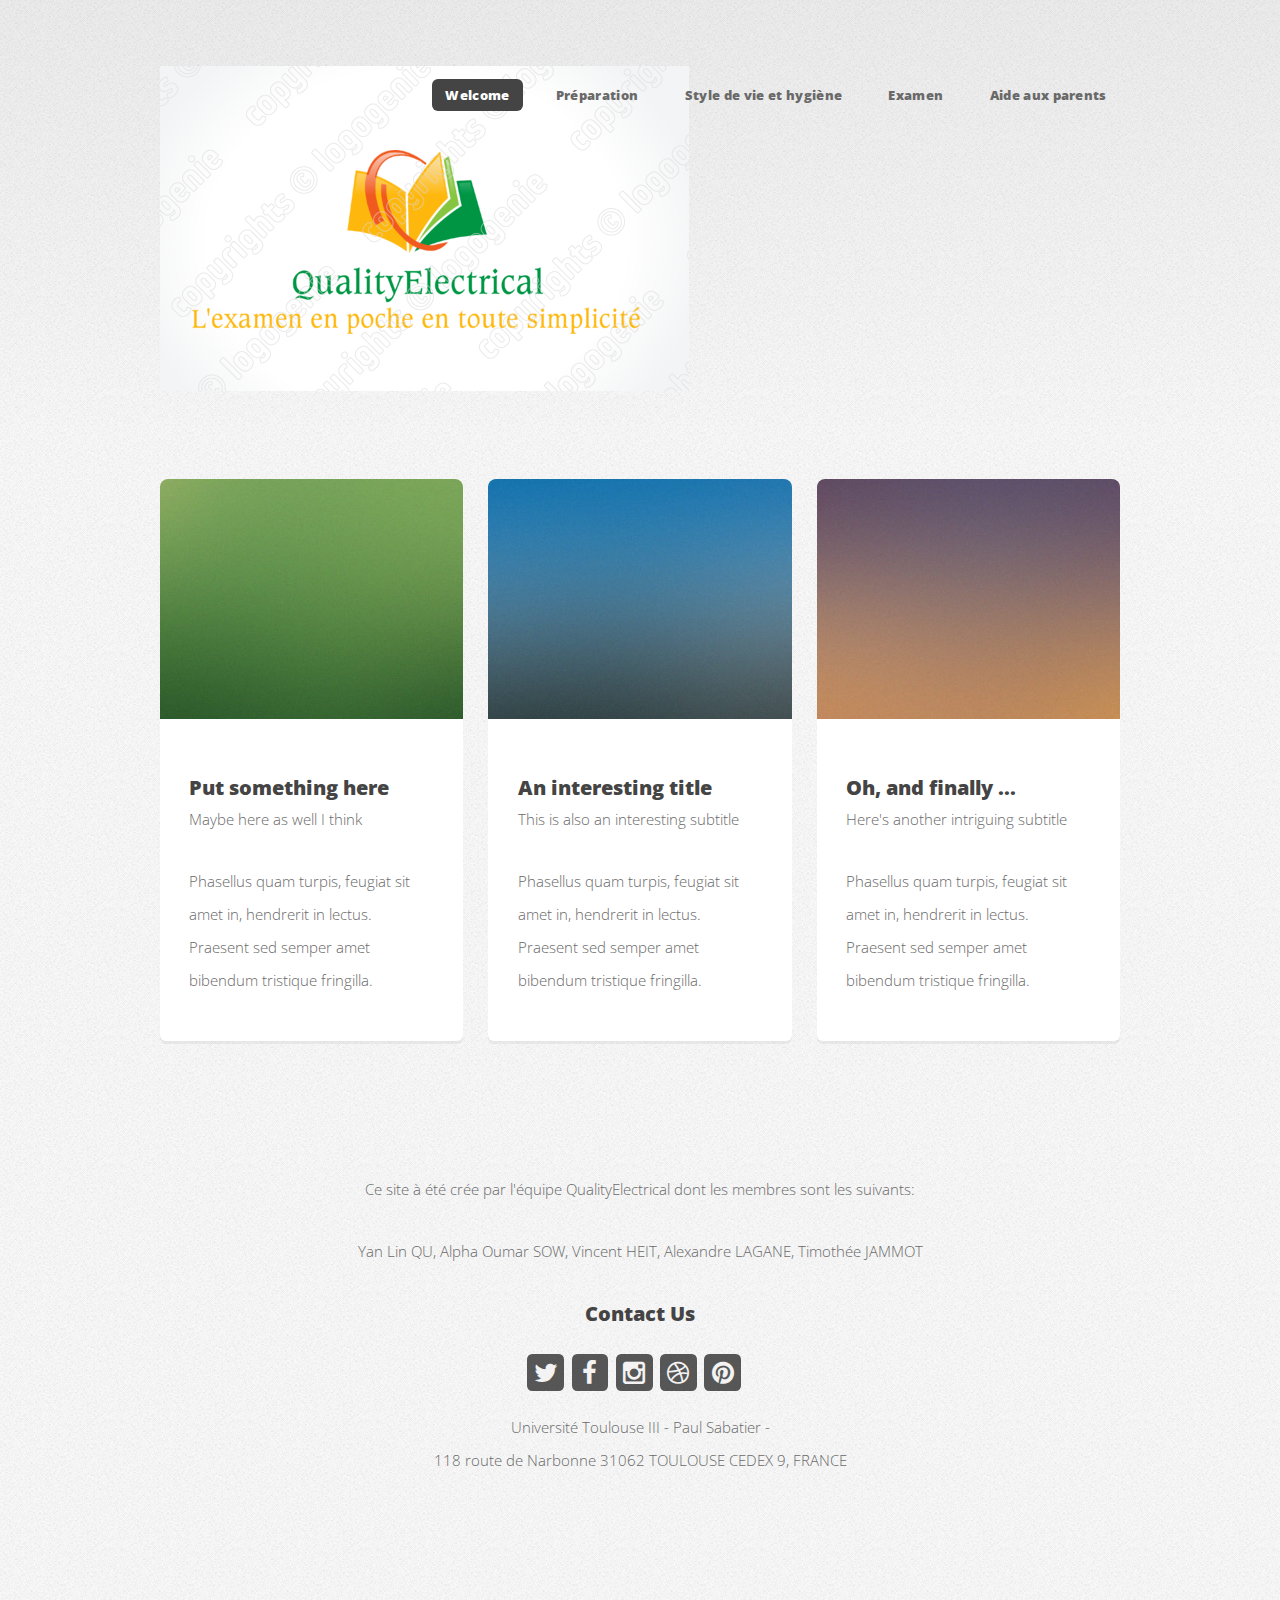
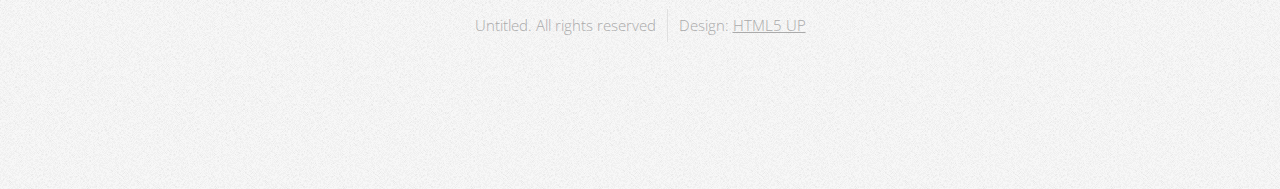
<file: Manuel-Examen/index.html>
<!DOCTYPE HTML>
<!--
	Verti by HTML5 UP
	html5up.net | @n33co
	Free for personal and commercial use under the CCA 3.0 license (html5up.net/license)
-->
<html>
	<head>
		<title>Verti by HTML5 UP</title>
		<meta charset="utf-8" />
		<meta name="viewport" content="width=device-width, initial-scale=1" />
		<!--[if lte IE 8]><script src="assets/js/ie/html5shiv.js"></script><![endif]-->
		<link rel="stylesheet" href="assets/css/main.css" />
		<!--[if lte IE 8]><link rel="stylesheet" href="assets/css/ie8.css" /><![endif]-->
	</head>
	<body class="homepage">
		<div id="page-wrapper">

			<!-- Header -->
				<div id="header-wrapper">
					<header id="header" class="container">

						<!-- Logo -->
							<div id="logo">
								<h1><a href="index.html">Verti</a></h1>
								<span>by HTML5 UP</span>
							</div>

							<nav id="nav">
								<ul>
									<li class="current"><a href="index.html">Welcome</a></li>
									<li><a href="preparation.html">Préparation</a></li>
									<li><a href="styleHygiene.html">Style de vie et hygiène</a></li>
									<li><a href="examen.html">Examen</a></li>
									<li><a href="aideAuxParents.html">Aide aux parents</a></li>
								</ul>
							</nav>

					</header>
				</div>

			<!-- Features -->
				<div id="features-wrapper">
					<div class="container">
						<div class="row">
							<div class="4u 12u(medium)">

								<!-- Box -->
									<section class="box feature">
										<a href="#" class="image featured"><img src="images/pic01.jpg" alt="" /></a>
										<div class="inner">
											<header>
												<h2>Put something here</h2>
												<p>Maybe here as well I think</p>
											</header>
											<p>Phasellus quam turpis, feugiat sit amet in, hendrerit in lectus. Praesent sed semper amet bibendum tristique fringilla.</p>
										</div>
									</section>

							</div>
							 <div class="4u 12u(medium)">


									<section class="box feature">
										<a href="#" class="image featured"><img src="images/pic02.jpg" alt="" /></a>
										<div class="inner">
											<header>
												<h2>An interesting title</h2>
												<p>This is also an interesting subtitle</p>
											</header>
											<p>Phasellus quam turpis, feugiat sit amet in, hendrerit in lectus. Praesent sed semper amet bibendum tristique fringilla.</p>
										</div>
									</section>

							</div>
							<div class="4u 12u(medium)">

								<!-- Box -->
									<section class="box feature">
										<a href="#" class="image featured"><img src="images/pic03.jpg" alt="" /></a>
										<div class="inner">
											<header>
												<h2>Oh, and finally ...</h2>
												<p>Here's another intriguing subtitle</p>
											</header>
											<p>Phasellus quam turpis, feugiat sit amet in, hendrerit in lectus. Praesent sed semper amet bibendum tristique fringilla.</p>
										</div>
									</section>

							</div>
						</div>
					</div>
				</div>


			<!-- Footer -->
				<div id="footer-wrapper">
					<footer id="footer" class="container">
						<p> Ce site à été crée par l'équipe QualityElectrical dont les membres sont les suivants:</p>
						<p>Yan Lin QU,
						Alpha Oumar SOW,
						Vincent HEIT,
						Alexandre LAGANE,
						Timothée JAMMOT
						</p>


						<!-- Contact -->

							<section class="widget contact">
								<h3>Contact Us</h3>
								<ul>
									<li><a href="#" class="icon fa-twitter"><span class="label">Twitter</span></a></li>
									<li><a href="#" class="icon fa-facebook"><span class="label">Facebook</span></a></li>
									<li><a href="#" class="icon fa-instagram"><span class="label">Instagram</span></a></li>
									<li><a href="#" class="icon fa-dribbble"><span class="label">Dribbble</span></a></li>
									<li><a href="#" class="icon fa-pinterest"><span class="label">Pinterest</span></a></li>
								</ul>
								<p>Université Toulouse III - Paul Sabatier - <br />
									118 route de Narbonne 31062 TOULOUSE CEDEX 9,
									FRANCE
							</p>
							</section>


						<div class="row">
							<div class="12u">
								<div id="copyright">
									<ul class="menu">
										<li> Untitled. All rights reserved</li><li>Design: <a href="http://html5up.net">HTML5 UP</a></li>
									</ul>
								</div>
							</div>
						</div>
					</footer>
				</div>

			</div>

		<!-- Scripts -->

			<script src="assets/js/jquery.min.js"></script>
			<script src="assets/js/jquery.dropotron.min.js"></script>
			<script src="assets/js/skel.min.js"></script>
			<script src="assets/js/util.js"></script>
			<!--[if lte IE 8]><script src="assets/js/ie/respond.min.js"></script><![endif]-->
			<script src="assets/js/main.js"></script>

	</body>
</html>
</file>
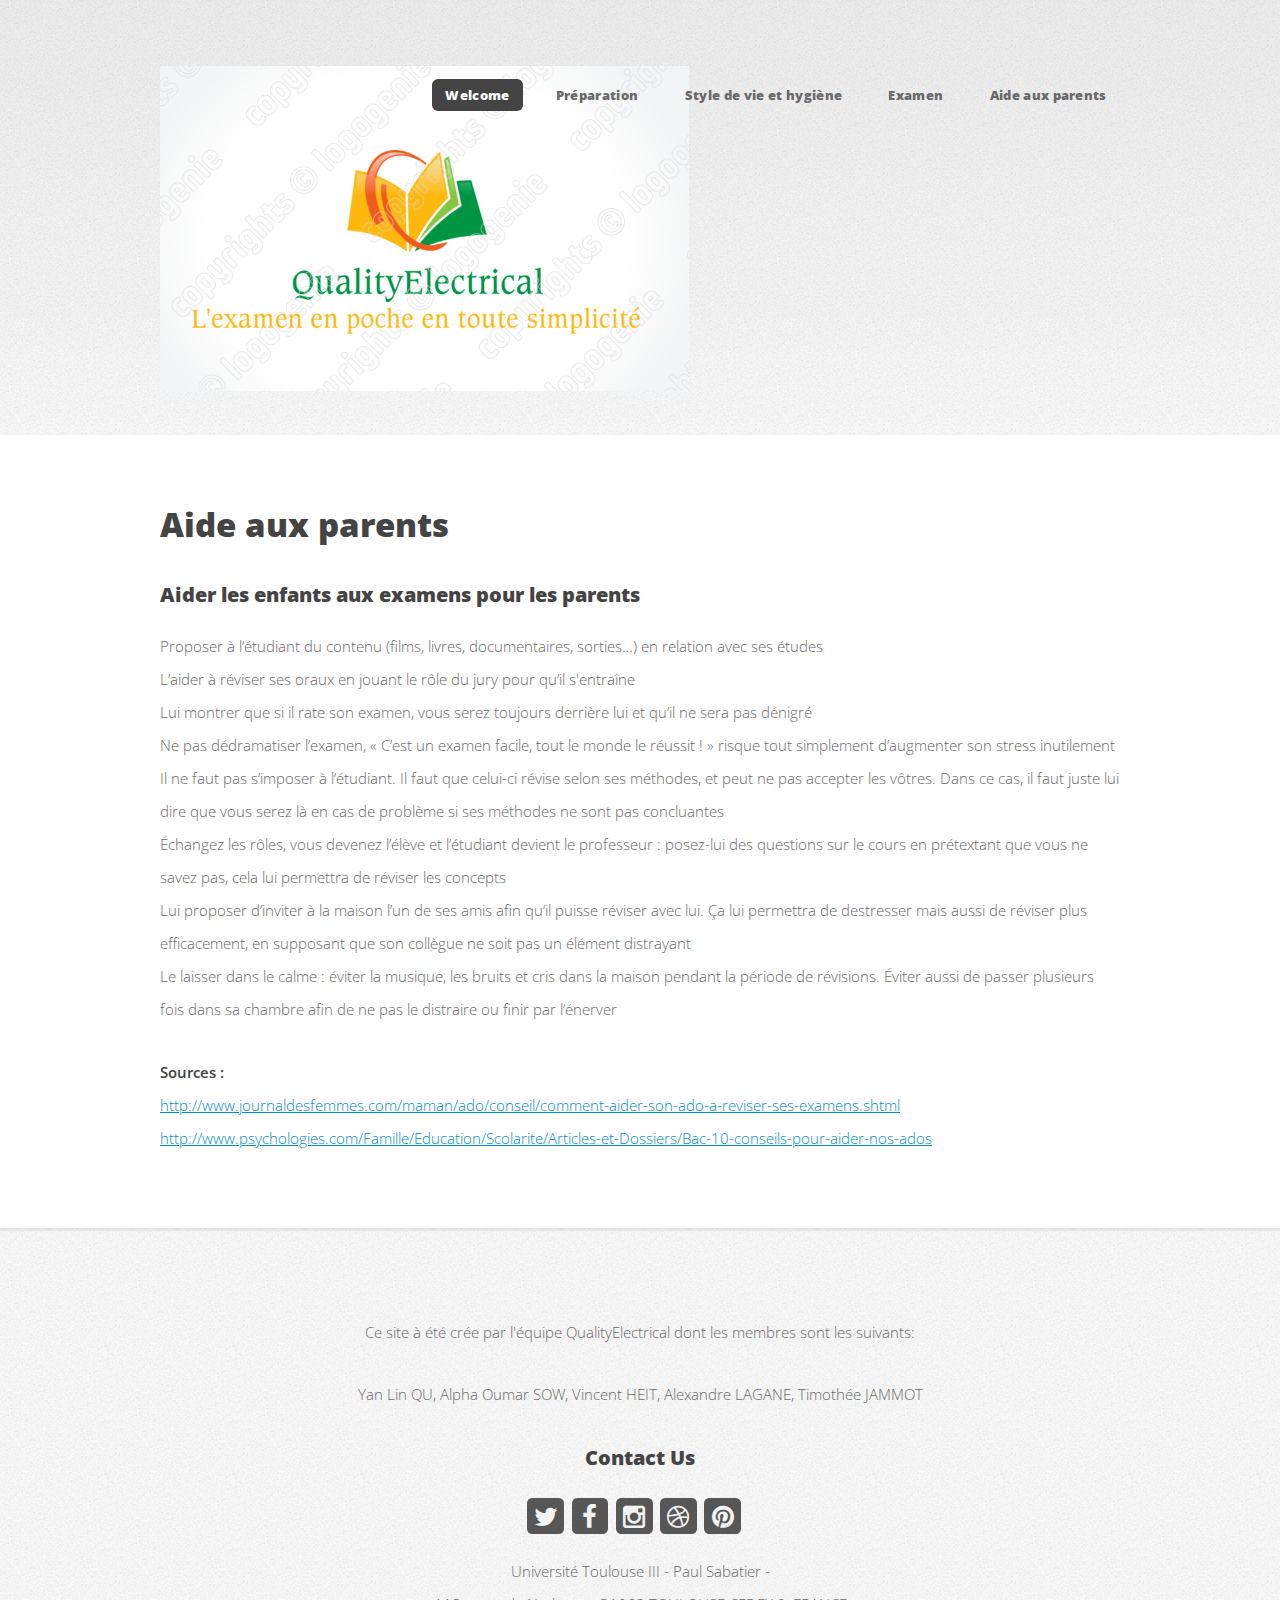
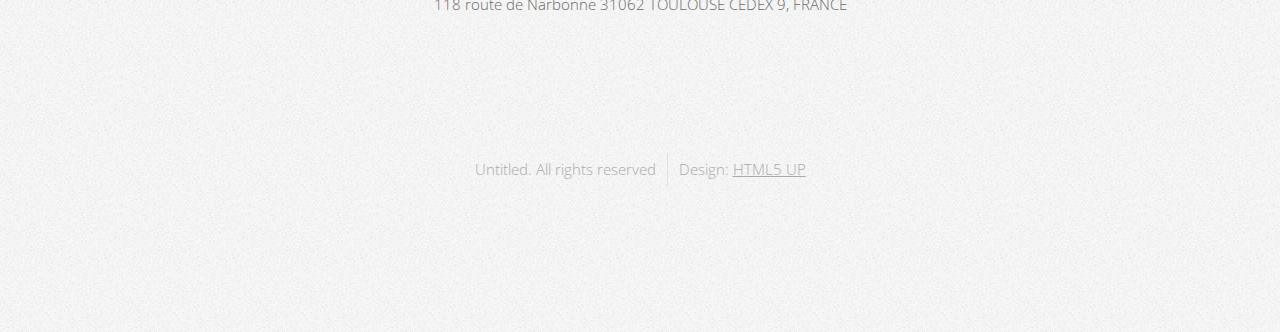
<file: Manuel-Examen/aideAuxParents.html>
<!DOCTYPE HTML>
<!--
	Verti by HTML5 UP
	html5up.net | @n33co
	Free for personal and commercial use under the CCA 3.0 license (html5up.net/license)
-->
<html>
	<head>
		<title>Verti by HTML5 UP</title>
		<meta charset="utf-8" />
		<meta name="viewport" content="width=device-width, initial-scale=1" />
		<!--[if lte IE 8]><script src="assets/js/ie/html5shiv.js"></script><![endif]-->
		<link rel="stylesheet" href="assets/css/main.css" />
		<!--[if lte IE 8]><link rel="stylesheet" href="assets/css/ie8.css" /><![endif]-->
	</head>
	<body class="no-sidebar">
		<div id="page-wrapper">

			<!-- Header -->
				<div id="header-wrapper">
					<header id="header" class="container">

						<!-- Logo -->
							<div id="logo">
								<h1><a href="index.html">Verti</a></h1>
								<span>by HTML5 UP</span>
							</div>

						<!-- Nav -->
						<nav id="nav">
							<ul>
								<li class="current"><a href="index.html">Welcome</a></li>
								<li><a href="preparation.html">Préparation</a></li>
								<li><a href="styleHygiene.html">Style de vie et hygiène</a></li>
								<li><a href="examen.html">Examen</a></li>
								<li><a href="aideAuxParents.html">Aide aux parents</a></li>
							</ul>
						</nav>
					</header>
				</div>

			<!-- Main -->
				<div id="main-wrapper">
					<div class="container">
						<div id="content">

							<!-- Content -->
								<article>

									<h2>Aide aux parents</h2>

									<h3>Aider les enfants aux examens pour les parents</h3>
									<ul>
										<li>Proposer à l’étudiant du contenu (films, livres, documentaires, sorties…) en relation avec ses études</li>
										<li>L’aider à réviser ses oraux en jouant le rôle du jury pour qu’il s'entraîne</li>
										<li>Lui montrer que si il rate son examen, vous serez toujours derrière lui et qu’il ne sera pas dénigré</li>
										<li>Ne pas dédramatiser l’examen, « C’est un examen facile, tout le monde le réussit ! » risque tout simplement d’augmenter son stress inutilement</li>
										<li>Il ne faut pas s’imposer à l’étudiant. Il faut que celui-ci révise selon ses méthodes, et peut ne pas accepter les vôtres. Dans ce cas, il faut juste lui dire que vous serez là en cas de problème si ses méthodes ne sont pas concluantes</li>
										<li>Échangez les rôles, vous devenez l’élève et l’étudiant devient le professeur : posez-lui des questions sur le cours en prétextant que vous ne savez pas, cela lui permettra de réviser les concepts</li>
										<li>Lui proposer d’inviter à la maison l’un de ses amis afin qu’il puisse réviser avec lui. Ça lui permettra de destresser mais aussi de réviser plus efficacement, en supposant que son collègue ne soit pas un élément distrayant</li>
										<li>Le laisser dans le calme : éviter la musique, les bruits et cris dans la maison pendant la période de révisions. Éviter aussi de passer plusieurs fois dans sa chambre afin de ne pas le distraire ou finir par l’énerver</li>
									</ul>

									<b>Sources :</b>
									<p><a href="http://www.journaldesfemmes.com/maman/ado/conseil/comment-aider-son-ado-a-reviser-ses-examens.shtml">http://www.journaldesfemmes.com/maman/ado/conseil/comment-aider-son-ado-a-reviser-ses-examens.shtml</a><br>
									<a href="http://www.psychologies.com/Famille/Education/Scolarite/Articles-et-Dossiers/Bac-10-conseils-pour-aider-nos-ados">http://www.psychologies.com/Famille/Education/Scolarite/Articles-et-Dossiers/Bac-10-conseils-pour-aider-nos-ados</a></p>


								</article>

						</div>
					</div>
				</div>

			<!-- Footer -->
				<div id="footer-wrapper">
					<footer id="footer" class="container">
						<p> Ce site à été crée par l'équipe QualityElectrical dont les membres sont les suivants:</p>
						<p>Yan Lin QU,
						Alpha Oumar SOW,
						Vincent HEIT,
						Alexandre LAGANE,
						Timothée JAMMOT
						</p>


						<!-- Contact -->

							<section class="widget contact">
								<h3>Contact Us</h3>
								<ul>
									<li><a href="#" class="icon fa-twitter"><span class="label">Twitter</span></a></li>
									<li><a href="#" class="icon fa-facebook"><span class="label">Facebook</span></a></li>
									<li><a href="#" class="icon fa-instagram"><span class="label">Instagram</span></a></li>
									<li><a href="#" class="icon fa-dribbble"><span class="label">Dribbble</span></a></li>
									<li><a href="#" class="icon fa-pinterest"><span class="label">Pinterest</span></a></li>
								</ul>
								<p>Université Toulouse III - Paul Sabatier - <br />
									118 route de Narbonne 31062 TOULOUSE CEDEX 9,
									FRANCE
							</p>
							</section>

						<div class="row">
							<div class="12u">
								<div id="copyright">
									<ul class="menu">
										<li> Untitled. All rights reserved</li><li>Design: <a href="http://html5up.net">HTML5 UP</a></li>
									</ul>
								</div>
							</div>
						</div>
					</footer>
				</div>

			</div>

		<!-- Scripts -->

			<script src="assets/js/jquery.min.js"></script>
			<script src="assets/js/jquery.dropotron.min.js"></script>
			<script src="assets/js/skel.min.js"></script>
			<script src="assets/js/util.js"></script>
			<!--[if lte IE 8]><script src="assets/js/ie/respond.min.js"></script><![endif]-->
			<script src="assets/js/main.js"></script>

	</body>
</html>
</file>
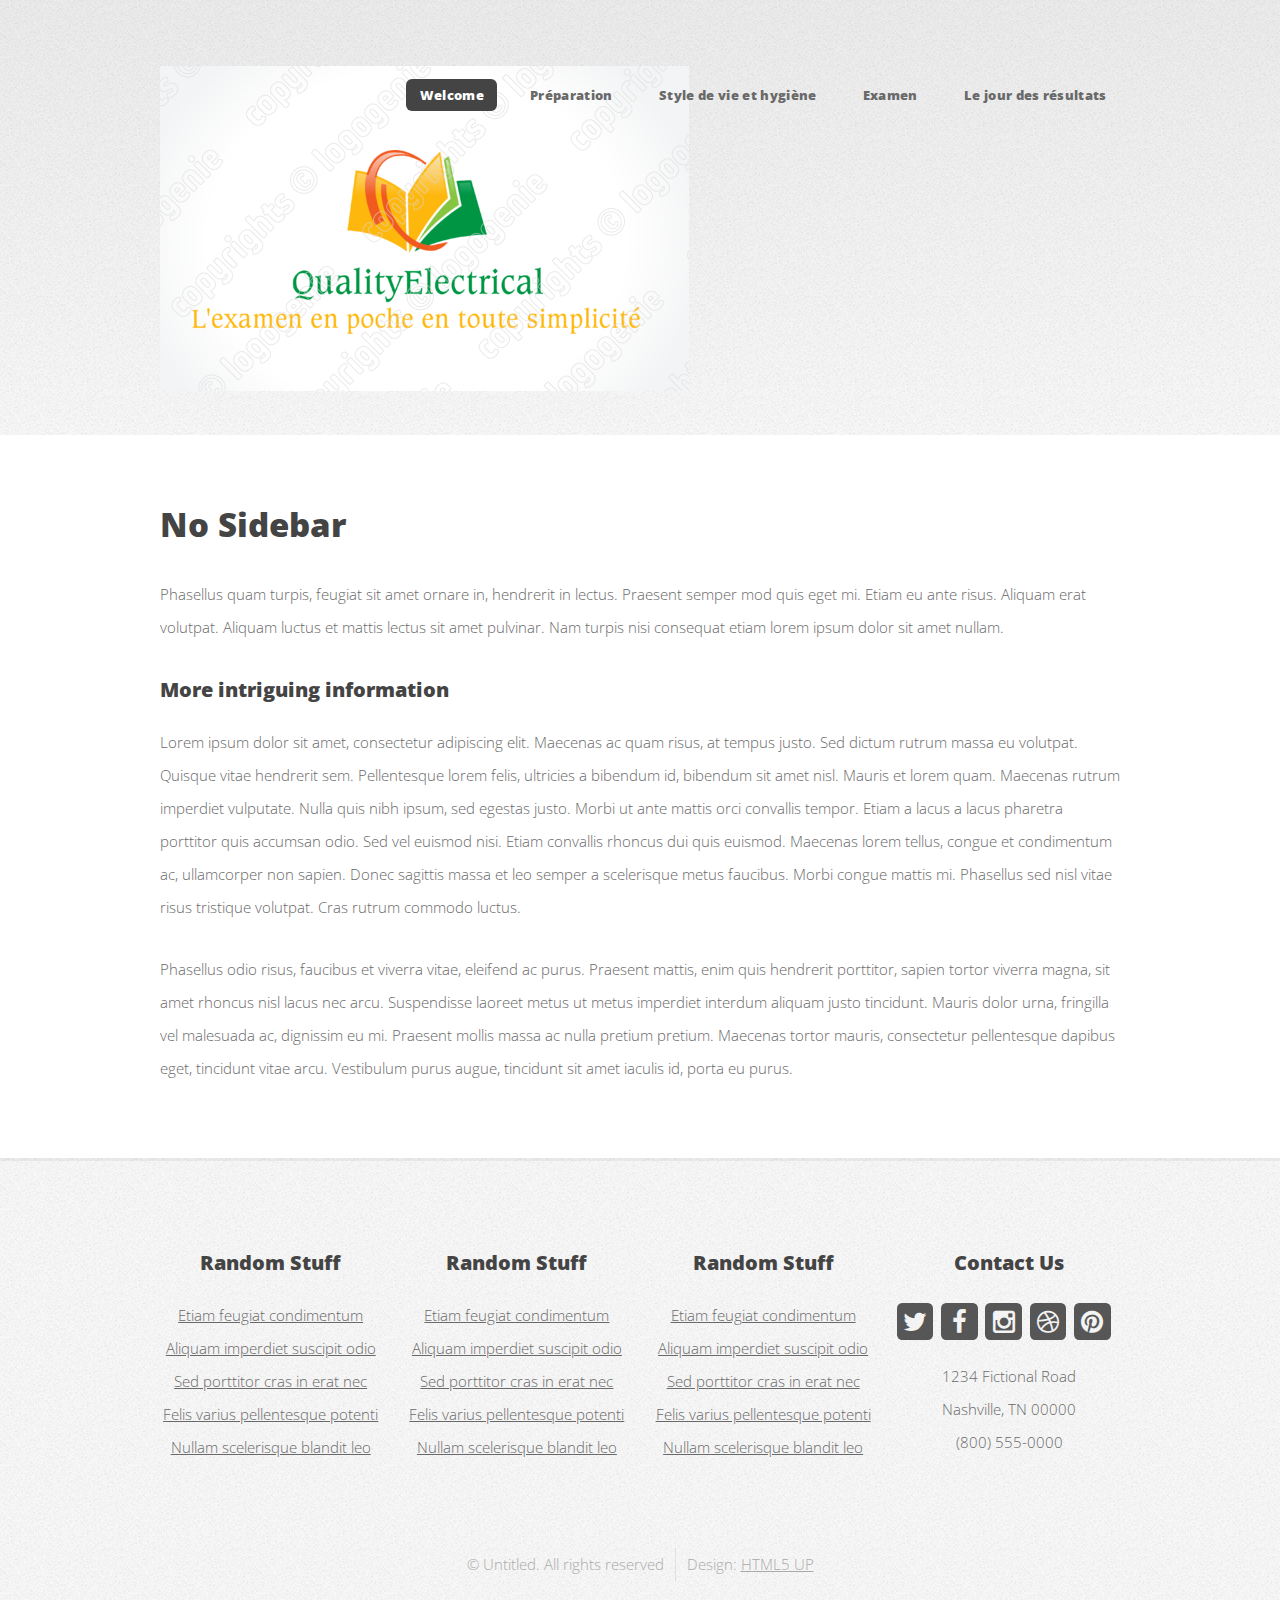
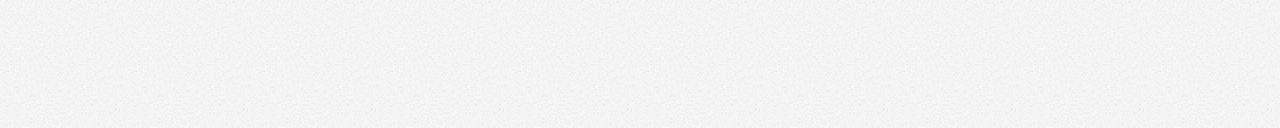
<file: Manuel-Examen/AstucesExamen.html>
<!DOCTYPE HTML>
<!--
	Verti by HTML5 UP
	html5up.net | @n33co
	Free for personal and commercial use under the CCA 3.0 license (html5up.net/license)
-->
<html>
	<head>
		<title>Verti by HTML5 UP</title>
		<meta charset="utf-8" />
		<meta name="viewport" content="width=device-width, initial-scale=1" />
		<!--[if lte IE 8]><script src="assets/js/ie/html5shiv.js"></script><![endif]-->
		<link rel="stylesheet" href="assets/css/main.css" />
		<!--[if lte IE 8]><link rel="stylesheet" href="assets/css/ie8.css" /><![endif]-->
	</head>
	<body class="no-sidebar">
		<div id="page-wrapper">

			<!-- Header -->
				<div id="header-wrapper">
					<header id="header" class="container">

						<!-- Logo -->
							<div id="logo">
								<h1><a href="index.html">Verti</a></h1>
								<span>by HTML5 UP</span>
							</div>

						<!-- Nav -->
							<nav id="nav">
								<ul>
									<li class="current"><a href="index.html">Welcome</a></li>
									<li>
										<a href="#">Préparation</a>
										<ul>
											<li><a href="preparation.html">Préparation avant et pendant la rentrée</a></li>
											<li><a href="Methodologie.html">Méthodologie de travail</a></li>
											<!--
											<li>
												<a href="#">Phasellus consequat</a>
												<ul>
													<li><a href="#">Lorem ipsum dolor</a></li>
													<li><a href="#">Phasellus consequat</a></li>
													<li><a href="#">Magna phasellus</a></li>
													<li><a href="#">Etiam dolore nisl</a></li>
												</ul>
											</li>
											-->
											<li><a href="Longterme.html">Préparation sur le long terme (à l’année)</a></li>
										</ul>
									</li>
									<li><a href="Style.html">Style de vie et hygiène</a></li>
									<li>
										<a href="#">Examen</a>
										<ul>
											<li><a href="LaVeilleExamen.html">La veille de l’examen</a></li>
											<li><a href="AstucesExamen.html">Astuces pratiques pour le jour de l’examen</a></li>
											<li><a href="RetrospectionExamen.html">Rétrospection après les examens</a></li>
										</ul>
									</li>
									<li><a href="Resultats.html">Le jour des résultats</a></li>
								</ul>
							</nav>

					</header>
				</div>

			<!-- Main -->
				<div id="main-wrapper">
					<div class="container">
						<div id="content">

							<!-- Content -->
								<article>

									<h2>No Sidebar</h2>

									<p>Phasellus quam turpis, feugiat sit amet ornare in, hendrerit in lectus.
									Praesent semper mod quis eget mi. Etiam eu ante risus. Aliquam erat volutpat.
									Aliquam luctus et mattis lectus sit amet pulvinar. Nam turpis nisi
									consequat etiam lorem ipsum dolor sit amet nullam.</p>

									<h3>More intriguing information</h3>
									<p>Lorem ipsum dolor sit amet, consectetur adipiscing elit. Maecenas ac quam risus, at tempus
									justo. Sed dictum rutrum massa eu volutpat. Quisque vitae hendrerit sem. Pellentesque lorem felis,
									ultricies a bibendum id, bibendum sit amet nisl. Mauris et lorem quam. Maecenas rutrum imperdiet
									vulputate. Nulla quis nibh ipsum, sed egestas justo. Morbi ut ante mattis orci convallis tempor.
									Etiam a lacus a lacus pharetra porttitor quis accumsan odio. Sed vel euismod nisi. Etiam convallis
									rhoncus dui quis euismod. Maecenas lorem tellus, congue et condimentum ac, ullamcorper non sapien.
									Donec sagittis massa et leo semper a scelerisque metus faucibus. Morbi congue mattis mi.
									Phasellus sed nisl vitae risus tristique volutpat. Cras rutrum commodo luctus.</p>

									<p>Phasellus odio risus, faucibus et viverra vitae, eleifend ac purus. Praesent mattis, enim
									quis hendrerit porttitor, sapien tortor viverra magna, sit amet rhoncus nisl lacus nec arcu.
									Suspendisse laoreet metus ut metus imperdiet interdum aliquam justo tincidunt. Mauris dolor urna,
									fringilla vel malesuada ac, dignissim eu mi. Praesent mollis massa ac nulla pretium pretium.
									Maecenas tortor mauris, consectetur pellentesque dapibus eget, tincidunt vitae arcu.
									Vestibulum purus augue, tincidunt sit amet iaculis id, porta eu purus.</p>

								</article>

						</div>
					</div>
				</div>

			<!-- Footer -->
				<div id="footer-wrapper">
					<footer id="footer" class="container">
						<div class="row">
							<div class="3u 6u(medium) 12u$(small)">

								<!-- Links -->
									<section class="widget links">
										<h3>Random Stuff</h3>
										<ul class="style2">
											<li><a href="#">Etiam feugiat condimentum</a></li>
											<li><a href="#">Aliquam imperdiet suscipit odio</a></li>
											<li><a href="#">Sed porttitor cras in erat nec</a></li>
											<li><a href="#">Felis varius pellentesque potenti</a></li>
											<li><a href="#">Nullam scelerisque blandit leo</a></li>
										</ul>
									</section>

							</div>
							<div class="3u 6u$(medium) 12u$(small)">

								<!-- Links -->
									<section class="widget links">
										<h3>Random Stuff</h3>
										<ul class="style2">
											<li><a href="#">Etiam feugiat condimentum</a></li>
											<li><a href="#">Aliquam imperdiet suscipit odio</a></li>
											<li><a href="#">Sed porttitor cras in erat nec</a></li>
											<li><a href="#">Felis varius pellentesque potenti</a></li>
											<li><a href="#">Nullam scelerisque blandit leo</a></li>
										</ul>
									</section>

							</div>
							<div class="3u 6u(medium) 12u$(small)">

								<!-- Links -->
									<section class="widget links">
										<h3>Random Stuff</h3>
										<ul class="style2">
											<li><a href="#">Etiam feugiat condimentum</a></li>
											<li><a href="#">Aliquam imperdiet suscipit odio</a></li>
											<li><a href="#">Sed porttitor cras in erat nec</a></li>
											<li><a href="#">Felis varius pellentesque potenti</a></li>
											<li><a href="#">Nullam scelerisque blandit leo</a></li>
										</ul>
									</section>

							</div>
							<div class="3u 6u$(medium) 12u$(small)">

								<!-- Contact -->
									<section class="widget contact">
										<h3>Contact Us</h3>
										<ul>
											<li><a href="#" class="icon fa-twitter"><span class="label">Twitter</span></a></li>
											<li><a href="#" class="icon fa-facebook"><span class="label">Facebook</span></a></li>
											<li><a href="#" class="icon fa-instagram"><span class="label">Instagram</span></a></li>
											<li><a href="#" class="icon fa-dribbble"><span class="label">Dribbble</span></a></li>
											<li><a href="#" class="icon fa-pinterest"><span class="label">Pinterest</span></a></li>
										</ul>
										<p>1234 Fictional Road<br />
										Nashville, TN 00000<br />
										(800) 555-0000</p>
									</section>

							</div>
						</div>
						<div class="row">
							<div class="12u">
								<div id="copyright">
									<ul class="menu">
										<li>&copy; Untitled. All rights reserved</li><li>Design: <a href="http://html5up.net">HTML5 UP</a></li>
									</ul>
								</div>
							</div>
						</div>
					</footer>
				</div>

			</div>

		<!-- Scripts -->

			<script src="assets/js/jquery.min.js"></script>
			<script src="assets/js/jquery.dropotron.min.js"></script>
			<script src="assets/js/skel.min.js"></script>
			<script src="assets/js/util.js"></script>
			<!--[if lte IE 8]><script src="assets/js/ie/respond.min.js"></script><![endif]-->
			<script src="assets/js/main.js"></script>

	</body>
</html>
</file>
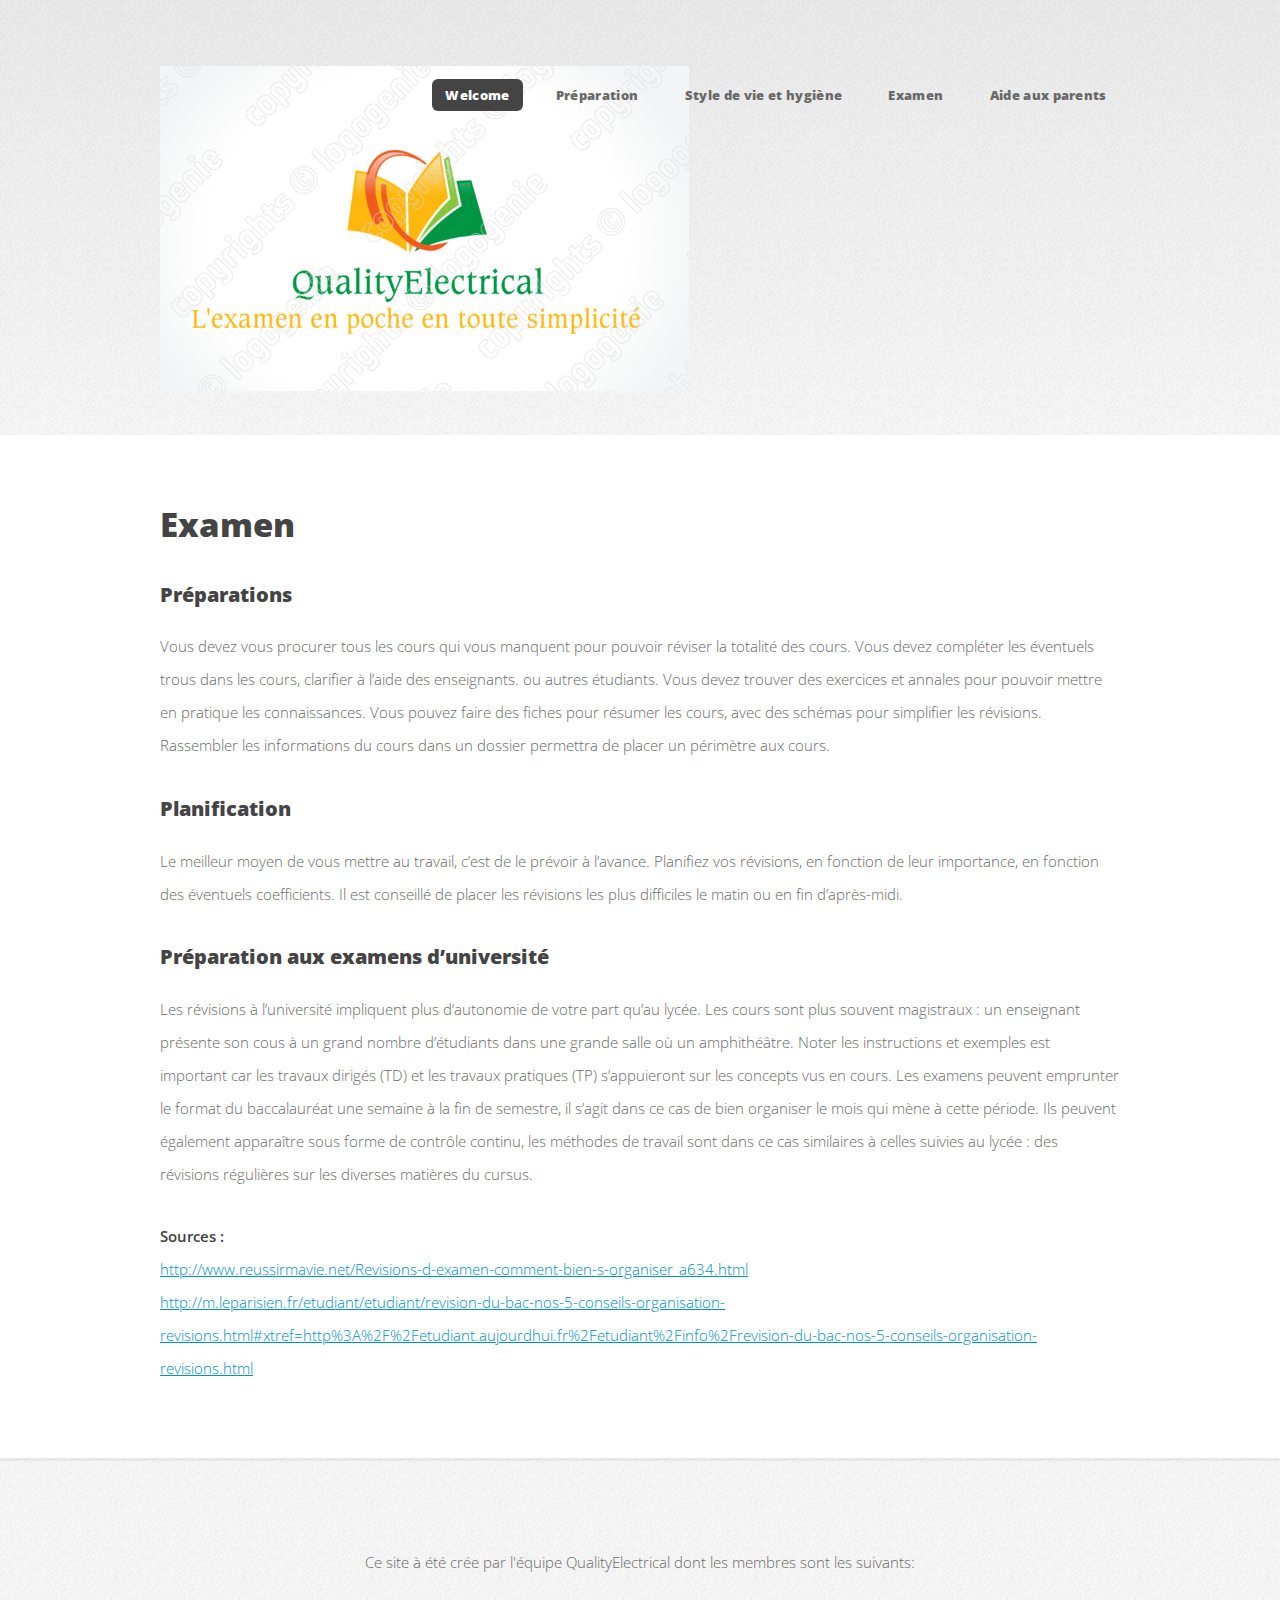
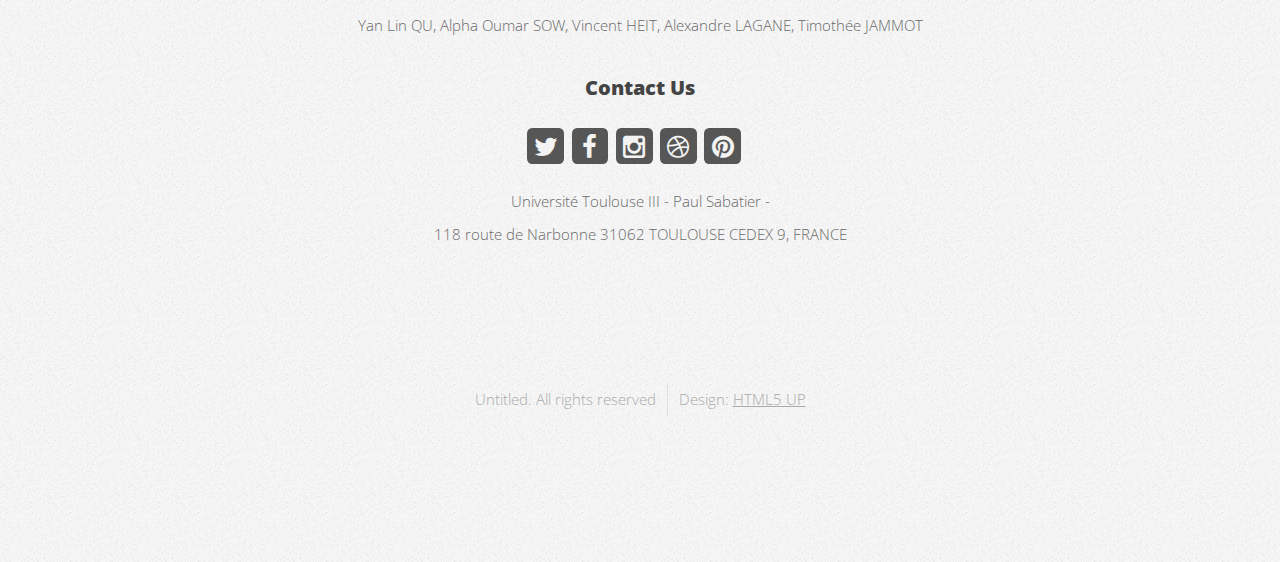
<file: Manuel-Examen/examen.html>
<!DOCTYPE HTML>
<!--
	Verti by HTML5 UP
	html5up.net | @n33co
	Free for personal and commercial use under the CCA 3.0 license (html5up.net/license)
-->
<html>
	<head>
		<title>Verti by HTML5 UP</title>
		<meta charset="utf-8" />
		<meta name="viewport" content="width=device-width, initial-scale=1" />
		<!--[if lte IE 8]><script src="assets/js/ie/html5shiv.js"></script><![endif]-->
		<link rel="stylesheet" href="assets/css/main.css" />
		<!--[if lte IE 8]><link rel="stylesheet" href="assets/css/ie8.css" /><![endif]-->
	</head>
	<body class="no-sidebar">
		<div id="page-wrapper">

			<!-- Header -->
				<div id="header-wrapper">
					<header id="header" class="container">

						<!-- Logo -->
							<div id="logo">
								<h1><a href="index.html">Verti</a></h1>
								<span>by HTML5 UP</span>
							</div>

						<!-- Nav -->
						<nav id="nav">
							<ul>
								<li class="current"><a href="index.html">Welcome</a></li>
								<li><a href="preparation.html">Préparation</a></li>
								<li><a href="styleHygiene.html">Style de vie et hygiène</a></li>
								<li><a href="examen.html">Examen</a></li>
								<li><a href="aideAuxParents.html">Aide aux parents</a></li>
							</ul>
						</nav>

					</header>
				</div>

			<!-- Main -->
				<div id="main-wrapper">
					<div class="container">
						<div id="content">

							<!-- Content -->
								<article>

									<h2>Examen</h2>
									
									<h3>Préparations</h3>
									<p>Vous devez vous procurer tous les cours qui vous manquent pour pouvoir réviser la totalité des cours.
									Vous devez compléter les éventuels trous dans les cours, clarifier à l’aide des enseignants.

									ou autres étudiants.
									Vous devez trouver des exercices et annales pour pouvoir mettre en pratique les connaissances.
									Vous pouvez faire des fiches pour résumer les cours, avec des schémas pour simplifier les révisions.
									Rassembler les informations du cours dans un dossier permettra de placer un périmètre aux cours.</p>

									<h3>Planification</h3>
									<p>Le meilleur moyen de vous mettre au travail, c’est de le prévoir à l’avance.
									Planifiez vos révisions, en fonction de leur importance, en fonction des éventuels coefficients.
									Il est conseillé de placer les révisions les plus difficiles le matin ou en fin d’après-midi.</p>

									<h3>Préparation aux examens d’université</h3>
									<p>Les révisions à l’université impliquent plus d’autonomie de votre part qu’au lycée. 
									Les cours sont plus souvent magistraux : un enseignant présente son cous à un grand nombre d’étudiants dans une grande salle où un amphithéâtre. 
									Noter les instructions et exemples est important car les travaux dirigés (TD) et les travaux pratiques (TP) s’appuieront sur les concepts vus en cours. 
									Les examens peuvent emprunter le format du baccalauréat une semaine à la fin de semestre, il s’agit dans ce cas de bien organiser le mois qui mène à cette période. 
									Ils peuvent également apparaître sous forme de contrôle continu, les méthodes de travail sont dans ce cas similaires à celles suivies au lycée : des révisions régulières sur les diverses matières du cursus.</p>

									<b>Sources :</b>
									<p><a href="http://www.reussirmavie.net/Revisions-d-examen-comment-bien-s-organiser_a634.html">http://www.reussirmavie.net/Revisions-d-examen-comment-bien-s-organiser_a634.html</a><br>
									<a href="http://m.leparisien.fr/etudiant/etudiant/revision-du-bac-nos-5-conseils-organisation-revisions.html#xtref=http%3A%2F%2Fetudiant.aujourdhui.fr%2Fetudiant%2Finfo%2Frevision-du-bac-nos-5-conseils-organisation-revisions.html">http://m.leparisien.fr/etudiant/etudiant/revision-du-bac-nos-5-conseils-organisation-revisions.html#xtref=http%3A%2F%2Fetudiant.aujourdhui.fr%2Fetudiant%2Finfo%2Frevision-du-bac-nos-5-conseils-organisation-revisions.html</a></p>

								</article>

						</div>
					</div>
				</div>

			<!-- Footer -->
				<div id="footer-wrapper">
					<footer id="footer" class="container">
						<p> Ce site à été crée par l'équipe QualityElectrical dont les membres sont les suivants:</p>
						<p>Yan Lin QU,
						Alpha Oumar SOW,
						Vincent HEIT,
						Alexandre LAGANE,
						Timothée JAMMOT
						</p>


						<!-- Contact -->

							<section class="widget contact">
								<h3>Contact Us</h3>
								<ul>
									<li><a href="#" class="icon fa-twitter"><span class="label">Twitter</span></a></li>
									<li><a href="#" class="icon fa-facebook"><span class="label">Facebook</span></a></li>
									<li><a href="#" class="icon fa-instagram"><span class="label">Instagram</span></a></li>
									<li><a href="#" class="icon fa-dribbble"><span class="label">Dribbble</span></a></li>
									<li><a href="#" class="icon fa-pinterest"><span class="label">Pinterest</span></a></li>
								</ul>
								<p>Université Toulouse III - Paul Sabatier - <br />
									118 route de Narbonne 31062 TOULOUSE CEDEX 9,
									FRANCE
							</p>
							</section>


						<div class="row">
							<div class="12u">
								<div id="copyright">
									<ul class="menu">
										<li> Untitled. All rights reserved</li><li>Design: <a href="http://html5up.net">HTML5 UP</a></li>
									</ul>
								</div>
							</div>
						</div>
					</footer>
				</div>

			</div>

		<!-- Scripts -->

			<script src="assets/js/jquery.min.js"></script>
			<script src="assets/js/jquery.dropotron.min.js"></script>
			<script src="assets/js/skel.min.js"></script>
			<script src="assets/js/util.js"></script>
			<!--[if lte IE 8]><script src="assets/js/ie/respond.min.js"></script><![endif]-->
			<script src="assets/js/main.js"></script>

	</body>
</html>
</file>
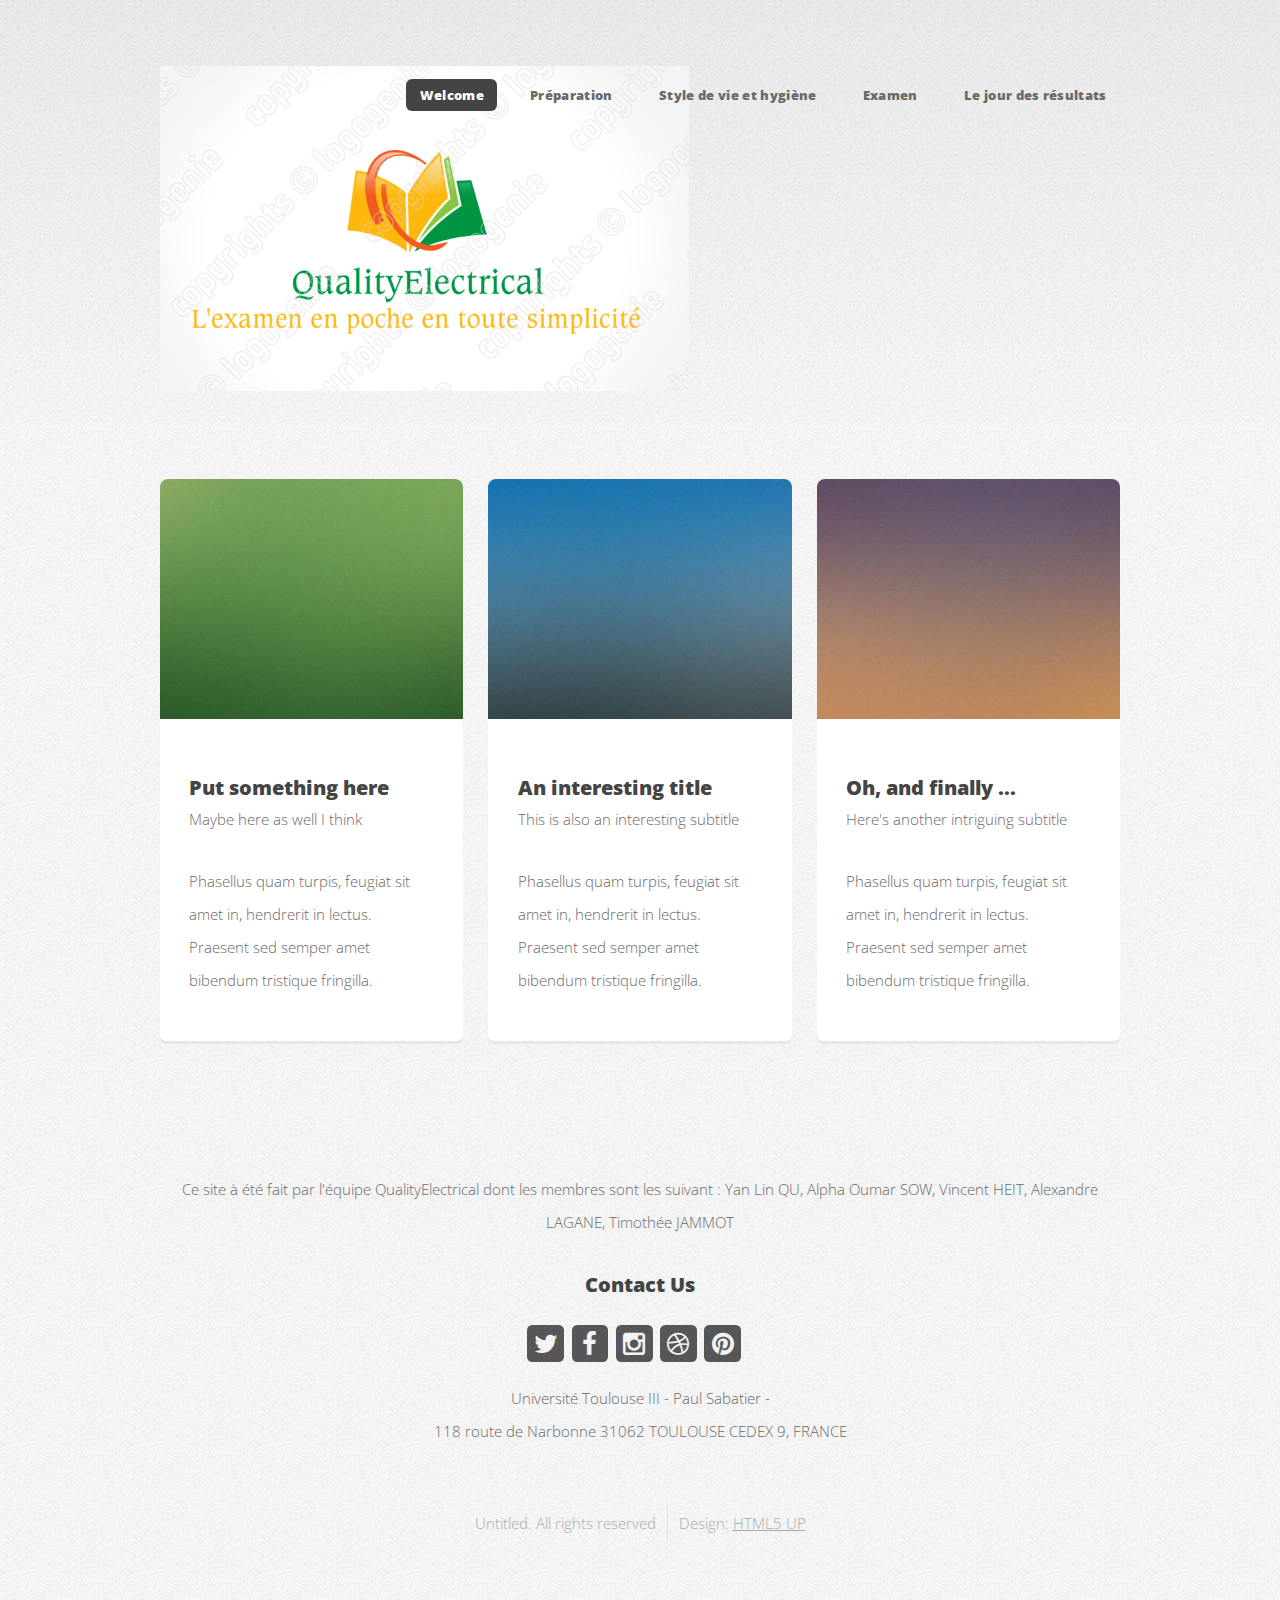
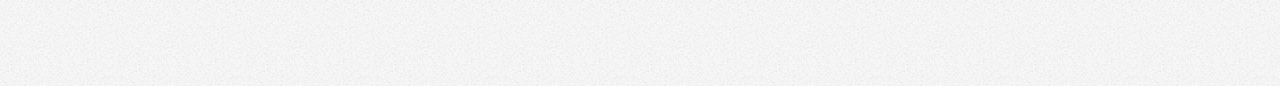
<file: Manuel-Examen/index2.html>
<!DOCTYPE HTML>
<!--
	Verti by HTML5 UP
	html5up.net | @n33co
	Free for personal and commercial use under the CCA 3.0 license (html5up.net/license)
-->
<html>
	<head>
		<title>Verti by HTML5 UP</title>
		<meta charset="utf-8" />
		<meta name="viewport" content="width=device-width, initial-scale=1" />
		<!--[if lte IE 8]><script src="assets/js/ie/html5shiv.js"></script><![endif]-->
		<link rel="stylesheet" href="assets/css/main.css" />
		<!--[if lte IE 8]><link rel="stylesheet" href="assets/css/ie8.css" /><![endif]-->
	</head>
	<body class="homepage">
		<div id="page-wrapper">

			<!-- Header -->
				<div id="header-wrapper">
					<header id="header" class="container">

						<!-- Logo -->
							<div id="logo">
								<h1><a href="index.html">Verti</a></h1>
								<span>by HTML5 UP</span>
							</div>

						<!-- Nav -->
							<nav id="nav">
								<ul>
									<li class="current"><a href="index.html">Welcome</a></li>
									<li>
										<a href="#">Préparation</a>
										<ul>
											<li><a href="preparation.html">Préparation avant et pendant la rentrée</a></li>
											<li><a href="Methodologie.html">Méthodologie de travail</a></li>
											<!--
											<li>
												<a href="#">Phasellus consequat</a>
												<ul>
													<li><a href="#">Lorem ipsum dolor</a></li>
													<li><a href="#">Phasellus consequat</a></li>
													<li><a href="#">Magna phasellus</a></li>
													<li><a href="#">Etiam dolore nisl</a></li>
												</ul>
											</li>
											-->
											<li><a href="Longterme.html">Préparation sur le long terme (à l’année)</a></li>
										</ul>
									</li>
									<li><a href="Style.html">Style de vie et hygiène</a></li>
									<li>
										<a href="#">Examen</a>
										<ul>
											<li><a href="LaVeilleExamen.html">La veille de l’examen</a></li>
											<li><a href="AstucesExamen.html">Astuces pratiques pour le jour de l’examen</a></li>
											<li><a href="RetrospectionExamen.html">Rétrospection après les examens</a></li>
										</ul>
									</li>
									<li><a href="Resultats.html">Le jour des résultats</a></li>
								</ul>
							</nav>
					</header>
				</div>

			<!-- Banner -->
			<!--	<div id="banner-wrapper">
					<div id="banner" class="box container">
						<div class="row">
							<div class="7u 12u(medium)">
								<h2>Hi. This is Verti.</h2>
								<p>It's a free responsive site template by HTML5 UP</p>
							</div>
							<div class="5u 12u(medium)">
								<ul>
									<li><a href="#" class="button big icon fa-arrow-circle-right">Ok let's go</a></li>
									<li><a href="#" class="button alt big icon fa-question-circle">More info</a></li>
								</ul>
							</div>
						</div>
					</div>
				</div> -->

			<!-- Features -->
				<div id="features-wrapper">
					<div class="container">
						<div class="row">
							<div class="4u 12u(medium)">

								<!-- Box -->
									<section class="box feature">
										<a href="#" class="image featured"><img src="images/pic01.jpg" alt="" /></a>
										<div class="inner">
											<header>
												<h2>Put something here</h2>
												<p>Maybe here as well I think</p>
											</header>
											<p>Phasellus quam turpis, feugiat sit amet in, hendrerit in lectus. Praesent sed semper amet bibendum tristique fringilla.</p>
										</div>
									</section>

							</div>
							 <div class="4u 12u(medium)">


									<section class="box feature">
										<a href="#" class="image featured"><img src="images/pic02.jpg" alt="" /></a>
										<div class="inner">
											<header>
												<h2>An interesting title</h2>
												<p>This is also an interesting subtitle</p>
											</header>
											<p>Phasellus quam turpis, feugiat sit amet in, hendrerit in lectus. Praesent sed semper amet bibendum tristique fringilla.</p>
										</div>
									</section>

							</div>
							<div class="4u 12u(medium)">

								<!-- Box -->
									<section class="box feature">
										<a href="#" class="image featured"><img src="images/pic03.jpg" alt="" /></a>
										<div class="inner">
											<header>
												<h2>Oh, and finally ...</h2>
												<p>Here's another intriguing subtitle</p>
											</header>
											<p>Phasellus quam turpis, feugiat sit amet in, hendrerit in lectus. Praesent sed semper amet bibendum tristique fringilla.</p>
										</div>
									</section>

							</div>
						</div>
					</div>
				</div>


			<!-- Footer -->
				<div id="footer-wrapper">
					<footer id="footer" class="container">
					<center>
						<p> Ce site à été fait par l'équipe QualityElectrical dont les membres sont les suivant :
						Yan Lin QU,
						Alpha Oumar SOW,
						Vincent HEIT,
						Alexandre LAGANE,
						Timothée JAMMOT
						</p>


						<!-- Contact -->

							<section class="widget contact">
								<h3>Contact Us</h3>
								<ul>
									<li><a href="#" class="icon fa-twitter"><span class="label">Twitter</span></a></li>
									<li><a href="#" class="icon fa-facebook"><span class="label">Facebook</span></a></li>
									<li><a href="#" class="icon fa-instagram"><span class="label">Instagram</span></a></li>
									<li><a href="#" class="icon fa-dribbble"><span class="label">Dribbble</span></a></li>
									<li><a href="#" class="icon fa-pinterest"><span class="label">Pinterest</span></a></li>
								</ul>
								<p>Université Toulouse III - Paul Sabatier - <br />
									118 route de Narbonne 31062 TOULOUSE CEDEX 9,
									FRANCE
							</p>
							</section>
						</center>


						<div class="row">
							<div class="12u">
								<div id="copyright">
									<ul class="menu">
										<li> Untitled. All rights reserved</li><li>Design: <a href="http://html5up.net">HTML5 UP</a></li>
									</ul>
								</div>
							</div>
						</div>
					</footer>
				</div>

			</div>

		<!-- Scripts -->

			<script src="assets/js/jquery.min.js"></script>
			<script src="assets/js/jquery.dropotron.min.js"></script>
			<script src="assets/js/skel.min.js"></script>
			<script src="assets/js/util.js"></script>
			<!--[if lte IE 8]><script src="assets/js/ie/respond.min.js"></script><![endif]-->
			<script src="assets/js/main.js"></script>

	</body>
</html>
</file>
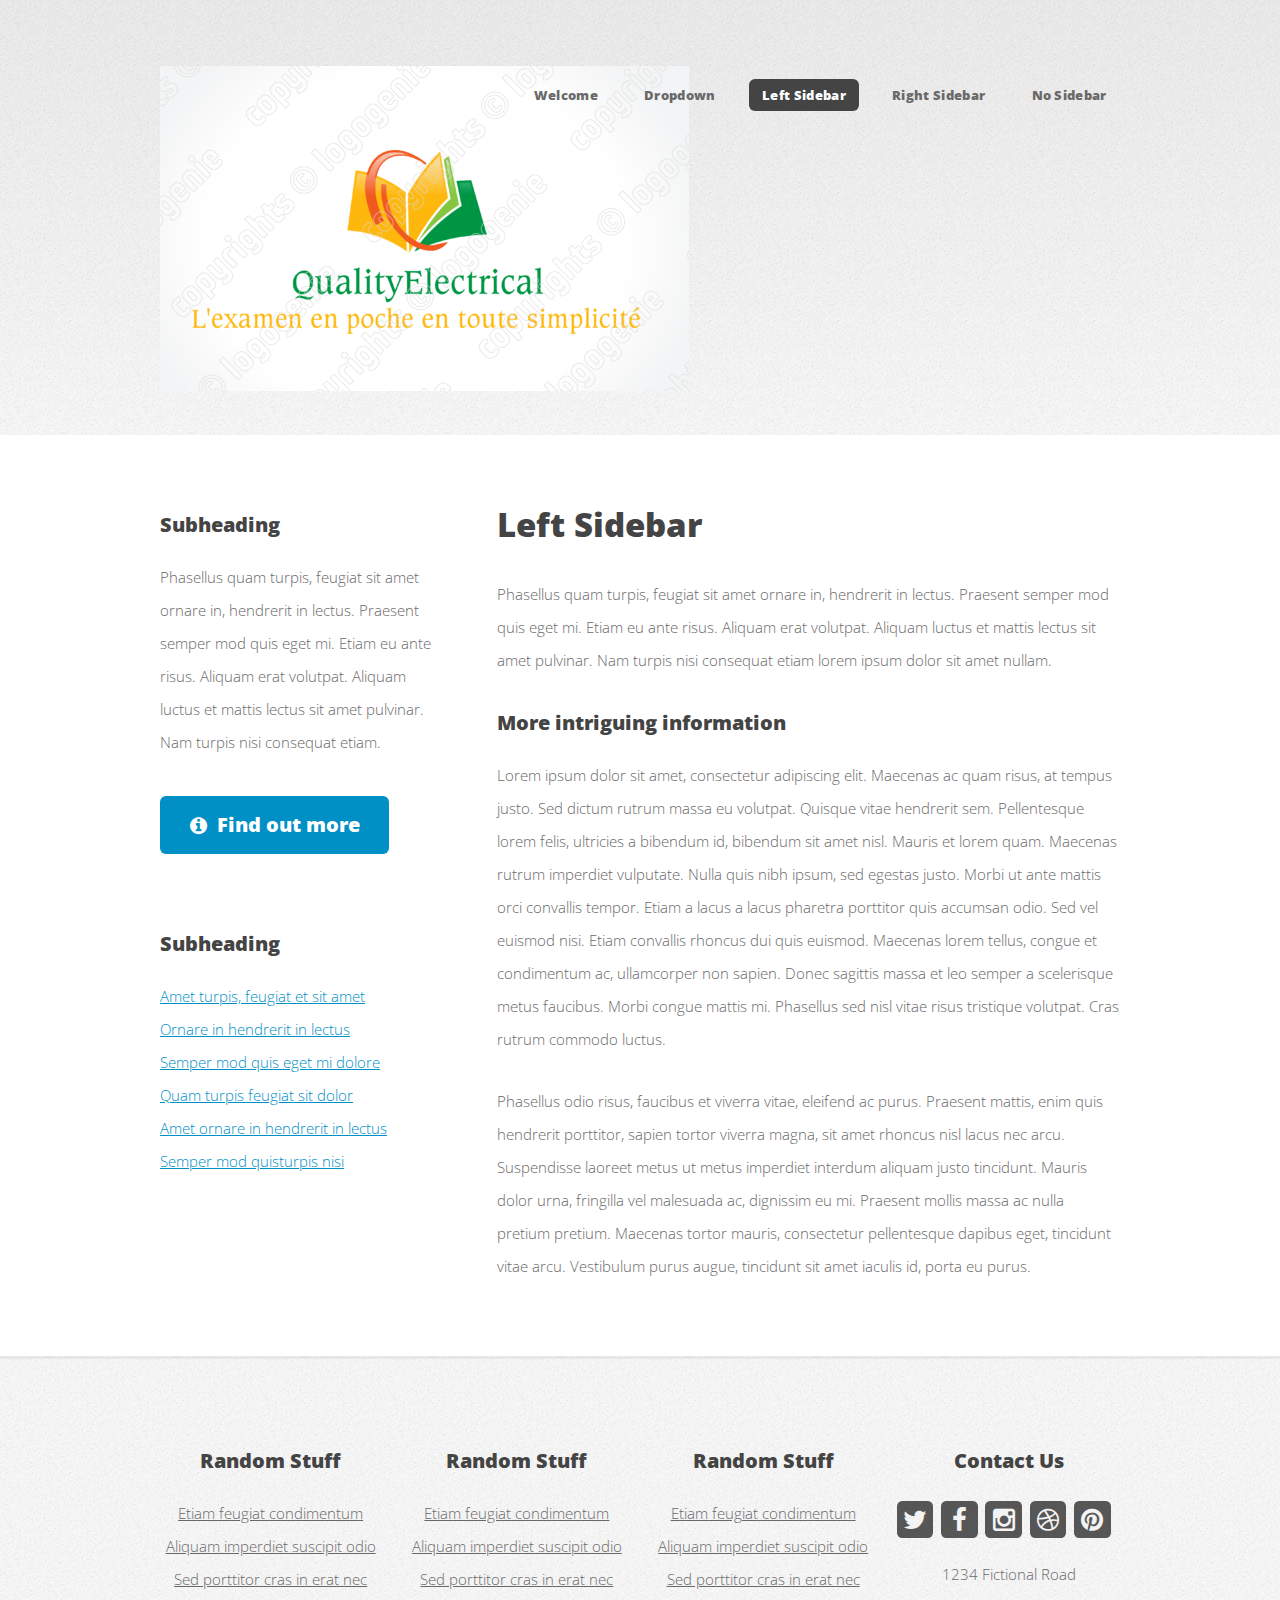
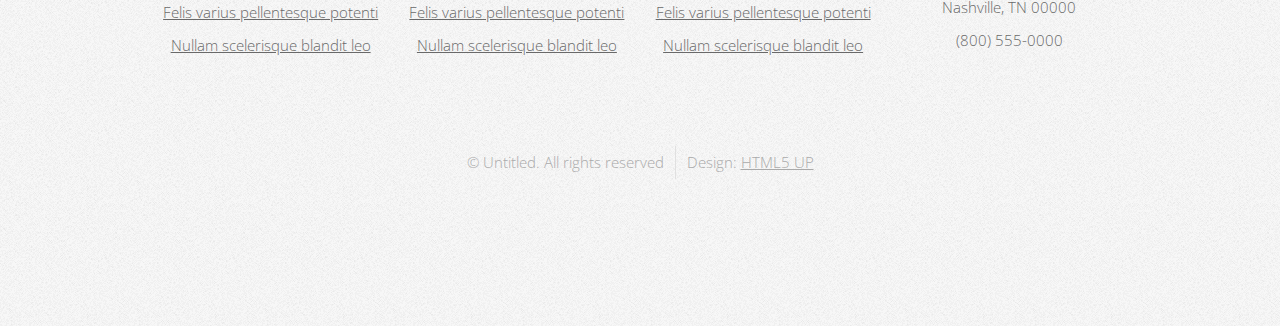
<file: Manuel-Examen/left-sidebar.html>
<!DOCTYPE HTML>
<!--
	Verti by HTML5 UP
	html5up.net | @n33co
	Free for personal and commercial use under the CCA 3.0 license (html5up.net/license)
-->
<html>
	<head>
		<title>Verti by HTML5 UP</title>
		<meta charset="utf-8" />
		<meta name="viewport" content="width=device-width, initial-scale=1" />
		<!--[if lte IE 8]><script src="assets/js/ie/html5shiv.js"></script><![endif]-->
		<link rel="stylesheet" href="assets/css/main.css" />
		<!--[if lte IE 8]><link rel="stylesheet" href="assets/css/ie8.css" /><![endif]-->
	</head>
	<body class="left-sidebar">
		<div id="page-wrapper">

			<!-- Header -->
				<div id="header-wrapper">
					<header id="header" class="container">

						<!-- Logo -->
							<div id="logo">
								<h1><a href="index.html">Verti</a></h1>
								<span>by HTML5 UP</span>
							</div>

						<!-- Nav -->
							<nav id="nav">
								<ul>
									<li><a href="index.html">Welcome</a></li>
									<li>
										<a href="#">Dropdown</a>
										<ul>
											<li><a href="#">Lorem ipsum dolor</a></li>
											<li><a href="#">Magna phasellus</a></li>
											<li>
												<a href="#">Phasellus consequat</a>
												<ul>
													<li><a href="#">Lorem ipsum dolor</a></li>
													<li><a href="#">Phasellus consequat</a></li>
													<li><a href="#">Magna phasellus</a></li>
													<li><a href="#">Etiam dolore nisl</a></li>
												</ul>
											</li>
											<li><a href="#">Veroeros feugiat</a></li>
										</ul>
									</li>
									<li class="current"><a href="left-sidebar.html">Left Sidebar</a></li>
									<li><a href="right-sidebar.html">Right Sidebar</a></li>
									<li><a href="no-sidebar.html">No Sidebar</a></li>
								</ul>
							</nav>

					</header>
				</div>

			<!-- Main -->
				<div id="main-wrapper">
					<div class="container">
						<div class="row 200%">
							<div class="4u 12u$(medium)">
								<div id="sidebar">

									<!-- Sidebar -->
										<section>
											<h3>Subheading</h3>
											<p>Phasellus quam turpis, feugiat sit amet ornare in, hendrerit in lectus.
											Praesent semper mod quis eget mi. Etiam eu ante risus. Aliquam erat volutpat.
											Aliquam luctus et mattis lectus sit amet pulvinar. Nam turpis nisi
											consequat etiam.</p>
											<footer>
												<a href="#" class="button icon fa-info-circle">Find out more</a>
											</footer>
										</section>

										<section>
											<h3>Subheading</h3>
											<ul class="style2">
												<li><a href="#">Amet turpis, feugiat et sit amet</a></li>
												<li><a href="#">Ornare in hendrerit in lectus</a></li>
												<li><a href="#">Semper mod quis eget mi dolore</a></li>
												<li><a href="#">Quam turpis feugiat sit dolor</a></li>
												<li><a href="#">Amet ornare in hendrerit in lectus</a></li>
												<li><a href="#">Semper mod quisturpis nisi</a></li>
											</ul>
										</section>

								</div>
							</div>
							<div class="8u 12u$(medium) important(medium)">
								<div id="content">

									<!-- Content -->
										<article>

											<h2>Left Sidebar</h2>

											<p>Phasellus quam turpis, feugiat sit amet ornare in, hendrerit in lectus.
											Praesent semper mod quis eget mi. Etiam eu ante risus. Aliquam erat volutpat.
											Aliquam luctus et mattis lectus sit amet pulvinar. Nam turpis nisi
											consequat etiam lorem ipsum dolor sit amet nullam.</p>

											<h3>More intriguing information</h3>
											<p>Lorem ipsum dolor sit amet, consectetur adipiscing elit. Maecenas ac quam risus, at tempus
											justo. Sed dictum rutrum massa eu volutpat. Quisque vitae hendrerit sem. Pellentesque lorem felis,
											ultricies a bibendum id, bibendum sit amet nisl. Mauris et lorem quam. Maecenas rutrum imperdiet
											vulputate. Nulla quis nibh ipsum, sed egestas justo. Morbi ut ante mattis orci convallis tempor.
											Etiam a lacus a lacus pharetra porttitor quis accumsan odio. Sed vel euismod nisi. Etiam convallis
											rhoncus dui quis euismod. Maecenas lorem tellus, congue et condimentum ac, ullamcorper non sapien.
											Donec sagittis massa et leo semper a scelerisque metus faucibus. Morbi congue mattis mi.
											Phasellus sed nisl vitae risus tristique volutpat. Cras rutrum commodo luctus.</p>

											<p>Phasellus odio risus, faucibus et viverra vitae, eleifend ac purus. Praesent mattis, enim
											quis hendrerit porttitor, sapien tortor viverra magna, sit amet rhoncus nisl lacus nec arcu.
											Suspendisse laoreet metus ut metus imperdiet interdum aliquam justo tincidunt. Mauris dolor urna,
											fringilla vel malesuada ac, dignissim eu mi. Praesent mollis massa ac nulla pretium pretium.
											Maecenas tortor mauris, consectetur pellentesque dapibus eget, tincidunt vitae arcu.
											Vestibulum purus augue, tincidunt sit amet iaculis id, porta eu purus.</p>

										</article>

								</div>
							</div>
						</div>
					</div>
				</div>

			<!-- Footer -->
				<div id="footer-wrapper">
					<footer id="footer" class="container">
						<div class="row">
							<div class="3u 6u(medium) 12u$(small)">

								<!-- Links -->
									<section class="widget links">
										<h3>Random Stuff</h3>
										<ul class="style2">
											<li><a href="#">Etiam feugiat condimentum</a></li>
											<li><a href="#">Aliquam imperdiet suscipit odio</a></li>
											<li><a href="#">Sed porttitor cras in erat nec</a></li>
											<li><a href="#">Felis varius pellentesque potenti</a></li>
											<li><a href="#">Nullam scelerisque blandit leo</a></li>
										</ul>
									</section>

							</div>
							<div class="3u 6u$(medium) 12u$(small)">

								<!-- Links -->
									<section class="widget links">
										<h3>Random Stuff</h3>
										<ul class="style2">
											<li><a href="#">Etiam feugiat condimentum</a></li>
											<li><a href="#">Aliquam imperdiet suscipit odio</a></li>
											<li><a href="#">Sed porttitor cras in erat nec</a></li>
											<li><a href="#">Felis varius pellentesque potenti</a></li>
											<li><a href="#">Nullam scelerisque blandit leo</a></li>
										</ul>
									</section>

							</div>
							<div class="3u 6u(medium) 12u$(small)">

								<!-- Links -->
									<section class="widget links">
										<h3>Random Stuff</h3>
										<ul class="style2">
											<li><a href="#">Etiam feugiat condimentum</a></li>
											<li><a href="#">Aliquam imperdiet suscipit odio</a></li>
											<li><a href="#">Sed porttitor cras in erat nec</a></li>
											<li><a href="#">Felis varius pellentesque potenti</a></li>
											<li><a href="#">Nullam scelerisque blandit leo</a></li>
										</ul>
									</section>

							</div>
							<div class="3u 6u$(medium) 12u$(small)">

								<!-- Contact -->
									<section class="widget contact">
										<h3>Contact Us</h3>
										<ul>
											<li><a href="#" class="icon fa-twitter"><span class="label">Twitter</span></a></li>
											<li><a href="#" class="icon fa-facebook"><span class="label">Facebook</span></a></li>
											<li><a href="#" class="icon fa-instagram"><span class="label">Instagram</span></a></li>
											<li><a href="#" class="icon fa-dribbble"><span class="label">Dribbble</span></a></li>
											<li><a href="#" class="icon fa-pinterest"><span class="label">Pinterest</span></a></li>
										</ul>
										<p>1234 Fictional Road<br />
										Nashville, TN 00000<br />
										(800) 555-0000</p>
									</section>

							</div>
						</div>
						<div class="row">
							<div class="12u">
								<div id="copyright">
									<ul class="menu">
										<li>&copy; Untitled. All rights reserved</li><li>Design: <a href="http://html5up.net">HTML5 UP</a></li>
									</ul>
								</div>
							</div>
						</div>
					</footer>
				</div>

			</div>

		<!-- Scripts -->

			<script src="assets/js/jquery.min.js"></script>
			<script src="assets/js/jquery.dropotron.min.js"></script>
			<script src="assets/js/skel.min.js"></script>
			<script src="assets/js/util.js"></script>
			<!--[if lte IE 8]><script src="assets/js/ie/respond.min.js"></script><![endif]-->
			<script src="assets/js/main.js"></script>

	</body>
</html>
</file>
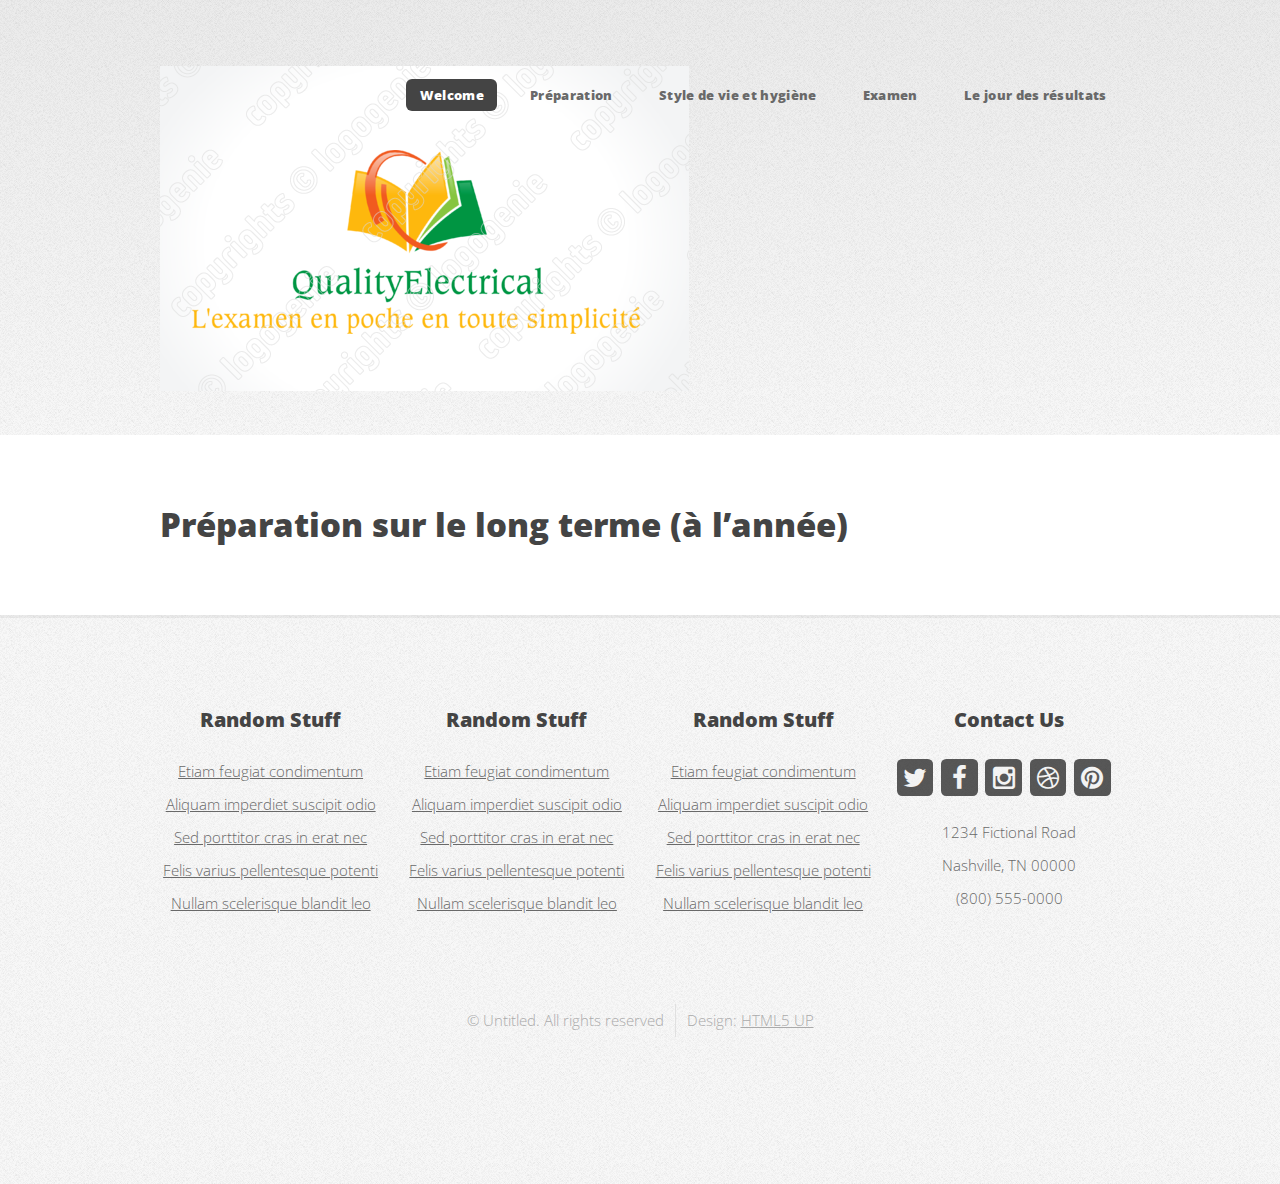
<file: Manuel-Examen/Longterme.html>
<!DOCTYPE HTML>
<!--
	Verti by HTML5 UP
	html5up.net | @n33co
	Free for personal and commercial use under the CCA 3.0 license (html5up.net/license)
-->
<html>
	<head>
		<title>Verti by HTML5 UP</title>
		<meta charset="utf-8" />
		<meta name="viewport" content="width=device-width, initial-scale=1" />
		<!--[if lte IE 8]><script src="assets/js/ie/html5shiv.js"></script><![endif]-->
		<link rel="stylesheet" href="assets/css/main.css" />
		<!--[if lte IE 8]><link rel="stylesheet" href="assets/css/ie8.css" /><![endif]-->
	</head>
	<body class="no-sidebar">
		<div id="page-wrapper">

			<!-- Header -->
				<div id="header-wrapper">
					<header id="header" class="container">

						<!-- Logo -->
							<div id="logo">
								<h1><a href="index.html">Verti</a></h1>
								<span>by HTML5 UP</span>
							</div>

						<!-- Nav -->
							<nav id="nav">
								<ul>
									<li class="current"><a href="index.html">Welcome</a></li>
									<li>
										<a href="#">Préparation</a>
										<ul>
											<li><a href="preparation.html">Préparation avant et pendant la rentrée</a></li>
											<li><a href="Methodologie.html">Méthodologie de travail</a></li>
											<!--
											<li>
												<a href="#">Phasellus consequat</a>
												<ul>
													<li><a href="#">Lorem ipsum dolor</a></li>
													<li><a href="#">Phasellus consequat</a></li>
													<li><a href="#">Magna phasellus</a></li>
													<li><a href="#">Etiam dolore nisl</a></li>
												</ul>
											</li>
											-->
											<li><a href="Longterme.html">Préparation sur le long terme (à l’année)</a></li>
										</ul>
									</li>
									<li><a href="Style.html">Style de vie et hygiène</a></li>
									<li>
										<a href="#">Examen</a>
										<ul>
											<li><a href="LaVeilleExamen.html">La veille de l’examen</a></li>
											<li><a href="AstucesExamen.html">Astuces pratiques pour le jour de l’examen</a></li>
											<li><a href="RetrospectionExamen.html">Rétrospection après les examens</a></li>
										</ul>
									</li>
									<li><a href="Resultats.html">Le jour des résultats</a></li>
								</ul>
							</nav>

					</header>
				</div>

			<!-- Main -->
				<div id="main-wrapper">
					<div class="container">
						<div id="content">

							<!-- Content -->
								<article>

									<h2>Préparation sur le long terme (à l’année)</h2>

								</article>

						</div>
					</div>
				</div>

			<!-- Footer -->
				<div id="footer-wrapper">
					<footer id="footer" class="container">
						<div class="row">
							<div class="3u 6u(medium) 12u$(small)">

								<!-- Links -->
									<section class="widget links">
										<h3>Random Stuff</h3>
										<ul class="style2">
											<li><a href="#">Etiam feugiat condimentum</a></li>
											<li><a href="#">Aliquam imperdiet suscipit odio</a></li>
											<li><a href="#">Sed porttitor cras in erat nec</a></li>
											<li><a href="#">Felis varius pellentesque potenti</a></li>
											<li><a href="#">Nullam scelerisque blandit leo</a></li>
										</ul>
									</section>

							</div>
							<div class="3u 6u$(medium) 12u$(small)">

								<!-- Links -->
									<section class="widget links">
										<h3>Random Stuff</h3>
										<ul class="style2">
											<li><a href="#">Etiam feugiat condimentum</a></li>
											<li><a href="#">Aliquam imperdiet suscipit odio</a></li>
											<li><a href="#">Sed porttitor cras in erat nec</a></li>
											<li><a href="#">Felis varius pellentesque potenti</a></li>
											<li><a href="#">Nullam scelerisque blandit leo</a></li>
										</ul>
									</section>

							</div>
							<div class="3u 6u(medium) 12u$(small)">

								<!-- Links -->
									<section class="widget links">
										<h3>Random Stuff</h3>
										<ul class="style2">
											<li><a href="#">Etiam feugiat condimentum</a></li>
											<li><a href="#">Aliquam imperdiet suscipit odio</a></li>
											<li><a href="#">Sed porttitor cras in erat nec</a></li>
											<li><a href="#">Felis varius pellentesque potenti</a></li>
											<li><a href="#">Nullam scelerisque blandit leo</a></li>
										</ul>
									</section>

							</div>
							<div class="3u 6u$(medium) 12u$(small)">

								<!-- Contact -->
									<section class="widget contact">
										<h3>Contact Us</h3>
										<ul>
											<li><a href="#" class="icon fa-twitter"><span class="label">Twitter</span></a></li>
											<li><a href="#" class="icon fa-facebook"><span class="label">Facebook</span></a></li>
											<li><a href="#" class="icon fa-instagram"><span class="label">Instagram</span></a></li>
											<li><a href="#" class="icon fa-dribbble"><span class="label">Dribbble</span></a></li>
											<li><a href="#" class="icon fa-pinterest"><span class="label">Pinterest</span></a></li>
										</ul>
										<p>1234 Fictional Road<br />
										Nashville, TN 00000<br />
										(800) 555-0000</p>
									</section>

							</div>
						</div>
						<div class="row">
							<div class="12u">
								<div id="copyright">
									<ul class="menu">
										<li>&copy; Untitled. All rights reserved</li><li>Design: <a href="http://html5up.net">HTML5 UP</a></li>
									</ul>
								</div>
							</div>
						</div>
					</footer>
				</div>

			</div>

		<!-- Scripts -->

			<script src="assets/js/jquery.min.js"></script>
			<script src="assets/js/jquery.dropotron.min.js"></script>
			<script src="assets/js/skel.min.js"></script>
			<script src="assets/js/util.js"></script>
			<!--[if lte IE 8]><script src="assets/js/ie/respond.min.js"></script><![endif]-->
			<script src="assets/js/main.js"></script>

	</body>
</html>
</file>
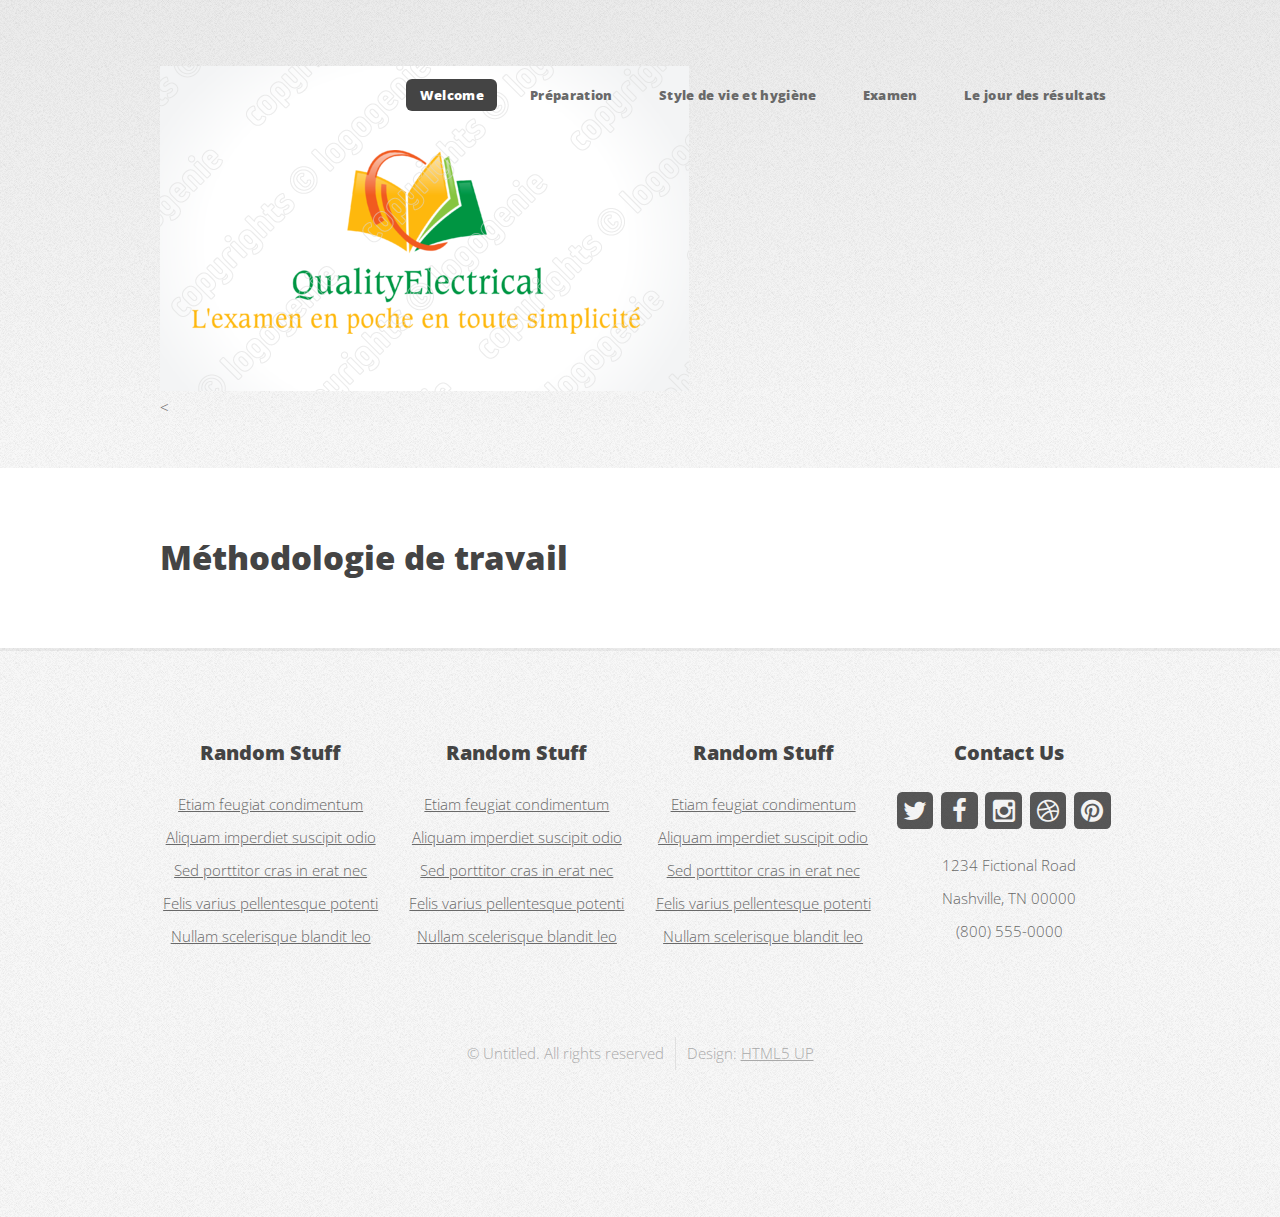
<file: Manuel-Examen/Methodologie.html>
<!DOCTYPE HTML>
<!--
	Verti by HTML5 UP
	html5up.net | @n33co
	Free for personal and commercial use under the CCA 3.0 license (html5up.net/license)
-->
<html>
	<head>
		<title>Verti by HTML5 UP</title>
		<meta charset="utf-8" />
		<meta name="viewport" content="width=device-width, initial-scale=1" />
		<!--[if lte IE 8]><script src="assets/js/ie/html5shiv.js"></script><![endif]-->
		<link rel="stylesheet" href="assets/css/main.css" />
		<!--[if lte IE 8]><link rel="stylesheet" href="assets/css/ie8.css" /><![endif]-->
	</head>
	<body class="no-sidebar">
		<div id="page-wrapper">

			<!-- Header -->
				<div id="header-wrapper">
					<header id="header" class="container">

						<!-- Logo -->
							<div id="logo">
								<h1><a href="index.html">Verti</a></h1>
								<span>by HTML5 UP</span>
							</div>

						<!-- Nav -->
							<<nav id="nav">
								<ul>
									<li class="current"><a href="index.html">Welcome</a></li>
									<li>
										<a href="#">Préparation</a>
										<ul>
											<li><a href="preparation.html">Préparation avant et pendant la rentrée</a></li>
											<li><a href="Methodologie.html">Méthodologie de travail</a></li>
											<!--
											<li>
												<a href="#">Phasellus consequat</a>
												<ul>
													<li><a href="#">Lorem ipsum dolor</a></li>
													<li><a href="#">Phasellus consequat</a></li>
													<li><a href="#">Magna phasellus</a></li>
													<li><a href="#">Etiam dolore nisl</a></li>
												</ul>
											</li>
											-->
											<li><a href="Longterme.html">Préparation sur le long terme (à l’année)</a></li>
										</ul>
									</li>
									<li><a href="Style.html">Style de vie et hygiène</a></li>
									<li>
										<a href="#">Examen</a>
										<ul>
											<li><a href="LaVeilleExamen.html">La veille de l’examen</a></li>
											<li><a href="AstucesExamen.html">Astuces pratiques pour le jour de l’examen</a></li>
											<li><a href="RetrospectionExamen.html">Rétrospection après les examens</a></li>
										</ul>
									</li>
									<li><a href="Resultats.html">Le jour des résultats</a></li>
								</ul>
							</nav>

					</header>
				</div>

			<!-- Main -->
				<div id="main-wrapper">
					<div class="container">
						<div id="content">

							<!-- Content -->
								<article>

									<h2>Méthodologie de travail</h2>

									

								</article>

						</div>
					</div>
				</div>

			<!-- Footer -->
				<div id="footer-wrapper">
					<footer id="footer" class="container">
						<div class="row">
							<div class="3u 6u(medium) 12u$(small)">

								<!-- Links -->
									<section class="widget links">
										<h3>Random Stuff</h3>
										<ul class="style2">
											<li><a href="#">Etiam feugiat condimentum</a></li>
											<li><a href="#">Aliquam imperdiet suscipit odio</a></li>
											<li><a href="#">Sed porttitor cras in erat nec</a></li>
											<li><a href="#">Felis varius pellentesque potenti</a></li>
											<li><a href="#">Nullam scelerisque blandit leo</a></li>
										</ul>
									</section>

							</div>
							<div class="3u 6u$(medium) 12u$(small)">

								<!-- Links -->
									<section class="widget links">
										<h3>Random Stuff</h3>
										<ul class="style2">
											<li><a href="#">Etiam feugiat condimentum</a></li>
											<li><a href="#">Aliquam imperdiet suscipit odio</a></li>
											<li><a href="#">Sed porttitor cras in erat nec</a></li>
											<li><a href="#">Felis varius pellentesque potenti</a></li>
											<li><a href="#">Nullam scelerisque blandit leo</a></li>
										</ul>
									</section>

							</div>
							<div class="3u 6u(medium) 12u$(small)">

								<!-- Links -->
									<section class="widget links">
										<h3>Random Stuff</h3>
										<ul class="style2">
											<li><a href="#">Etiam feugiat condimentum</a></li>
											<li><a href="#">Aliquam imperdiet suscipit odio</a></li>
											<li><a href="#">Sed porttitor cras in erat nec</a></li>
											<li><a href="#">Felis varius pellentesque potenti</a></li>
											<li><a href="#">Nullam scelerisque blandit leo</a></li>
										</ul>
									</section>

							</div>
							<div class="3u 6u$(medium) 12u$(small)">

								<!-- Contact -->
									<section class="widget contact">
										<h3>Contact Us</h3>
										<ul>
											<li><a href="#" class="icon fa-twitter"><span class="label">Twitter</span></a></li>
											<li><a href="#" class="icon fa-facebook"><span class="label">Facebook</span></a></li>
											<li><a href="#" class="icon fa-instagram"><span class="label">Instagram</span></a></li>
											<li><a href="#" class="icon fa-dribbble"><span class="label">Dribbble</span></a></li>
											<li><a href="#" class="icon fa-pinterest"><span class="label">Pinterest</span></a></li>
										</ul>
										<p>1234 Fictional Road<br />
										Nashville, TN 00000<br />
										(800) 555-0000</p>
									</section>

							</div>
						</div>
						<div class="row">
							<div class="12u">
								<div id="copyright">
									<ul class="menu">
										<li>&copy; Untitled. All rights reserved</li><li>Design: <a href="http://html5up.net">HTML5 UP</a></li>
									</ul>
								</div>
							</div>
						</div>
					</footer>
				</div>

			</div>

		<!-- Scripts -->

			<script src="assets/js/jquery.min.js"></script>
			<script src="assets/js/jquery.dropotron.min.js"></script>
			<script src="assets/js/skel.min.js"></script>
			<script src="assets/js/util.js"></script>
			<!--[if lte IE 8]><script src="assets/js/ie/respond.min.js"></script><![endif]-->
			<script src="assets/js/main.js"></script>

	</body>
</html>
</file>
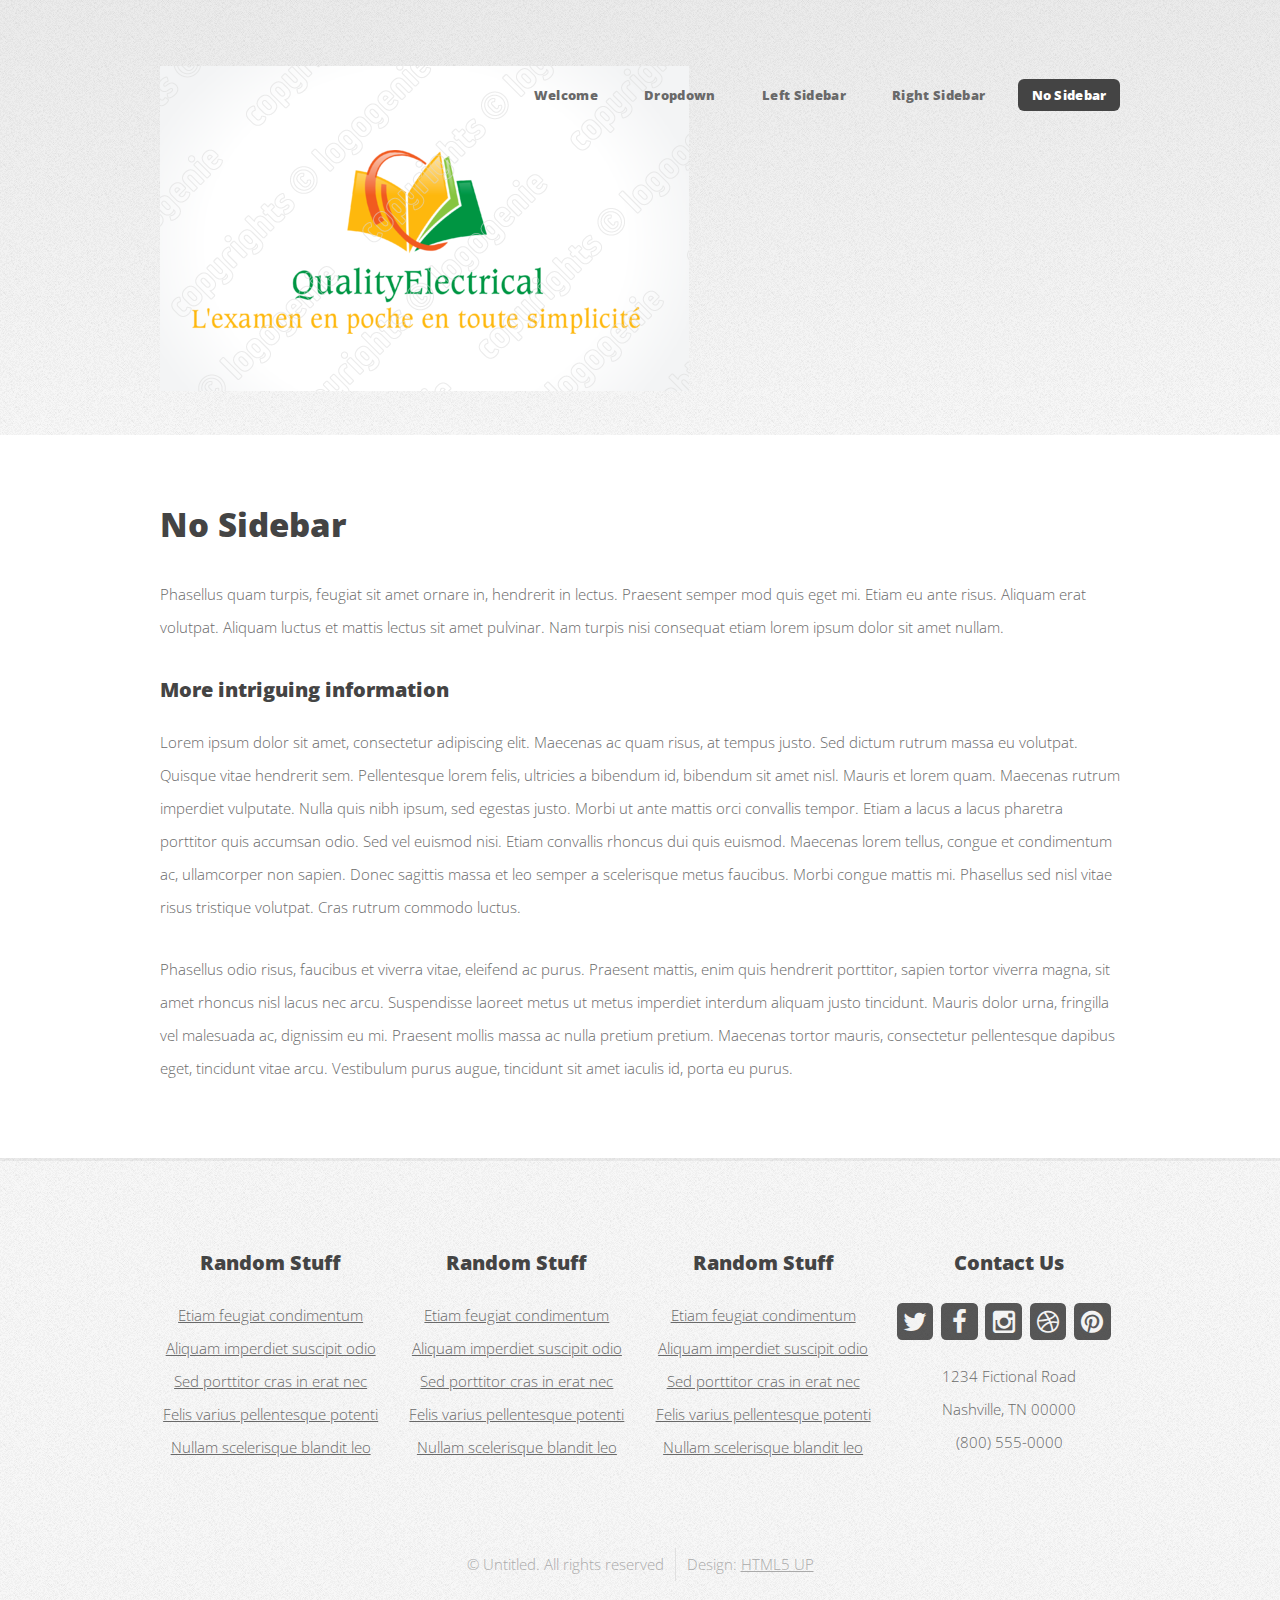
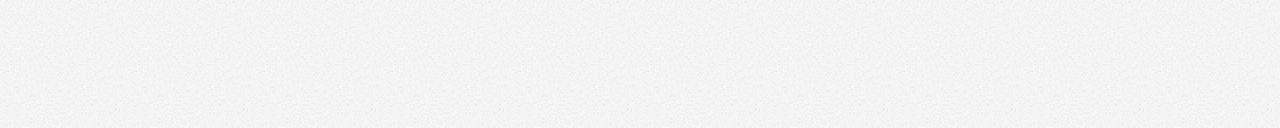
<file: Manuel-Examen/no-sidebar.html>
<!DOCTYPE HTML>
<!--
	Verti by HTML5 UP
	html5up.net | @n33co
	Free for personal and commercial use under the CCA 3.0 license (html5up.net/license)
-->
<html>
	<head>
		<title>Verti by HTML5 UP</title>
		<meta charset="utf-8" />
		<meta name="viewport" content="width=device-width, initial-scale=1" />
		<!--[if lte IE 8]><script src="assets/js/ie/html5shiv.js"></script><![endif]-->
		<link rel="stylesheet" href="assets/css/main.css" />
		<!--[if lte IE 8]><link rel="stylesheet" href="assets/css/ie8.css" /><![endif]-->
	</head>
	<body class="no-sidebar">
		<div id="page-wrapper">

			<!-- Header -->
				<div id="header-wrapper">
					<header id="header" class="container">

						<!-- Logo -->
							<div id="logo">
								<h1><a href="index.html">Verti</a></h1>
								<span>by HTML5 UP</span>
							</div>

						<!-- Nav -->
							<nav id="nav">
								<ul>
									<li><a href="index.html">Welcome</a></li>
									<li>
										<a href="#">Dropdown</a>
										<ul>
											<li><a href="#">Lorem ipsum dolor</a></li>
											<li><a href="#">Magna phasellus</a></li>
											<li>
												<a href="#">Phasellus consequat</a>
												<ul>
													<li><a href="#">Lorem ipsum dolor</a></li>
													<li><a href="#">Phasellus consequat</a></li>
													<li><a href="#">Magna phasellus</a></li>
													<li><a href="#">Etiam dolore nisl</a></li>
												</ul>
											</li>
											<li><a href="#">Veroeros feugiat</a></li>
										</ul>
									</li>
									<li><a href="left-sidebar.html">Left Sidebar</a></li>
									<li><a href="right-sidebar.html">Right Sidebar</a></li>
									<li class="current"><a href="no-sidebar.html">No Sidebar</a></li>
								</ul>
							</nav>

					</header>
				</div>

			<!-- Main -->
				<div id="main-wrapper">
					<div class="container">
						<div id="content">

							<!-- Content -->
								<article>

									<h2>No Sidebar</h2>

									<p>Phasellus quam turpis, feugiat sit amet ornare in, hendrerit in lectus.
									Praesent semper mod quis eget mi. Etiam eu ante risus. Aliquam erat volutpat.
									Aliquam luctus et mattis lectus sit amet pulvinar. Nam turpis nisi
									consequat etiam lorem ipsum dolor sit amet nullam.</p>

									<h3>More intriguing information</h3>
									<p>Lorem ipsum dolor sit amet, consectetur adipiscing elit. Maecenas ac quam risus, at tempus
									justo. Sed dictum rutrum massa eu volutpat. Quisque vitae hendrerit sem. Pellentesque lorem felis,
									ultricies a bibendum id, bibendum sit amet nisl. Mauris et lorem quam. Maecenas rutrum imperdiet
									vulputate. Nulla quis nibh ipsum, sed egestas justo. Morbi ut ante mattis orci convallis tempor.
									Etiam a lacus a lacus pharetra porttitor quis accumsan odio. Sed vel euismod nisi. Etiam convallis
									rhoncus dui quis euismod. Maecenas lorem tellus, congue et condimentum ac, ullamcorper non sapien.
									Donec sagittis massa et leo semper a scelerisque metus faucibus. Morbi congue mattis mi.
									Phasellus sed nisl vitae risus tristique volutpat. Cras rutrum commodo luctus.</p>

									<p>Phasellus odio risus, faucibus et viverra vitae, eleifend ac purus. Praesent mattis, enim
									quis hendrerit porttitor, sapien tortor viverra magna, sit amet rhoncus nisl lacus nec arcu.
									Suspendisse laoreet metus ut metus imperdiet interdum aliquam justo tincidunt. Mauris dolor urna,
									fringilla vel malesuada ac, dignissim eu mi. Praesent mollis massa ac nulla pretium pretium.
									Maecenas tortor mauris, consectetur pellentesque dapibus eget, tincidunt vitae arcu.
									Vestibulum purus augue, tincidunt sit amet iaculis id, porta eu purus.</p>

								</article>

						</div>
					</div>
				</div>

			<!-- Footer -->
				<div id="footer-wrapper">
					<footer id="footer" class="container">
						<div class="row">
							<div class="3u 6u(medium) 12u$(small)">

								<!-- Links -->
									<section class="widget links">
										<h3>Random Stuff</h3>
										<ul class="style2">
											<li><a href="#">Etiam feugiat condimentum</a></li>
											<li><a href="#">Aliquam imperdiet suscipit odio</a></li>
											<li><a href="#">Sed porttitor cras in erat nec</a></li>
											<li><a href="#">Felis varius pellentesque potenti</a></li>
											<li><a href="#">Nullam scelerisque blandit leo</a></li>
										</ul>
									</section>

							</div>
							<div class="3u 6u$(medium) 12u$(small)">

								<!-- Links -->
									<section class="widget links">
										<h3>Random Stuff</h3>
										<ul class="style2">
											<li><a href="#">Etiam feugiat condimentum</a></li>
											<li><a href="#">Aliquam imperdiet suscipit odio</a></li>
											<li><a href="#">Sed porttitor cras in erat nec</a></li>
											<li><a href="#">Felis varius pellentesque potenti</a></li>
											<li><a href="#">Nullam scelerisque blandit leo</a></li>
										</ul>
									</section>

							</div>
							<div class="3u 6u(medium) 12u$(small)">

								<!-- Links -->
									<section class="widget links">
										<h3>Random Stuff</h3>
										<ul class="style2">
											<li><a href="#">Etiam feugiat condimentum</a></li>
											<li><a href="#">Aliquam imperdiet suscipit odio</a></li>
											<li><a href="#">Sed porttitor cras in erat nec</a></li>
											<li><a href="#">Felis varius pellentesque potenti</a></li>
											<li><a href="#">Nullam scelerisque blandit leo</a></li>
										</ul>
									</section>

							</div>
							<div class="3u 6u$(medium) 12u$(small)">

								<!-- Contact -->
									<section class="widget contact">
										<h3>Contact Us</h3>
										<ul>
											<li><a href="#" class="icon fa-twitter"><span class="label">Twitter</span></a></li>
											<li><a href="#" class="icon fa-facebook"><span class="label">Facebook</span></a></li>
											<li><a href="#" class="icon fa-instagram"><span class="label">Instagram</span></a></li>
											<li><a href="#" class="icon fa-dribbble"><span class="label">Dribbble</span></a></li>
											<li><a href="#" class="icon fa-pinterest"><span class="label">Pinterest</span></a></li>
										</ul>
										<p>1234 Fictional Road<br />
										Nashville, TN 00000<br />
										(800) 555-0000</p>
									</section>

							</div>
						</div>
						<div class="row">
							<div class="12u">
								<div id="copyright">
									<ul class="menu">
										<li>&copy; Untitled. All rights reserved</li><li>Design: <a href="http://html5up.net">HTML5 UP</a></li>
									</ul>
								</div>
							</div>
						</div>
					</footer>
				</div>

			</div>

		<!-- Scripts -->

			<script src="assets/js/jquery.min.js"></script>
			<script src="assets/js/jquery.dropotron.min.js"></script>
			<script src="assets/js/skel.min.js"></script>
			<script src="assets/js/util.js"></script>
			<!--[if lte IE 8]><script src="assets/js/ie/respond.min.js"></script><![endif]-->
			<script src="assets/js/main.js"></script>

	</body>
</html>
</file>
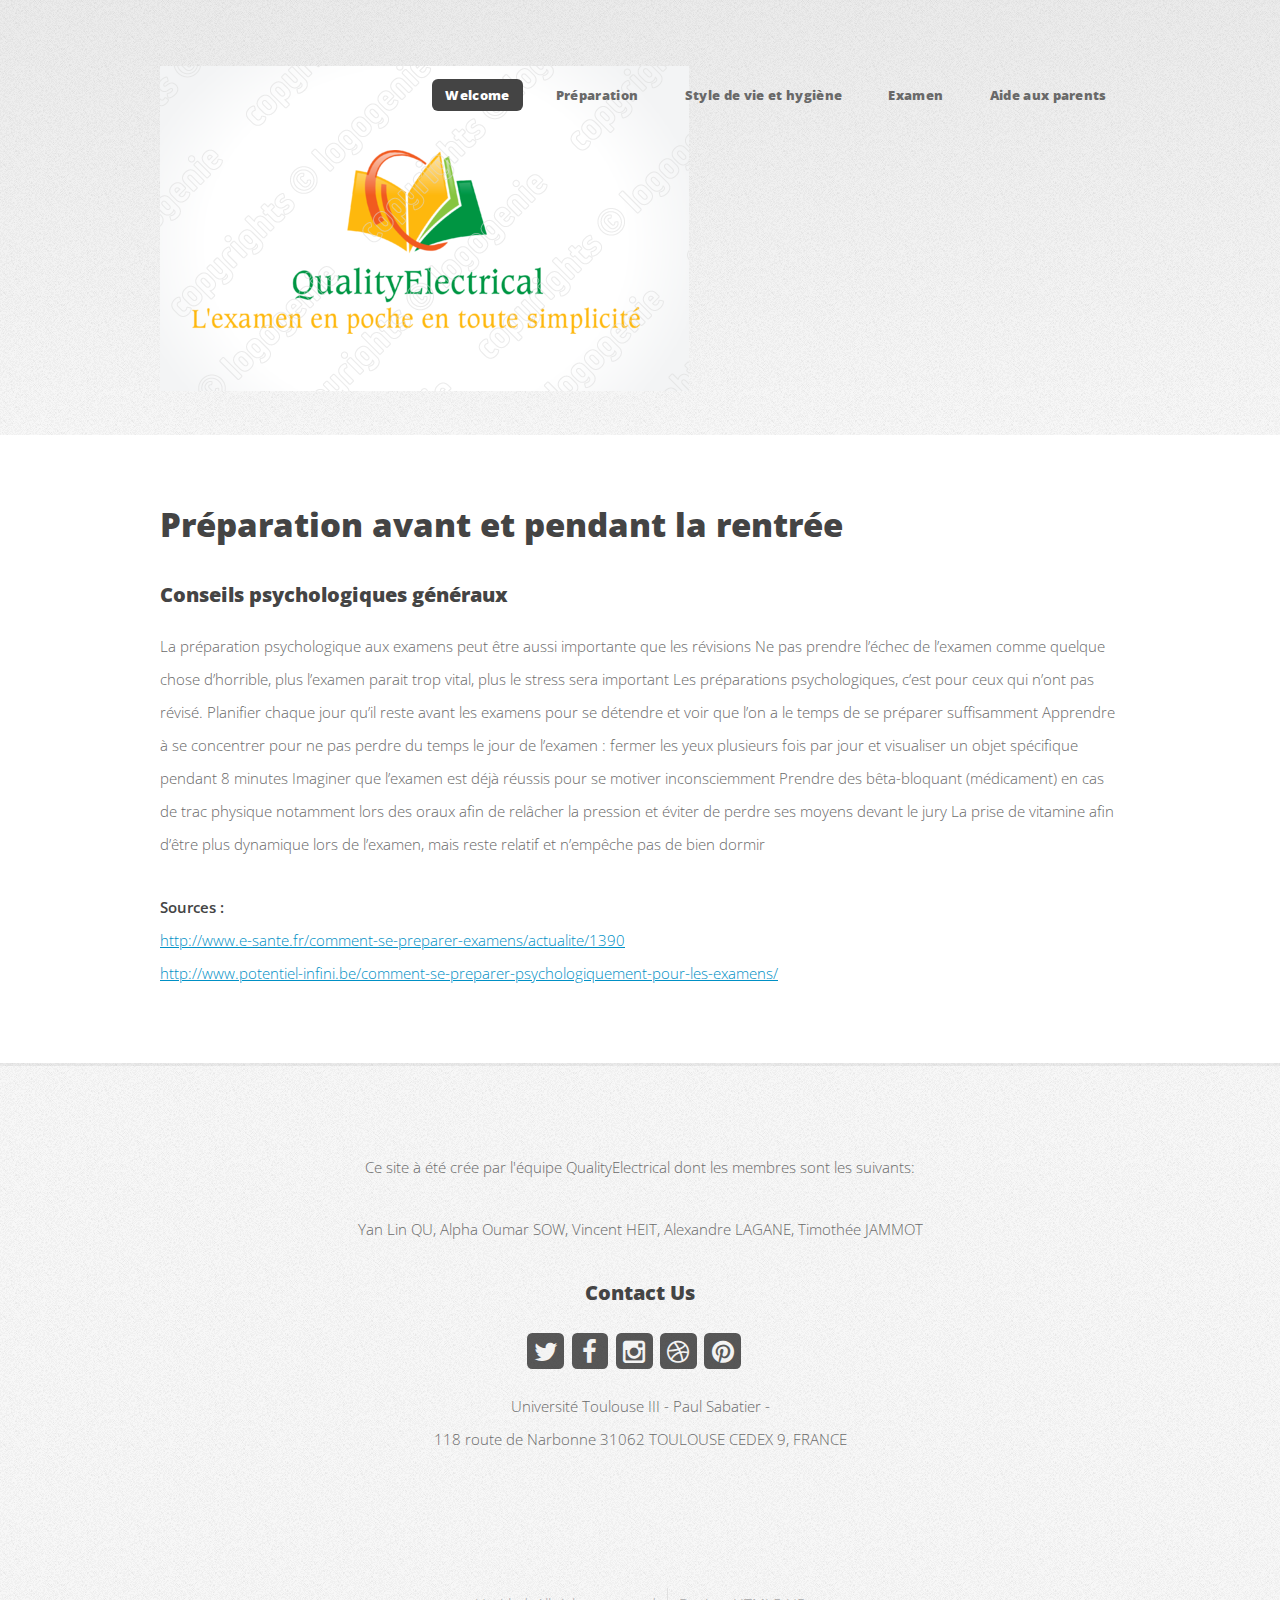
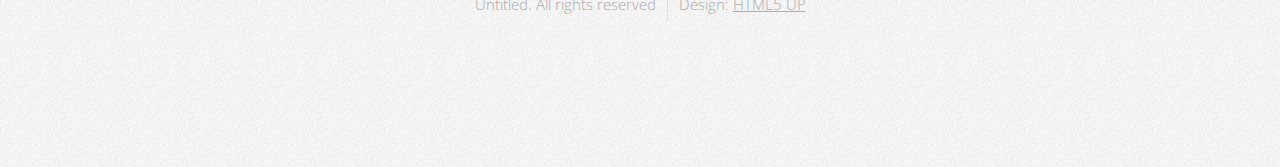
<file: Manuel-Examen/preparation.html>
<!DOCTYPE HTML>
<!--
	Verti by HTML5 UP
	html5up.net | @n33co
	Free for personal and commercial use under the CCA 3.0 license (html5up.net/license)
-->
<html>
	<head>
		<title>Verti by HTML5 UP</title>
		<meta charset="utf-8" />
		<meta name="viewport" content="width=device-width, initial-scale=1" />
		<!--[if lte IE 8]><script src="assets/js/ie/html5shiv.js"></script><![endif]-->
		<link rel="stylesheet" href="assets/css/main.css" />
		<!--[if lte IE 8]><link rel="stylesheet" href="assets/css/ie8.css" /><![endif]-->
	</head>
	<body class="no-sidebar">
		<div id="page-wrapper">

			<!-- Header -->
				<div id="header-wrapper">
					<header id="header" class="container">

						<!-- Logo -->
							<div id="logo">
								<h1><a href="index.html">Verti</a></h1>
								<span>by HTML5 UP</span>
							</div>

						<!-- Nav -->
						<nav id="nav">
							<ul>
								<li class="current"><a href="index.html">Welcome</a></li>
								<li><a href="preparation.html">Préparation</a></li>
								<li><a href="styleHygiene.html">Style de vie et hygiène</a></li>
								<li><a href="examen.html">Examen</a></li>
								<li><a href="aideAuxParents.html">Aide aux parents</a></li>
							</ul>
						</nav>

					</header>
				</div>

			<!-- Main -->
				<div id="main-wrapper">
					<div class="container">
						<div id="content">

							<!-- Content -->
								<article>

									<h2>Préparation avant et pendant la rentrée</h2>
		
									<h3>Conseils psychologiques généraux</h3>
									<p>La préparation psychologique aux examens peut être aussi importante que les révisions
									Ne pas prendre l’échec de l’examen comme quelque chose d’horrible, plus l’examen parait trop vital, plus le stress sera important
									Les préparations psychologiques, c’est pour ceux qui n’ont pas révisé.
									Planifier chaque jour qu’il reste avant les examens pour se détendre et voir que l’on a le temps de se préparer suffisamment
									Apprendre à se concentrer pour ne pas perdre du temps le jour de l’examen : fermer les yeux plusieurs fois par jour et visualiser un objet spécifique pendant 8 minutes
									Imaginer que l’examen est déjà réussis pour se motiver inconsciemment 
									Prendre des bêta-bloquant (médicament) en cas de trac physique notamment lors des oraux afin de relâcher la pression et éviter de perdre ses moyens devant le jury
									La prise de vitamine afin d’être plus dynamique lors de l’examen, mais reste relatif et n’empêche pas de bien dormir</p>

									<b>Sources :</b>
									<p><a href="http://www.e-sante.fr/comment-se-preparer-examens/actualite/1390">http://www.e-sante.fr/comment-se-preparer-examens/actualite/1390</a><br>
									<a href="http://www.potentiel-infini.be/comment-se-preparer-psychologiquement-pour-les-examens/">http://www.potentiel-infini.be/comment-se-preparer-psychologiquement-pour-les-examens/</a></p>

																	</article>
						</div>
					</div>
				</div>

			<!-- Footer -->
				<div id="footer-wrapper">
					<footer id="footer" class="container">
						<p> Ce site à été crée par l'équipe QualityElectrical dont les membres sont les suivants:</p>
						<p>Yan Lin QU,
						Alpha Oumar SOW,
						Vincent HEIT,
						Alexandre LAGANE,
						Timothée JAMMOT
						</p>


						<!-- Contact -->

							<section class="widget contact">
								<h3>Contact Us</h3>
								<ul>
									<li><a href="#" class="icon fa-twitter"><span class="label">Twitter</span></a></li>
									<li><a href="#" class="icon fa-facebook"><span class="label">Facebook</span></a></li>
									<li><a href="#" class="icon fa-instagram"><span class="label">Instagram</span></a></li>
									<li><a href="#" class="icon fa-dribbble"><span class="label">Dribbble</span></a></li>
									<li><a href="#" class="icon fa-pinterest"><span class="label">Pinterest</span></a></li>
								</ul>
								<p>Université Toulouse III - Paul Sabatier - <br />
									118 route de Narbonne 31062 TOULOUSE CEDEX 9,
									FRANCE
							</p>
							</section>


						<div class="row">
							<div class="12u">
								<div id="copyright">
									<ul class="menu">
										<li> Untitled. All rights reserved</li><li>Design: <a href="http://html5up.net">HTML5 UP</a></li>
									</ul>
								</div>
							</div>
						</div>
					</footer>
				</div>

			</div>

		<!-- Scripts -->

			<script src="assets/js/jquery.min.js"></script>
			<script src="assets/js/jquery.dropotron.min.js"></script>
			<script src="assets/js/skel.min.js"></script>
			<script src="assets/js/util.js"></script>
			<!--[if lte IE 8]><script src="assets/js/ie/respond.min.js"></script><![endif]-->
			<script src="assets/js/main.js"></script>

	</body>
</html>
</file>
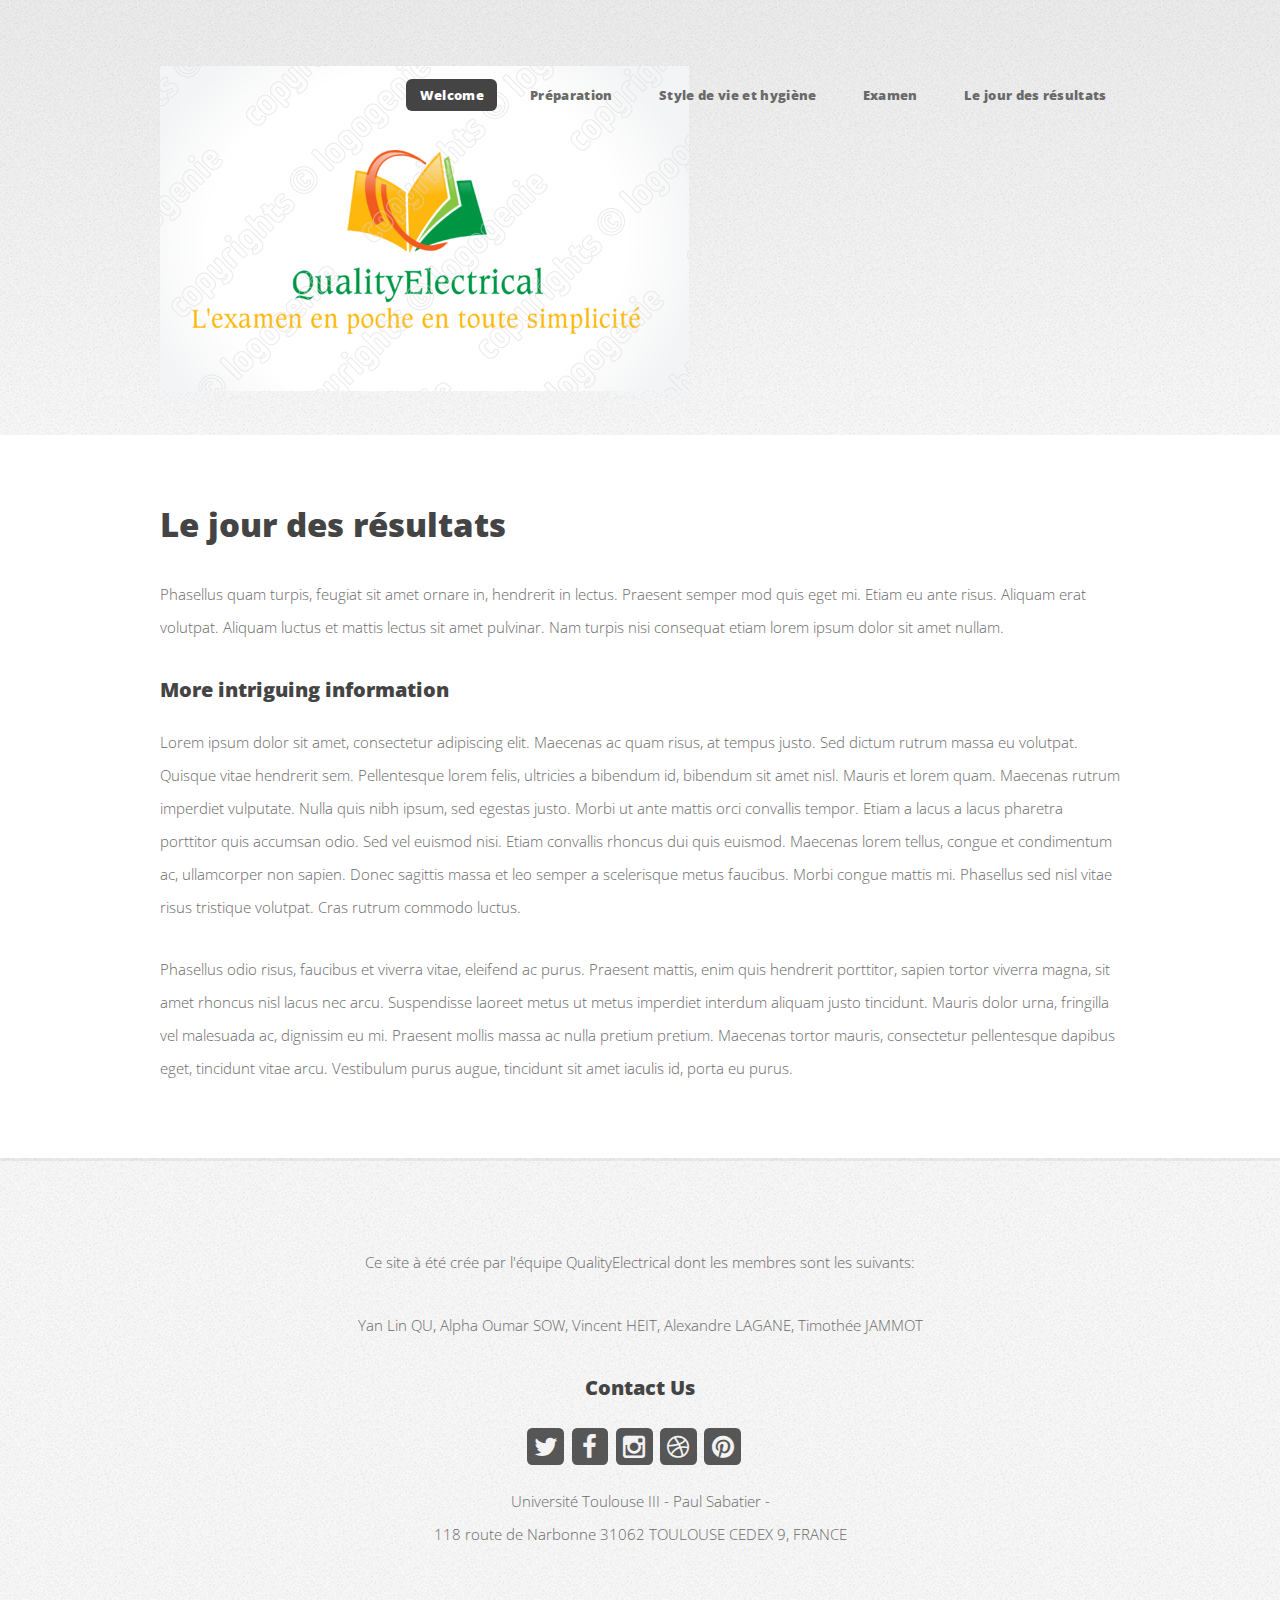
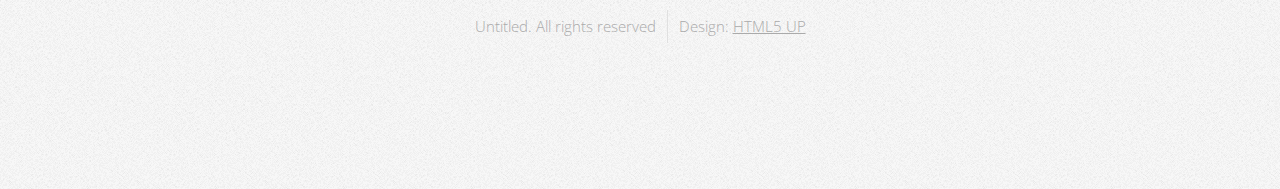
<file: Manuel-Examen/resultat.html>
<!DOCTYPE HTML>
<!--
	Verti by HTML5 UP
	html5up.net | @n33co
	Free for personal and commercial use under the CCA 3.0 license (html5up.net/license)
-->
<html>
	<head>
		<title>Verti by HTML5 UP</title>
		<meta charset="utf-8" />
		<meta name="viewport" content="width=device-width, initial-scale=1" />
		<!--[if lte IE 8]><script src="assets/js/ie/html5shiv.js"></script><![endif]-->
		<link rel="stylesheet" href="assets/css/main.css" />
		<!--[if lte IE 8]><link rel="stylesheet" href="assets/css/ie8.css" /><![endif]-->
	</head>
	<body class="no-sidebar">
		<div id="page-wrapper">

			<!-- Header -->
				<div id="header-wrapper">
					<header id="header" class="container">

						<!-- Logo -->
							<div id="logo">
								<h1><a href="index.html">Verti</a></h1>
								<span>by HTML5 UP</span>
							</div>

						<!-- Nav -->
						<nav id="nav">
							<ul>
								<li class="current"><a href="index.html">Welcome</a></li>
								<li><a href="preparation.html">Préparation</a></li>
								<li><a href="styleHygiene.html">Style de vie et hygiène</a></li>
								<li><a href="examen.html">Examen</a></li>
								<li><a href="resultat.html">Le jour des résultats</a></li>
							</ul>
						</nav>
					</header>
				</div>

			<!-- Main -->
				<div id="main-wrapper">
					<div class="container">
						<div id="content">

							<!-- Content -->
								<article>

									<h2>Le jour des résultats</h2>

									<p>Phasellus quam turpis, feugiat sit amet ornare in, hendrerit in lectus.
									Praesent semper mod quis eget mi. Etiam eu ante risus. Aliquam erat volutpat.
									Aliquam luctus et mattis lectus sit amet pulvinar. Nam turpis nisi
									consequat etiam lorem ipsum dolor sit amet nullam.</p>

									<h3>More intriguing information</h3>
									<p>Lorem ipsum dolor sit amet, consectetur adipiscing elit. Maecenas ac quam risus, at tempus
									justo. Sed dictum rutrum massa eu volutpat. Quisque vitae hendrerit sem. Pellentesque lorem felis,
									ultricies a bibendum id, bibendum sit amet nisl. Mauris et lorem quam. Maecenas rutrum imperdiet
									vulputate. Nulla quis nibh ipsum, sed egestas justo. Morbi ut ante mattis orci convallis tempor.
									Etiam a lacus a lacus pharetra porttitor quis accumsan odio. Sed vel euismod nisi. Etiam convallis
									rhoncus dui quis euismod. Maecenas lorem tellus, congue et condimentum ac, ullamcorper non sapien.
									Donec sagittis massa et leo semper a scelerisque metus faucibus. Morbi congue mattis mi.
									Phasellus sed nisl vitae risus tristique volutpat. Cras rutrum commodo luctus.</p>

									<p>Phasellus odio risus, faucibus et viverra vitae, eleifend ac purus. Praesent mattis, enim
									quis hendrerit porttitor, sapien tortor viverra magna, sit amet rhoncus nisl lacus nec arcu.
									Suspendisse laoreet metus ut metus imperdiet interdum aliquam justo tincidunt. Mauris dolor urna,
									fringilla vel malesuada ac, dignissim eu mi. Praesent mollis massa ac nulla pretium pretium.
									Maecenas tortor mauris, consectetur pellentesque dapibus eget, tincidunt vitae arcu.
									Vestibulum purus augue, tincidunt sit amet iaculis id, porta eu purus.</p>

								</article>

						</div>
					</div>
				</div>

			<!-- Footer -->
				<div id="footer-wrapper">
					<footer id="footer" class="container">
					<center>
						<p> Ce site à été crée par l'équipe QualityElectrical dont les membres sont les suivants:</p>
						<p>Yan Lin QU,
						Alpha Oumar SOW,
						Vincent HEIT,
						Alexandre LAGANE,
						Timothée JAMMOT
						</p>


						<!-- Contact -->

							<section class="widget contact">
								<h3>Contact Us</h3>
								<ul>
									<li><a href="#" class="icon fa-twitter"><span class="label">Twitter</span></a></li>
									<li><a href="#" class="icon fa-facebook"><span class="label">Facebook</span></a></li>
									<li><a href="#" class="icon fa-instagram"><span class="label">Instagram</span></a></li>
									<li><a href="#" class="icon fa-dribbble"><span class="label">Dribbble</span></a></li>
									<li><a href="#" class="icon fa-pinterest"><span class="label">Pinterest</span></a></li>
								</ul>
								<p>Université Toulouse III - Paul Sabatier - <br />
									118 route de Narbonne 31062 TOULOUSE CEDEX 9,
									FRANCE
							</p>
							</section>
						</center>


						<div class="row">
							<div class="12u">
								<div id="copyright">
									<ul class="menu">
										<li> Untitled. All rights reserved</li><li>Design: <a href="http://html5up.net">HTML5 UP</a></li>
									</ul>
								</div>
							</div>
						</div>
					</footer>
				</div>

			</div>

		<!-- Scripts -->

			<script src="assets/js/jquery.min.js"></script>
			<script src="assets/js/jquery.dropotron.min.js"></script>
			<script src="assets/js/skel.min.js"></script>
			<script src="assets/js/util.js"></script>
			<!--[if lte IE 8]><script src="assets/js/ie/respond.min.js"></script><![endif]-->
			<script src="assets/js/main.js"></script>

	</body>
</html>
</file>
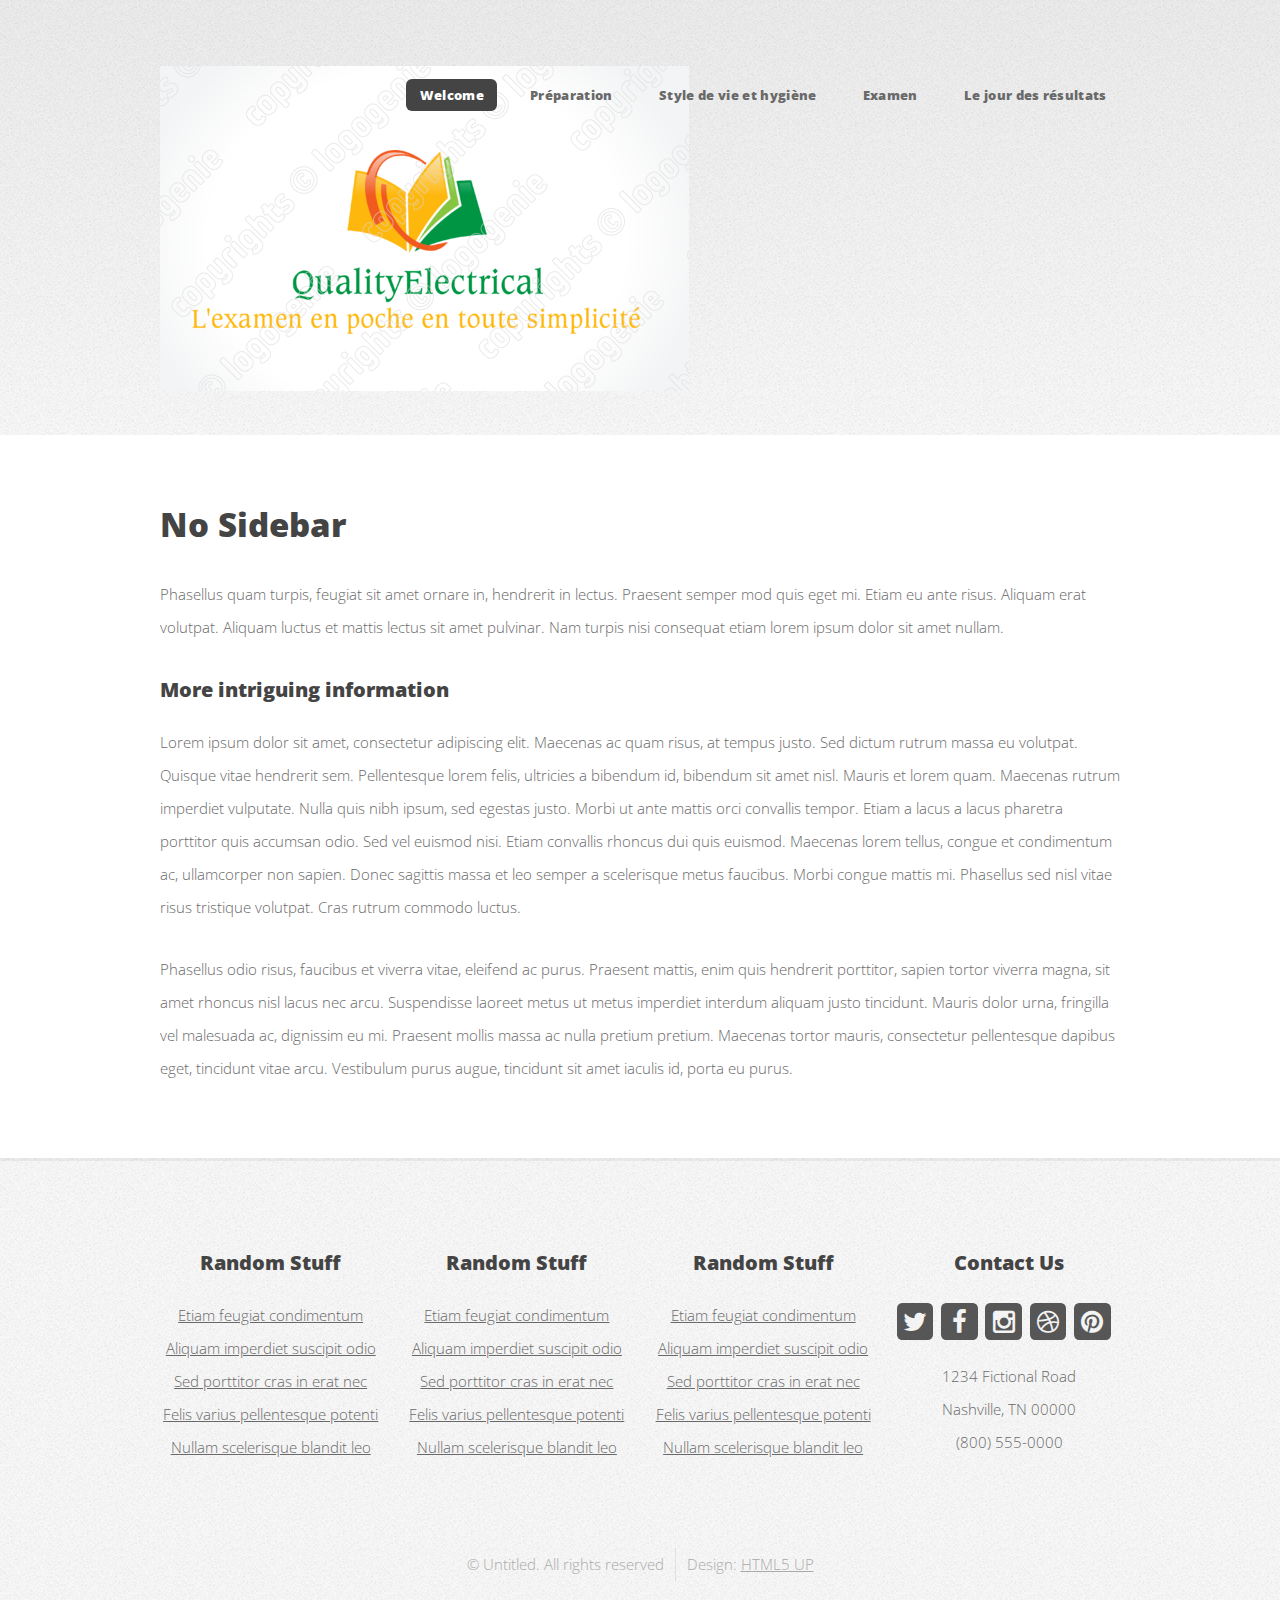
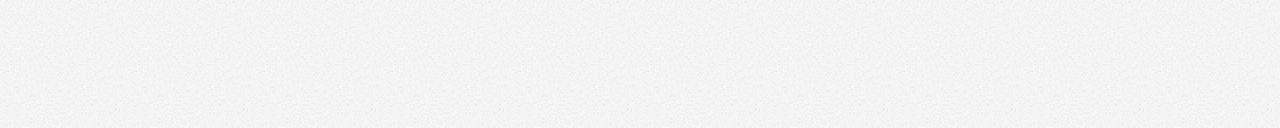
<file: Manuel-Examen/Resultats.html>
<!DOCTYPE HTML>
<!--
	Verti by HTML5 UP
	html5up.net | @n33co
	Free for personal and commercial use under the CCA 3.0 license (html5up.net/license)
-->
<html>
	<head>
		<title>Verti by HTML5 UP</title>
		<meta charset="utf-8" />
		<meta name="viewport" content="width=device-width, initial-scale=1" />
		<!--[if lte IE 8]><script src="assets/js/ie/html5shiv.js"></script><![endif]-->
		<link rel="stylesheet" href="assets/css/main.css" />
		<!--[if lte IE 8]><link rel="stylesheet" href="assets/css/ie8.css" /><![endif]-->
	</head>
	<body class="no-sidebar">
		<div id="page-wrapper">

			<!-- Header -->
				<div id="header-wrapper">
					<header id="header" class="container">

						<!-- Logo -->
							<div id="logo">
								<h1><a href="index.html">Verti</a></h1>
								<span>by HTML5 UP</span>
							</div>

						<!-- Nav -->
							<nav id="nav">
								<ul>
									<li class="current"><a href="index.html">Welcome</a></li>
									<li>
										<a href="#">Préparation</a>
										<ul>
											<li><a href="preparation.html">Préparation avant et pendant la rentrée</a></li>
											<li><a href="Methodologie.html">Méthodologie de travail</a></li>
											<!--
											<li>
												<a href="#">Phasellus consequat</a>
												<ul>
													<li><a href="#">Lorem ipsum dolor</a></li>
													<li><a href="#">Phasellus consequat</a></li>
													<li><a href="#">Magna phasellus</a></li>
													<li><a href="#">Etiam dolore nisl</a></li>
												</ul>
											</li>
											-->
											<li><a href="Longterme.html">Préparation sur le long terme (à l’année)</a></li>
										</ul>
									</li>
									<li><a href="Style.html">Style de vie et hygiène</a></li>
									<li>
										<a href="#">Examen</a>
										<ul>
											<li><a href="LaVeilleExamen.html">La veille de l’examen</a></li>
											<li><a href="AstucesExamen.html">Astuces pratiques pour le jour de l’examen</a></li>
											<li><a href="RetrospectionExamen.html">Rétrospection après les examens</a></li>
										</ul>
									</li>
									<li><a href="Resultats.html">Le jour des résultats</a></li>
								</ul>
							</nav>
					</header>
				</div>

			<!-- Main -->
				<div id="main-wrapper">
					<div class="container">
						<div id="content">

							<!-- Content -->
								<article>

									<h2>No Sidebar</h2>

									<p>Phasellus quam turpis, feugiat sit amet ornare in, hendrerit in lectus.
									Praesent semper mod quis eget mi. Etiam eu ante risus. Aliquam erat volutpat.
									Aliquam luctus et mattis lectus sit amet pulvinar. Nam turpis nisi
									consequat etiam lorem ipsum dolor sit amet nullam.</p>

									<h3>More intriguing information</h3>
									<p>Lorem ipsum dolor sit amet, consectetur adipiscing elit. Maecenas ac quam risus, at tempus
									justo. Sed dictum rutrum massa eu volutpat. Quisque vitae hendrerit sem. Pellentesque lorem felis,
									ultricies a bibendum id, bibendum sit amet nisl. Mauris et lorem quam. Maecenas rutrum imperdiet
									vulputate. Nulla quis nibh ipsum, sed egestas justo. Morbi ut ante mattis orci convallis tempor.
									Etiam a lacus a lacus pharetra porttitor quis accumsan odio. Sed vel euismod nisi. Etiam convallis
									rhoncus dui quis euismod. Maecenas lorem tellus, congue et condimentum ac, ullamcorper non sapien.
									Donec sagittis massa et leo semper a scelerisque metus faucibus. Morbi congue mattis mi.
									Phasellus sed nisl vitae risus tristique volutpat. Cras rutrum commodo luctus.</p>

									<p>Phasellus odio risus, faucibus et viverra vitae, eleifend ac purus. Praesent mattis, enim
									quis hendrerit porttitor, sapien tortor viverra magna, sit amet rhoncus nisl lacus nec arcu.
									Suspendisse laoreet metus ut metus imperdiet interdum aliquam justo tincidunt. Mauris dolor urna,
									fringilla vel malesuada ac, dignissim eu mi. Praesent mollis massa ac nulla pretium pretium.
									Maecenas tortor mauris, consectetur pellentesque dapibus eget, tincidunt vitae arcu.
									Vestibulum purus augue, tincidunt sit amet iaculis id, porta eu purus.</p>

								</article>

						</div>
					</div>
				</div>

			<!-- Footer -->
				<div id="footer-wrapper">
					<footer id="footer" class="container">
						<div class="row">
							<div class="3u 6u(medium) 12u$(small)">

								<!-- Links -->
									<section class="widget links">
										<h3>Random Stuff</h3>
										<ul class="style2">
											<li><a href="#">Etiam feugiat condimentum</a></li>
											<li><a href="#">Aliquam imperdiet suscipit odio</a></li>
											<li><a href="#">Sed porttitor cras in erat nec</a></li>
											<li><a href="#">Felis varius pellentesque potenti</a></li>
											<li><a href="#">Nullam scelerisque blandit leo</a></li>
										</ul>
									</section>

							</div>
							<div class="3u 6u$(medium) 12u$(small)">

								<!-- Links -->
									<section class="widget links">
										<h3>Random Stuff</h3>
										<ul class="style2">
											<li><a href="#">Etiam feugiat condimentum</a></li>
											<li><a href="#">Aliquam imperdiet suscipit odio</a></li>
											<li><a href="#">Sed porttitor cras in erat nec</a></li>
											<li><a href="#">Felis varius pellentesque potenti</a></li>
											<li><a href="#">Nullam scelerisque blandit leo</a></li>
										</ul>
									</section>

							</div>
							<div class="3u 6u(medium) 12u$(small)">

								<!-- Links -->
									<section class="widget links">
										<h3>Random Stuff</h3>
										<ul class="style2">
											<li><a href="#">Etiam feugiat condimentum</a></li>
											<li><a href="#">Aliquam imperdiet suscipit odio</a></li>
											<li><a href="#">Sed porttitor cras in erat nec</a></li>
											<li><a href="#">Felis varius pellentesque potenti</a></li>
											<li><a href="#">Nullam scelerisque blandit leo</a></li>
										</ul>
									</section>

							</div>
							<div class="3u 6u$(medium) 12u$(small)">

								<!-- Contact -->
									<section class="widget contact">
										<h3>Contact Us</h3>
										<ul>
											<li><a href="#" class="icon fa-twitter"><span class="label">Twitter</span></a></li>
											<li><a href="#" class="icon fa-facebook"><span class="label">Facebook</span></a></li>
											<li><a href="#" class="icon fa-instagram"><span class="label">Instagram</span></a></li>
											<li><a href="#" class="icon fa-dribbble"><span class="label">Dribbble</span></a></li>
											<li><a href="#" class="icon fa-pinterest"><span class="label">Pinterest</span></a></li>
										</ul>
										<p>1234 Fictional Road<br />
										Nashville, TN 00000<br />
										(800) 555-0000</p>
									</section>

							</div>
						</div>
						<div class="row">
							<div class="12u">
								<div id="copyright">
									<ul class="menu">
										<li>&copy; Untitled. All rights reserved</li><li>Design: <a href="http://html5up.net">HTML5 UP</a></li>
									</ul>
								</div>
							</div>
						</div>
					</footer>
				</div>

			</div>

		<!-- Scripts -->

			<script src="assets/js/jquery.min.js"></script>
			<script src="assets/js/jquery.dropotron.min.js"></script>
			<script src="assets/js/skel.min.js"></script>
			<script src="assets/js/util.js"></script>
			<!--[if lte IE 8]><script src="assets/js/ie/respond.min.js"></script><![endif]-->
			<script src="assets/js/main.js"></script>

	</body>
</html>
</file>
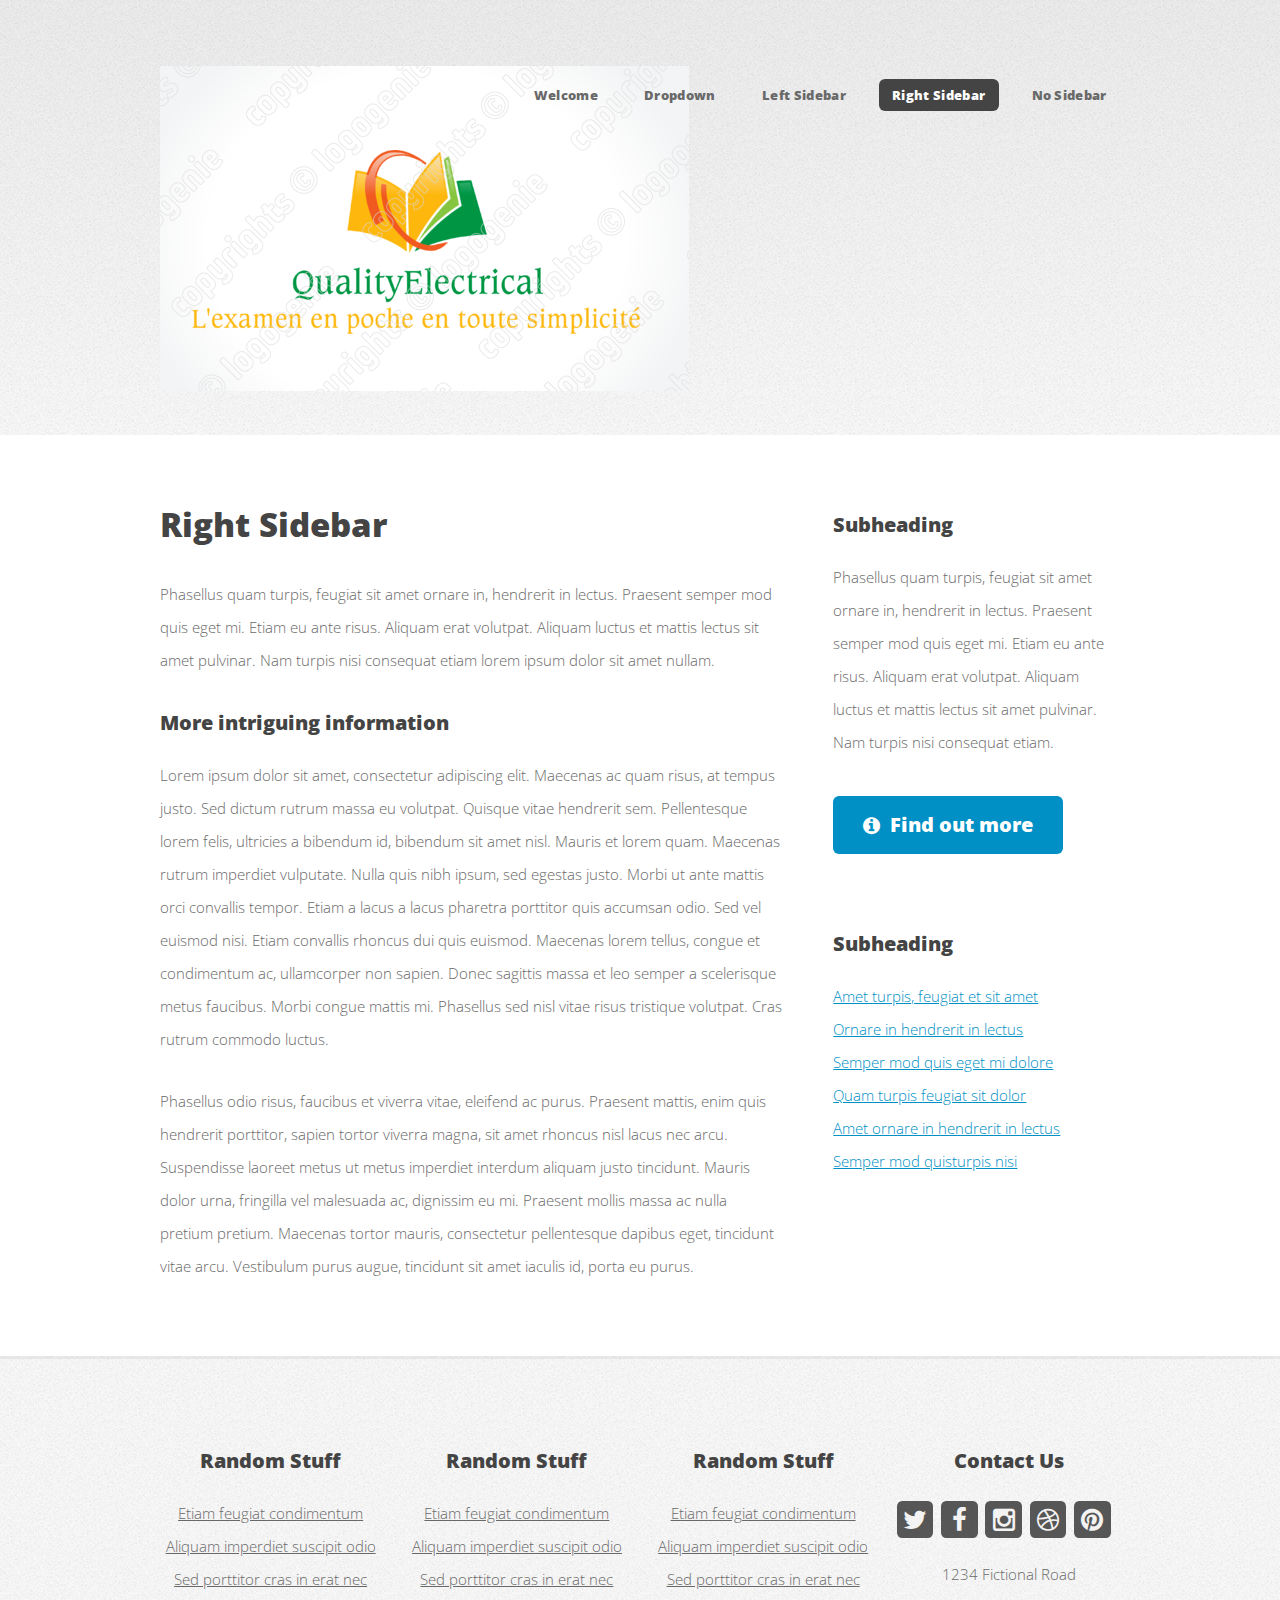
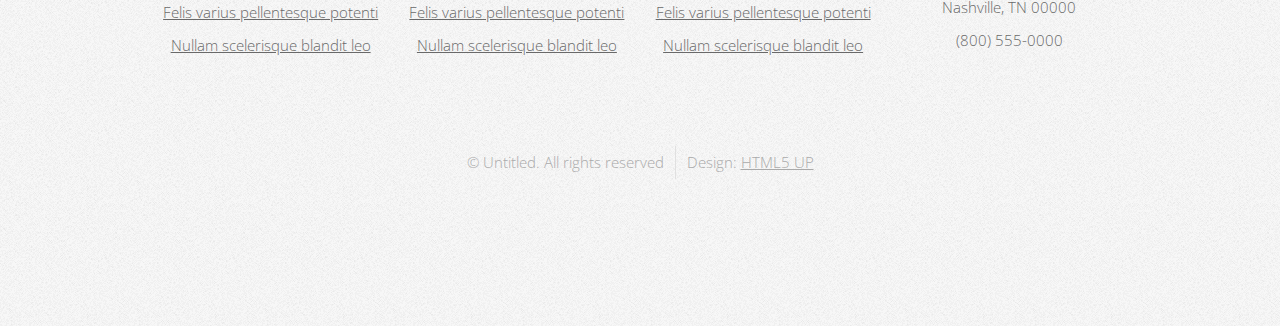
<file: Manuel-Examen/right-sidebar.html>
<!DOCTYPE HTML>
<!--
	Verti by HTML5 UP
	html5up.net | @n33co
	Free for personal and commercial use under the CCA 3.0 license (html5up.net/license)
-->
<html>
	<head>
		<title>Verti by HTML5 UP</title>
		<meta charset="utf-8" />
		<meta name="viewport" content="width=device-width, initial-scale=1" />
		<!--[if lte IE 8]><script src="assets/js/ie/html5shiv.js"></script><![endif]-->
		<link rel="stylesheet" href="assets/css/main.css" />
		<!--[if lte IE 8]><link rel="stylesheet" href="assets/css/ie8.css" /><![endif]-->
	</head>
	<body class="right-sidebar">
		<div id="page-wrapper">

			<!-- Header -->
				<div id="header-wrapper">
					<header id="header" class="container">

						<!-- Logo -->
							<div id="logo">
								<h1><a href="index.html">Verti</a></h1>
								<span>by HTML5 UP</span>
							</div>

						<!-- Nav -->
							<nav id="nav">
								<ul>
									<li><a href="index.html">Welcome</a></li>
									<li>
										<a href="#">Dropdown</a>
										<ul>
											<li><a href="#">Lorem ipsum dolor</a></li>
											<li><a href="#">Magna phasellus</a></li>
											<li>
												<a href="#">Phasellus consequat</a>
												<ul>
													<li><a href="#">Lorem ipsum dolor</a></li>
													<li><a href="#">Phasellus consequat</a></li>
													<li><a href="#">Magna phasellus</a></li>
													<li><a href="#">Etiam dolore nisl</a></li>
												</ul>
											</li>
											<li><a href="#">Veroeros feugiat</a></li>
										</ul>
									</li>
									<li><a href="left-sidebar.html">Left Sidebar</a></li>
									<li class="current"><a href="right-sidebar.html">Right Sidebar</a></li>
									<li><a href="no-sidebar.html">No Sidebar</a></li>
								</ul>
							</nav>

					</header>
				</div>

			<!-- Main -->
				<div id="main-wrapper">
					<div class="container">
						<div class="row 200%">
							<div class="8u 12u$(medium)">
								<div id="content">

									<!-- Content -->
										<article>

											<h2>Right Sidebar</h2>

											<p>Phasellus quam turpis, feugiat sit amet ornare in, hendrerit in lectus.
											Praesent semper mod quis eget mi. Etiam eu ante risus. Aliquam erat volutpat.
											Aliquam luctus et mattis lectus sit amet pulvinar. Nam turpis nisi
											consequat etiam lorem ipsum dolor sit amet nullam.</p>

											<h3>More intriguing information</h3>
											<p>Lorem ipsum dolor sit amet, consectetur adipiscing elit. Maecenas ac quam risus, at tempus
											justo. Sed dictum rutrum massa eu volutpat. Quisque vitae hendrerit sem. Pellentesque lorem felis,
											ultricies a bibendum id, bibendum sit amet nisl. Mauris et lorem quam. Maecenas rutrum imperdiet
											vulputate. Nulla quis nibh ipsum, sed egestas justo. Morbi ut ante mattis orci convallis tempor.
											Etiam a lacus a lacus pharetra porttitor quis accumsan odio. Sed vel euismod nisi. Etiam convallis
											rhoncus dui quis euismod. Maecenas lorem tellus, congue et condimentum ac, ullamcorper non sapien.
											Donec sagittis massa et leo semper a scelerisque metus faucibus. Morbi congue mattis mi.
											Phasellus sed nisl vitae risus tristique volutpat. Cras rutrum commodo luctus.</p>

											<p>Phasellus odio risus, faucibus et viverra vitae, eleifend ac purus. Praesent mattis, enim
											quis hendrerit porttitor, sapien tortor viverra magna, sit amet rhoncus nisl lacus nec arcu.
											Suspendisse laoreet metus ut metus imperdiet interdum aliquam justo tincidunt. Mauris dolor urna,
											fringilla vel malesuada ac, dignissim eu mi. Praesent mollis massa ac nulla pretium pretium.
											Maecenas tortor mauris, consectetur pellentesque dapibus eget, tincidunt vitae arcu.
											Vestibulum purus augue, tincidunt sit amet iaculis id, porta eu purus.</p>

										</article>

								</div>
							</div>
							<div class="4u 12u$(medium)">
								<div id="sidebar">

									<!-- Sidebar -->
										<section>
											<h3>Subheading</h3>
											<p>Phasellus quam turpis, feugiat sit amet ornare in, hendrerit in lectus.
											Praesent semper mod quis eget mi. Etiam eu ante risus. Aliquam erat volutpat.
											Aliquam luctus et mattis lectus sit amet pulvinar. Nam turpis nisi
											consequat etiam.</p>
											<footer>
												<a href="#" class="button icon fa-info-circle">Find out more</a>
											</footer>
										</section>

										<section>
											<h3>Subheading</h3>
											<ul class="style2">
												<li><a href="#">Amet turpis, feugiat et sit amet</a></li>
												<li><a href="#">Ornare in hendrerit in lectus</a></li>
												<li><a href="#">Semper mod quis eget mi dolore</a></li>
												<li><a href="#">Quam turpis feugiat sit dolor</a></li>
												<li><a href="#">Amet ornare in hendrerit in lectus</a></li>
												<li><a href="#">Semper mod quisturpis nisi</a></li>
											</ul>
										</section>

								</div>
							</div>
						</div>
					</div>
				</div>

			<!-- Footer -->
				<div id="footer-wrapper">
					<footer id="footer" class="container">
						<div class="row">
							<div class="3u 6u(medium) 12u$(small)">

								<!-- Links -->
									<section class="widget links">
										<h3>Random Stuff</h3>
										<ul class="style2">
											<li><a href="#">Etiam feugiat condimentum</a></li>
											<li><a href="#">Aliquam imperdiet suscipit odio</a></li>
											<li><a href="#">Sed porttitor cras in erat nec</a></li>
											<li><a href="#">Felis varius pellentesque potenti</a></li>
											<li><a href="#">Nullam scelerisque blandit leo</a></li>
										</ul>
									</section>

							</div>
							<div class="3u 6u$(medium) 12u$(small)">

								<!-- Links -->
									<section class="widget links">
										<h3>Random Stuff</h3>
										<ul class="style2">
											<li><a href="#">Etiam feugiat condimentum</a></li>
											<li><a href="#">Aliquam imperdiet suscipit odio</a></li>
											<li><a href="#">Sed porttitor cras in erat nec</a></li>
											<li><a href="#">Felis varius pellentesque potenti</a></li>
											<li><a href="#">Nullam scelerisque blandit leo</a></li>
										</ul>
									</section>

							</div>
							<div class="3u 6u(medium) 12u$(small)">

								<!-- Links -->
									<section class="widget links">
										<h3>Random Stuff</h3>
										<ul class="style2">
											<li><a href="#">Etiam feugiat condimentum</a></li>
											<li><a href="#">Aliquam imperdiet suscipit odio</a></li>
											<li><a href="#">Sed porttitor cras in erat nec</a></li>
											<li><a href="#">Felis varius pellentesque potenti</a></li>
											<li><a href="#">Nullam scelerisque blandit leo</a></li>
										</ul>
									</section>

							</div>
							<div class="3u 6u$(medium) 12u$(small)">

								<!-- Contact -->
									<section class="widget contact">
										<h3>Contact Us</h3>
										<ul>
											<li><a href="#" class="icon fa-twitter"><span class="label">Twitter</span></a></li>
											<li><a href="#" class="icon fa-facebook"><span class="label">Facebook</span></a></li>
											<li><a href="#" class="icon fa-instagram"><span class="label">Instagram</span></a></li>
											<li><a href="#" class="icon fa-dribbble"><span class="label">Dribbble</span></a></li>
											<li><a href="#" class="icon fa-pinterest"><span class="label">Pinterest</span></a></li>
										</ul>
										<p>1234 Fictional Road<br />
										Nashville, TN 00000<br />
										(800) 555-0000</p>
									</section>

							</div>
						</div>
						<div class="row">
							<div class="12u">
								<div id="copyright">
									<ul class="menu">
										<li>&copy; Untitled. All rights reserved</li><li>Design: <a href="http://html5up.net">HTML5 UP</a></li>
									</ul>
								</div>
							</div>
						</div>
					</footer>
				</div>

			</div>

		<!-- Scripts -->

			<script src="assets/js/jquery.min.js"></script>
			<script src="assets/js/jquery.dropotron.min.js"></script>
			<script src="assets/js/skel.min.js"></script>
			<script src="assets/js/util.js"></script>
			<!--[if lte IE 8]><script src="assets/js/ie/respond.min.js"></script><![endif]-->
			<script src="assets/js/main.js"></script>

	</body>
</html>
</file>
<file: Manuel-Examen/assets/css/ie8.css>
/*
	Verti by HTML5 UP
	html5up.net | @n33co
	Free for personal and commercial use under the CCA 3.0 license (html5up.net/license)
*/

/* Basic */

	body {
		background-color: #f0f0f0;
	}

/* Image */

	.image img {
		position: relative;
		-ms-behavior: url("assets/js/ie/PIE.htc");
	}

/* Button */

	input[type="button"],
	input[type="submit"],
	input[type="reset"],
	.button,
	button {
		position: relative;
		-ms-behavior: url("assets/js/ie/PIE.htc");
	}

/* Widgets */

	.box,
	.widget.contact ul li a {
		position: relative;
		-ms-behavior: url("assets/js/ie/PIE.htc");
	}

/* Header */

	#logo h1 {
		position: relative;
		-ms-behavior: url("assets/js/ie/PIE.htc");
	}

/* Nav */

	#nav ul li a, #nav ul li span {
		position: relative;
		-ms-behavior: url("assets/js/ie/PIE.htc");
	}

	.dropotron {
		border: solid 1px #eee;
		box-shadow: none !important;
		-ms-behavior: url("assets/js/ie/PIE.htc");
	}

		.dropotron.level-0 {
			box-shadow: none !important;
		}

			.dropotron.level-0:before {
				display: none;
			}
</file>
<file: Manuel-Examen/assets/css/main.css>
@import url("font-awesome.min.css");
@import url("http://fonts.googleapis.com/css?family=Oleo+Script:400|Open+Sans:300,300italic,600,600italic,800");

/*
	Verti by HTML5 UP
	html5up.net | @n33co
	Free for personal and commercial use under the CCA 3.0 license (html5up.net/license)
*/

/* Reset */

	html, body, div, span, applet, object, iframe, h1, h2, h3, h4, h5, h6, p, blockquote, pre, a, abbr, acronym, address, big, cite, code, del, dfn, em, img, ins, kbd, q, s, samp, small, strike, strong, sub, sup, tt, var, b, u, i, center, dl, dt, dd, ol, ul, li, fieldset, form, label, legend, table, caption, tbody, tfoot, thead, tr, th, td, article, aside, canvas, details, embed, figure, figcaption, footer, header, hgroup, menu, nav, output, ruby, section, summary, time, mark, audio, video {
		margin: 0;
		padding: 0;
		border: 0;
		font-size: 100%;
		font: inherit;
		vertical-align: baseline;
	}

	article, aside, details, figcaption, figure, footer, header, hgroup, menu, nav, section {
		display: block;
	}

	body {
		line-height: 1;
	}

	ol, ul {
		list-style: none;
	}

	blockquote, q {
		quotes: none;
	}

	blockquote:before, blockquote:after, q:before, q:after {
		content: '';
		content: none;
	}

	table {
		border-collapse: collapse;
		border-spacing: 0;
	}

	body {
		-webkit-text-size-adjust: none;
	}

/* Box Model */

	*, *:before, *:after {
		-moz-box-sizing: border-box;
		-webkit-box-sizing: border-box;
		box-sizing: border-box;
	}

/* Containers */

	.container {
		margin-left: auto;
		margin-right: auto;
	}

	.container.\31 25\25 {
		width: 100%;
		max-width: 1750px;
		min-width: 1400px;
	}

	.container.\37 5\25 {
		width: 1050px;
	}

	.container.\35 0\25 {
		width: 700px;
	}

	.container.\32 5\25 {
		width: 350px;
	}

	.container {
		width: 1400px;
	}

	@media screen and (max-width: 1680px) {

		.container.\31 25\25 {
			width: 100%;
			max-width: 1500px;
			min-width: 1200px;
		}

		.container.\37 5\25 {
			width: 900px;
		}

		.container.\35 0\25 {
			width: 600px;
		}

		.container.\32 5\25 {
			width: 300px;
		}

		.container {
			width: 1200px;
		}

	}

	@media screen and (max-width: 1280px) {

		.container.\31 25\25 {
			width: 100%;
			max-width: 1200px;
			min-width: 960px;
		}

		.container.\37 5\25 {
			width: 720px;
		}

		.container.\35 0\25 {
			width: 480px;
		}

		.container.\32 5\25 {
			width: 240px;
		}

		.container {
			width: 960px;
		}

	}

	@media screen and (max-width: 980px) {

		.container.\31 25\25 {
			width: 100%;
			max-width: 112.5%;
			min-width: 90%;
		}

		.container.\37 5\25 {
			width: 67.5%;
		}

		.container.\35 0\25 {
			width: 45%;
		}

		.container.\32 5\25 {
			width: 22.5%;
		}

		.container {
			width: 90% !important;
		}

	}

	@media screen and (max-width: 736px) {

		.container.\31 25\25 {
			width: 100%;
			max-width: 125%;
			min-width: 100%;
		}

		.container.\37 5\25 {
			width: 75%;
		}

		.container.\35 0\25 {
			width: 50%;
		}

		.container.\32 5\25 {
			width: 25%;
		}

		.container {
			width: 100% !important;
		}

	}

/* Grid */

	.row {
		border-bottom: solid 1px transparent;
		-moz-box-sizing: border-box;
		-webkit-box-sizing: border-box;
		box-sizing: border-box;
	}

	.row > * {
		float: left;
		-moz-box-sizing: border-box;
		-webkit-box-sizing: border-box;
		box-sizing: border-box;
	}

	.row:after, .row:before {
		content: '';
		display: block;
		clear: both;
		height: 0;
	}

	.row.uniform > * > :first-child {
		margin-top: 0;
	}

	.row.uniform > * > :last-child {
		margin-bottom: 0;
	}

	.row.\30 \25 > * {
		padding: 0px 0 0 0px;
	}

	.row.\30 \25 {
		margin: 0px 0 -1px 0px;
	}

	.row.uniform.\30 \25 > * {
		padding: 0px 0 0 0px;
	}

	.row.uniform.\30 \25 {
		margin: 0px 0 -1px 0px;
	}

	.row > * {
		padding: 40px 0 0 40px;
	}

	.row {
		margin: -40px 0 -1px -40px;
	}

	.row.uniform > * {
		padding: 40px 0 0 40px;
	}

	.row.uniform {
		margin: -40px 0 -1px -40px;
	}

	.row.\32 00\25 > * {
		padding: 80px 0 0 80px;
	}

	.row.\32 00\25 {
		margin: -80px 0 -1px -80px;
	}

	.row.uniform.\32 00\25 > * {
		padding: 80px 0 0 80px;
	}

	.row.uniform.\32 00\25 {
		margin: -80px 0 -1px -80px;
	}

	.row.\31 50\25 > * {
		padding: 60px 0 0 60px;
	}

	.row.\31 50\25 {
		margin: -60px 0 -1px -60px;
	}

	.row.uniform.\31 50\25 > * {
		padding: 60px 0 0 60px;
	}

	.row.uniform.\31 50\25 {
		margin: -60px 0 -1px -60px;
	}

	.row.\35 0\25 > * {
		padding: 20px 0 0 20px;
	}

	.row.\35 0\25 {
		margin: -20px 0 -1px -20px;
	}

	.row.uniform.\35 0\25 > * {
		padding: 20px 0 0 20px;
	}

	.row.uniform.\35 0\25 {
		margin: -20px 0 -1px -20px;
	}

	.row.\32 5\25 > * {
		padding: 10px 0 0 10px;
	}

	.row.\32 5\25 {
		margin: -10px 0 -1px -10px;
	}

	.row.uniform.\32 5\25 > * {
		padding: 10px 0 0 10px;
	}

	.row.uniform.\32 5\25 {
		margin: -10px 0 -1px -10px;
	}

	.\31 2u, .\31 2u\24 {
		width: 100%;
		clear: none;
		margin-left: 0;
	}

	.\31 1u, .\31 1u\24 {
		width: 91.6666666667%;
		clear: none;
		margin-left: 0;
	}

	.\31 0u, .\31 0u\24 {
		width: 83.3333333333%;
		clear: none;
		margin-left: 0;
	}

	.\39 u, .\39 u\24 {
		width: 75%;
		clear: none;
		margin-left: 0;
	}

	.\38 u, .\38 u\24 {
		width: 66.6666666667%;
		clear: none;
		margin-left: 0;
	}

	.\37 u, .\37 u\24 {
		width: 58.3333333333%;
		clear: none;
		margin-left: 0;
	}

	.\36 u, .\36 u\24 {
		width: 50%;
		clear: none;
		margin-left: 0;
	}

	.\35 u, .\35 u\24 {
		width: 41.6666666667%;
		clear: none;
		margin-left: 0;
	}

	.\34 u, .\34 u\24 {
		width: 33.3333333333%;
		clear: none;
		margin-left: 0;
	}

	.\33 u, .\33 u\24 {
		width: 25%;
		clear: none;
		margin-left: 0;
	}

	.\32 u, .\32 u\24 {
		width: 16.6666666667%;
		clear: none;
		margin-left: 0;
	}

	.\31 u, .\31 u\24 {
		width: 8.3333333333%;
		clear: none;
		margin-left: 0;
	}

	.\31 2u\24 + *,
	.\31 1u\24 + *,
	.\31 0u\24 + *,
	.\39 u\24 + *,
	.\38 u\24 + *,
	.\37 u\24 + *,
	.\36 u\24 + *,
	.\35 u\24 + *,
	.\34 u\24 + *,
	.\33 u\24 + *,
	.\32 u\24 + *,
	.\31 u\24 + * {
		clear: left;
	}

	.\-11u {
		margin-left: 91.66667%;
	}

	.\-10u {
		margin-left: 83.33333%;
	}

	.\-9u {
		margin-left: 75%;
	}

	.\-8u {
		margin-left: 66.66667%;
	}

	.\-7u {
		margin-left: 58.33333%;
	}

	.\-6u {
		margin-left: 50%;
	}

	.\-5u {
		margin-left: 41.66667%;
	}

	.\-4u {
		margin-left: 33.33333%;
	}

	.\-3u {
		margin-left: 25%;
	}

	.\-2u {
		margin-left: 16.66667%;
	}

	.\-1u {
		margin-left: 8.33333%;
	}

	@media screen and (max-width: 1680px) {

		.row > * {
			padding: 40px 0 0 40px;
		}

		.row {
			margin: -40px 0 -1px -40px;
		}

		.row.uniform > * {
			padding: 40px 0 0 40px;
		}

		.row.uniform {
			margin: -40px 0 -1px -40px;
		}

		.row.\32 00\25 > * {
			padding: 80px 0 0 80px;
		}

		.row.\32 00\25 {
			margin: -80px 0 -1px -80px;
		}

		.row.uniform.\32 00\25 > * {
			padding: 80px 0 0 80px;
		}

		.row.uniform.\32 00\25 {
			margin: -80px 0 -1px -80px;
		}

		.row.\31 50\25 > * {
			padding: 60px 0 0 60px;
		}

		.row.\31 50\25 {
			margin: -60px 0 -1px -60px;
		}

		.row.uniform.\31 50\25 > * {
			padding: 60px 0 0 60px;
		}

		.row.uniform.\31 50\25 {
			margin: -60px 0 -1px -60px;
		}

		.row.\35 0\25 > * {
			padding: 20px 0 0 20px;
		}

		.row.\35 0\25 {
			margin: -20px 0 -1px -20px;
		}

		.row.uniform.\35 0\25 > * {
			padding: 20px 0 0 20px;
		}

		.row.uniform.\35 0\25 {
			margin: -20px 0 -1px -20px;
		}

		.row.\32 5\25 > * {
			padding: 10px 0 0 10px;
		}

		.row.\32 5\25 {
			margin: -10px 0 -1px -10px;
		}

		.row.uniform.\32 5\25 > * {
			padding: 10px 0 0 10px;
		}

		.row.uniform.\32 5\25 {
			margin: -10px 0 -1px -10px;
		}

		.\31 2u\28xlarge\29, .\31 2u\24\28xlarge\29 {
			width: 100%;
			clear: none;
			margin-left: 0;
		}

		.\31 1u\28xlarge\29, .\31 1u\24\28xlarge\29 {
			width: 91.6666666667%;
			clear: none;
			margin-left: 0;
		}

		.\31 0u\28xlarge\29, .\31 0u\24\28xlarge\29 {
			width: 83.3333333333%;
			clear: none;
			margin-left: 0;
		}

		.\39 u\28xlarge\29, .\39 u\24\28xlarge\29 {
			width: 75%;
			clear: none;
			margin-left: 0;
		}

		.\38 u\28xlarge\29, .\38 u\24\28xlarge\29 {
			width: 66.6666666667%;
			clear: none;
			margin-left: 0;
		}

		.\37 u\28xlarge\29, .\37 u\24\28xlarge\29 {
			width: 58.3333333333%;
			clear: none;
			margin-left: 0;
		}

		.\36 u\28xlarge\29, .\36 u\24\28xlarge\29 {
			width: 50%;
			clear: none;
			margin-left: 0;
		}

		.\35 u\28xlarge\29, .\35 u\24\28xlarge\29 {
			width: 41.6666666667%;
			clear: none;
			margin-left: 0;
		}

		.\34 u\28xlarge\29, .\34 u\24\28xlarge\29 {
			width: 33.3333333333%;
			clear: none;
			margin-left: 0;
		}

		.\33 u\28xlarge\29, .\33 u\24\28xlarge\29 {
			width: 25%;
			clear: none;
			margin-left: 0;
		}

		.\32 u\28xlarge\29, .\32 u\24\28xlarge\29 {
			width: 16.6666666667%;
			clear: none;
			margin-left: 0;
		}

		.\31 u\28xlarge\29, .\31 u\24\28xlarge\29 {
			width: 8.3333333333%;
			clear: none;
			margin-left: 0;
		}

		.\31 2u\24\28xlarge\29 + *,
		.\31 1u\24\28xlarge\29 + *,
		.\31 0u\24\28xlarge\29 + *,
		.\39 u\24\28xlarge\29 + *,
		.\38 u\24\28xlarge\29 + *,
		.\37 u\24\28xlarge\29 + *,
		.\36 u\24\28xlarge\29 + *,
		.\35 u\24\28xlarge\29 + *,
		.\34 u\24\28xlarge\29 + *,
		.\33 u\24\28xlarge\29 + *,
		.\32 u\24\28xlarge\29 + *,
		.\31 u\24\28xlarge\29 + * {
			clear: left;
		}

		.\-11u\28xlarge\29 {
			margin-left: 91.66667%;
		}

		.\-10u\28xlarge\29 {
			margin-left: 83.33333%;
		}

		.\-9u\28xlarge\29 {
			margin-left: 75%;
		}

		.\-8u\28xlarge\29 {
			margin-left: 66.66667%;
		}

		.\-7u\28xlarge\29 {
			margin-left: 58.33333%;
		}

		.\-6u\28xlarge\29 {
			margin-left: 50%;
		}

		.\-5u\28xlarge\29 {
			margin-left: 41.66667%;
		}

		.\-4u\28xlarge\29 {
			margin-left: 33.33333%;
		}

		.\-3u\28xlarge\29 {
			margin-left: 25%;
		}

		.\-2u\28xlarge\29 {
			margin-left: 16.66667%;
		}

		.\-1u\28xlarge\29 {
			margin-left: 8.33333%;
		}

	}

	@media screen and (max-width: 1280px) {

		.row > * {
			padding: 25px 0 0 25px;
		}

		.row {
			margin: -25px 0 -1px -25px;
		}

		.row.uniform > * {
			padding: 25px 0 0 25px;
		}

		.row.uniform {
			margin: -25px 0 -1px -25px;
		}

		.row.\32 00\25 > * {
			padding: 50px 0 0 50px;
		}

		.row.\32 00\25 {
			margin: -50px 0 -1px -50px;
		}

		.row.uniform.\32 00\25 > * {
			padding: 50px 0 0 50px;
		}

		.row.uniform.\32 00\25 {
			margin: -50px 0 -1px -50px;
		}

		.row.\31 50\25 > * {
			padding: 37.5px 0 0 37.5px;
		}

		.row.\31 50\25 {
			margin: -37.5px 0 -1px -37.5px;
		}

		.row.uniform.\31 50\25 > * {
			padding: 37.5px 0 0 37.5px;
		}

		.row.uniform.\31 50\25 {
			margin: -37.5px 0 -1px -37.5px;
		}

		.row.\35 0\25 > * {
			padding: 12.5px 0 0 12.5px;
		}

		.row.\35 0\25 {
			margin: -12.5px 0 -1px -12.5px;
		}

		.row.uniform.\35 0\25 > * {
			padding: 12.5px 0 0 12.5px;
		}

		.row.uniform.\35 0\25 {
			margin: -12.5px 0 -1px -12.5px;
		}

		.row.\32 5\25 > * {
			padding: 6.25px 0 0 6.25px;
		}

		.row.\32 5\25 {
			margin: -6.25px 0 -1px -6.25px;
		}

		.row.uniform.\32 5\25 > * {
			padding: 6.25px 0 0 6.25px;
		}

		.row.uniform.\32 5\25 {
			margin: -6.25px 0 -1px -6.25px;
		}

		.\31 2u\28large\29, .\31 2u\24\28large\29 {
			width: 100%;
			clear: none;
			margin-left: 0;
		}

		.\31 1u\28large\29, .\31 1u\24\28large\29 {
			width: 91.6666666667%;
			clear: none;
			margin-left: 0;
		}

		.\31 0u\28large\29, .\31 0u\24\28large\29 {
			width: 83.3333333333%;
			clear: none;
			margin-left: 0;
		}

		.\39 u\28large\29, .\39 u\24\28large\29 {
			width: 75%;
			clear: none;
			margin-left: 0;
		}

		.\38 u\28large\29, .\38 u\24\28large\29 {
			width: 66.6666666667%;
			clear: none;
			margin-left: 0;
		}

		.\37 u\28large\29, .\37 u\24\28large\29 {
			width: 58.3333333333%;
			clear: none;
			margin-left: 0;
		}

		.\36 u\28large\29, .\36 u\24\28large\29 {
			width: 50%;
			clear: none;
			margin-left: 0;
		}

		.\35 u\28large\29, .\35 u\24\28large\29 {
			width: 41.6666666667%;
			clear: none;
			margin-left: 0;
		}

		.\34 u\28large\29, .\34 u\24\28large\29 {
			width: 33.3333333333%;
			clear: none;
			margin-left: 0;
		}

		.\33 u\28large\29, .\33 u\24\28large\29 {
			width: 25%;
			clear: none;
			margin-left: 0;
		}

		.\32 u\28large\29, .\32 u\24\28large\29 {
			width: 16.6666666667%;
			clear: none;
			margin-left: 0;
		}

		.\31 u\28large\29, .\31 u\24\28large\29 {
			width: 8.3333333333%;
			clear: none;
			margin-left: 0;
		}

		.\31 2u\24\28large\29 + *,
		.\31 1u\24\28large\29 + *,
		.\31 0u\24\28large\29 + *,
		.\39 u\24\28large\29 + *,
		.\38 u\24\28large\29 + *,
		.\37 u\24\28large\29 + *,
		.\36 u\24\28large\29 + *,
		.\35 u\24\28large\29 + *,
		.\34 u\24\28large\29 + *,
		.\33 u\24\28large\29 + *,
		.\32 u\24\28large\29 + *,
		.\31 u\24\28large\29 + * {
			clear: left;
		}

		.\-11u\28large\29 {
			margin-left: 91.66667%;
		}

		.\-10u\28large\29 {
			margin-left: 83.33333%;
		}

		.\-9u\28large\29 {
			margin-left: 75%;
		}

		.\-8u\28large\29 {
			margin-left: 66.66667%;
		}

		.\-7u\28large\29 {
			margin-left: 58.33333%;
		}

		.\-6u\28large\29 {
			margin-left: 50%;
		}

		.\-5u\28large\29 {
			margin-left: 41.66667%;
		}

		.\-4u\28large\29 {
			margin-left: 33.33333%;
		}

		.\-3u\28large\29 {
			margin-left: 25%;
		}

		.\-2u\28large\29 {
			margin-left: 16.66667%;
		}

		.\-1u\28large\29 {
			margin-left: 8.33333%;
		}

	}

	@media screen and (max-width: 980px) {

		.row > * {
			padding: 25px 0 0 25px;
		}

		.row {
			margin: -25px 0 -1px -25px;
		}

		.row.uniform > * {
			padding: 25px 0 0 25px;
		}

		.row.uniform {
			margin: -25px 0 -1px -25px;
		}

		.row.\32 00\25 > * {
			padding: 50px 0 0 50px;
		}

		.row.\32 00\25 {
			margin: -50px 0 -1px -50px;
		}

		.row.uniform.\32 00\25 > * {
			padding: 50px 0 0 50px;
		}

		.row.uniform.\32 00\25 {
			margin: -50px 0 -1px -50px;
		}

		.row.\31 50\25 > * {
			padding: 37.5px 0 0 37.5px;
		}

		.row.\31 50\25 {
			margin: -37.5px 0 -1px -37.5px;
		}

		.row.uniform.\31 50\25 > * {
			padding: 37.5px 0 0 37.5px;
		}

		.row.uniform.\31 50\25 {
			margin: -37.5px 0 -1px -37.5px;
		}

		.row.\35 0\25 > * {
			padding: 12.5px 0 0 12.5px;
		}

		.row.\35 0\25 {
			margin: -12.5px 0 -1px -12.5px;
		}

		.row.uniform.\35 0\25 > * {
			padding: 12.5px 0 0 12.5px;
		}

		.row.uniform.\35 0\25 {
			margin: -12.5px 0 -1px -12.5px;
		}

		.row.\32 5\25 > * {
			padding: 6.25px 0 0 6.25px;
		}

		.row.\32 5\25 {
			margin: -6.25px 0 -1px -6.25px;
		}

		.row.uniform.\32 5\25 > * {
			padding: 6.25px 0 0 6.25px;
		}

		.row.uniform.\32 5\25 {
			margin: -6.25px 0 -1px -6.25px;
		}

		.\31 2u\28medium\29, .\31 2u\24\28medium\29 {
			width: 100%;
			clear: none;
			margin-left: 0;
		}

		.\31 1u\28medium\29, .\31 1u\24\28medium\29 {
			width: 91.6666666667%;
			clear: none;
			margin-left: 0;
		}

		.\31 0u\28medium\29, .\31 0u\24\28medium\29 {
			width: 83.3333333333%;
			clear: none;
			margin-left: 0;
		}

		.\39 u\28medium\29, .\39 u\24\28medium\29 {
			width: 75%;
			clear: none;
			margin-left: 0;
		}

		.\38 u\28medium\29, .\38 u\24\28medium\29 {
			width: 66.6666666667%;
			clear: none;
			margin-left: 0;
		}

		.\37 u\28medium\29, .\37 u\24\28medium\29 {
			width: 58.3333333333%;
			clear: none;
			margin-left: 0;
		}

		.\36 u\28medium\29, .\36 u\24\28medium\29 {
			width: 50%;
			clear: none;
			margin-left: 0;
		}

		.\35 u\28medium\29, .\35 u\24\28medium\29 {
			width: 41.6666666667%;
			clear: none;
			margin-left: 0;
		}

		.\34 u\28medium\29, .\34 u\24\28medium\29 {
			width: 33.3333333333%;
			clear: none;
			margin-left: 0;
		}

		.\33 u\28medium\29, .\33 u\24\28medium\29 {
			width: 25%;
			clear: none;
			margin-left: 0;
		}

		.\32 u\28medium\29, .\32 u\24\28medium\29 {
			width: 16.6666666667%;
			clear: none;
			margin-left: 0;
		}

		.\31 u\28medium\29, .\31 u\24\28medium\29 {
			width: 8.3333333333%;
			clear: none;
			margin-left: 0;
		}

		.\31 2u\24\28medium\29 + *,
		.\31 1u\24\28medium\29 + *,
		.\31 0u\24\28medium\29 + *,
		.\39 u\24\28medium\29 + *,
		.\38 u\24\28medium\29 + *,
		.\37 u\24\28medium\29 + *,
		.\36 u\24\28medium\29 + *,
		.\35 u\24\28medium\29 + *,
		.\34 u\24\28medium\29 + *,
		.\33 u\24\28medium\29 + *,
		.\32 u\24\28medium\29 + *,
		.\31 u\24\28medium\29 + * {
			clear: left;
		}

		.\-11u\28medium\29 {
			margin-left: 91.66667%;
		}

		.\-10u\28medium\29 {
			margin-left: 83.33333%;
		}

		.\-9u\28medium\29 {
			margin-left: 75%;
		}

		.\-8u\28medium\29 {
			margin-left: 66.66667%;
		}

		.\-7u\28medium\29 {
			margin-left: 58.33333%;
		}

		.\-6u\28medium\29 {
			margin-left: 50%;
		}

		.\-5u\28medium\29 {
			margin-left: 41.66667%;
		}

		.\-4u\28medium\29 {
			margin-left: 33.33333%;
		}

		.\-3u\28medium\29 {
			margin-left: 25%;
		}

		.\-2u\28medium\29 {
			margin-left: 16.66667%;
		}

		.\-1u\28medium\29 {
			margin-left: 8.33333%;
		}

	}

	@media screen and (max-width: 736px) {

		.row > * {
			padding: 20px 0 0 20px;
		}

		.row {
			margin: -20px 0 -1px -20px;
		}

		.row.uniform > * {
			padding: 20px 0 0 20px;
		}

		.row.uniform {
			margin: -20px 0 -1px -20px;
		}

		.row.\32 00\25 > * {
			padding: 40px 0 0 40px;
		}

		.row.\32 00\25 {
			margin: -40px 0 -1px -40px;
		}

		.row.uniform.\32 00\25 > * {
			padding: 40px 0 0 40px;
		}

		.row.uniform.\32 00\25 {
			margin: -40px 0 -1px -40px;
		}

		.row.\31 50\25 > * {
			padding: 30px 0 0 30px;
		}

		.row.\31 50\25 {
			margin: -30px 0 -1px -30px;
		}

		.row.uniform.\31 50\25 > * {
			padding: 30px 0 0 30px;
		}

		.row.uniform.\31 50\25 {
			margin: -30px 0 -1px -30px;
		}

		.row.\35 0\25 > * {
			padding: 10px 0 0 10px;
		}

		.row.\35 0\25 {
			margin: -10px 0 -1px -10px;
		}

		.row.uniform.\35 0\25 > * {
			padding: 10px 0 0 10px;
		}

		.row.uniform.\35 0\25 {
			margin: -10px 0 -1px -10px;
		}

		.row.\32 5\25 > * {
			padding: 5px 0 0 5px;
		}

		.row.\32 5\25 {
			margin: -5px 0 -1px -5px;
		}

		.row.uniform.\32 5\25 > * {
			padding: 5px 0 0 5px;
		}

		.row.uniform.\32 5\25 {
			margin: -5px 0 -1px -5px;
		}

		.\31 2u\28small\29, .\31 2u\24\28small\29 {
			width: 100%;
			clear: none;
			margin-left: 0;
		}

		.\31 1u\28small\29, .\31 1u\24\28small\29 {
			width: 91.6666666667%;
			clear: none;
			margin-left: 0;
		}

		.\31 0u\28small\29, .\31 0u\24\28small\29 {
			width: 83.3333333333%;
			clear: none;
			margin-left: 0;
		}

		.\39 u\28small\29, .\39 u\24\28small\29 {
			width: 75%;
			clear: none;
			margin-left: 0;
		}

		.\38 u\28small\29, .\38 u\24\28small\29 {
			width: 66.6666666667%;
			clear: none;
			margin-left: 0;
		}

		.\37 u\28small\29, .\37 u\24\28small\29 {
			width: 58.3333333333%;
			clear: none;
			margin-left: 0;
		}

		.\36 u\28small\29, .\36 u\24\28small\29 {
			width: 50%;
			clear: none;
			margin-left: 0;
		}

		.\35 u\28small\29, .\35 u\24\28small\29 {
			width: 41.6666666667%;
			clear: none;
			margin-left: 0;
		}

		.\34 u\28small\29, .\34 u\24\28small\29 {
			width: 33.3333333333%;
			clear: none;
			margin-left: 0;
		}

		.\33 u\28small\29, .\33 u\24\28small\29 {
			width: 25%;
			clear: none;
			margin-left: 0;
		}

		.\32 u\28small\29, .\32 u\24\28small\29 {
			width: 16.6666666667%;
			clear: none;
			margin-left: 0;
		}

		.\31 u\28small\29, .\31 u\24\28small\29 {
			width: 8.3333333333%;
			clear: none;
			margin-left: 0;
		}

		.\31 2u\24\28small\29 + *,
		.\31 1u\24\28small\29 + *,
		.\31 0u\24\28small\29 + *,
		.\39 u\24\28small\29 + *,
		.\38 u\24\28small\29 + *,
		.\37 u\24\28small\29 + *,
		.\36 u\24\28small\29 + *,
		.\35 u\24\28small\29 + *,
		.\34 u\24\28small\29 + *,
		.\33 u\24\28small\29 + *,
		.\32 u\24\28small\29 + *,
		.\31 u\24\28small\29 + * {
			clear: left;
		}

		.\-11u\28small\29 {
			margin-left: 91.66667%;
		}

		.\-10u\28small\29 {
			margin-left: 83.33333%;
		}

		.\-9u\28small\29 {
			margin-left: 75%;
		}

		.\-8u\28small\29 {
			margin-left: 66.66667%;
		}

		.\-7u\28small\29 {
			margin-left: 58.33333%;
		}

		.\-6u\28small\29 {
			margin-left: 50%;
		}

		.\-5u\28small\29 {
			margin-left: 41.66667%;
		}

		.\-4u\28small\29 {
			margin-left: 33.33333%;
		}

		.\-3u\28small\29 {
			margin-left: 25%;
		}

		.\-2u\28small\29 {
			margin-left: 16.66667%;
		}

		.\-1u\28small\29 {
			margin-left: 8.33333%;
		}

	}

/* Basic */

	@-ms-viewport {
		width: device-width;
	}

	body {
		background-image: -moz-linear-gradient(top, rgba(0, 0, 0, 0.05), rgba(0, 0, 0, 0)), url("images/bg01.png");
		background-image: -webkit-linear-gradient(top, rgba(0, 0, 0, 0.05), rgba(0, 0, 0, 0)), url("images/bg01.png");
		background-image: -ms-linear-gradient(top, rgba(0, 0, 0, 0.05), rgba(0, 0, 0, 0)), url("images/bg01.png");
		background-image: linear-gradient(top, rgba(0, 0, 0, 0.05), rgba(0, 0, 0, 0)), url("images/bg01.png");
		background-color: #f7f7f7;
		background-position: top left, top left;
		background-repeat: repeat-x, repeat;
		background-size: 100% 30em, auto;
		font-family: 'Open Sans', sans-serif;
		font-size: 13pt;
		color: #696969;
		font-weight: 300;
		line-height: 2.25em;
	}

		body.is-loading * {
			-moz-transition: none !important;
			-webkit-transition: none !important;
			-ms-transition: none !important;
			transition: none !important;
			-moz-animation: none !important;
			-webkit-animation: none !important;
			-ms-animation: none !important;
			animation: none !important;
		}

	input, select, textarea {
		font-family: 'Open Sans', sans-serif;
		font-size: 13pt;
		color: #696969;
		font-weight: 300;
		line-height: 2.25em;
	}

	a {
		color: #0090c5;
		text-decoration: underline;
	}

		a:hover {
			text-decoration: none;
		}

	h1, h2, h3, h4, h5, h6 {
		color: #444;
		font-weight: 800;
	}

		h1 a, h2 a, h3 a, h4 a, h5 a, h6 a {
			color: inherit;
			text-decoration: none;
			outline: 0;
		}

	h2 {
		font-size: 2.25em;
		margin: 0 0 1.1em 0;
		line-height: 1em;
	}

	h3 {
		font-size: 1.35em;
		margin: 0 0 1em 0;
	}

	b, strong {
		font-weight: 600;
		color: #444;
	}

	i, em {
		font-style: italic;
	}

	br.clear {
		clear: both;
	}

	sub {
		position: relative;
		top: 0.5em;
		font-size: 0.8em;
	}

	sup {
		position: relative;
		top: -0.5em;
		font-size: 0.8em;
	}

	hr {
		border: 0;
		border-top: solid 1px #eee;
	}

	blockquote {
		border-left: solid 0.5em #eee;
		padding: 1em 0 1em 2em;
		font-style: italic;
	}

	p, ul, ol, dl, table {
		margin-bottom: 2em;
	}

/* Section/Article */

	section, article {
		margin-bottom: 5em;
	}

	section > :last-child,
	article > :last-child,
	section:last-child,
	article:last-child {
		margin-bottom: 0;
	}

	header {
		margin: 0 0 2em 0;
	}

		header h2, header h3 {
			margin: 0 0 0.25em 0;
		}

		header p {
			margin: 0;
		}

	footer {
		margin: 2.5em 0 0 0;
	}

/* Forms */

	form label {
		display: block;
		font-weight: 800;
		margin: 0 0 1em 0;
		font-size: 0.8em;
		color: #444;
	}

	form input[type="text"],
	form input[type="email"],
	form input[type="password"],
	form select,
	form textarea {
		-webkit-appearance: none;
		display: block;
		width: 100%;
		border-radius: 8px;
		border: solid 1px #eee;
	}

		form input[type="text"]:focus,
		form input[type="email"]:focus,
		form input[type="password"]:focus,
		form select:focus,
		form textarea:focus {
			border-color: #0090c5;
		}

	form input[type="text"],
	form input[type="email"],
	form input[type="password"] {
		line-height: 3em;
		padding: 0 1em;
	}

	form select {
		line-height: 3em;
		padding: 0 1em;
	}

	form textarea {
		min-height: 9em;
		padding: 1em;
	}

	form .formerize-placeholder {
		color: #555 !important;
	}

	form ::-webkit-input-placeholder {
		color: #555 !important;
	}

	form :-moz-placeholder {
		color: #555 !important;
	}

	form ::-moz-placeholder {
		color: #555 !important;
	}

	form :-ms-input-placeholder {
		color: #555 !important;
	}

	form ::-moz-focus-inner {
		border: 0;
	}

/* Tables */

	table {
		width: 100%;
	}

		table.default {
			width: 100%;
		}

			table.default tr {
				border-top: solid 1px #eee;
			}

				table.default tr:first-child {
					border-top: 0;
				}

			table.default td {
				padding: 0.5em 1em 0.5em 1em;
			}

			table.default th {
				text-align: left;
				padding: 0.5em 1em 0.5em 1em;
				font-weight: 800;
				margin: 0 0 1em 0;
			}

			table.default thead {
				background: #404248;
				color: #fff;
			}

/* Image */

	.image {
		display: inline-block;
		outline: 0;
	}

		.image img {
			display: block;
			width: 100%;
			border-radius: 8px;
		}

		.image.fit {
			display: block;
			width: 100%;
		}

		.image.featured {
			display: block;
			width: 100%;
			margin: 0 0 2.5em 0;
		}

		.image.left {
			float: left;
			margin: 0 2em 2em 0;
		}

		.image.centered {
			display: block;
			margin: 0 0 2.5em 0;
		}

			.image.centered img {
				margin: 0 auto;
				width: auto;
			}

/* Button */

	input[type="button"],
	input[type="submit"],
	input[type="reset"],
	button,
	.button {
		-moz-transition: background-color .25s ease-in-out;
		-webkit-transition: background-color .25s ease-in-out;
		-ms-transition: background-color .25s ease-in-out;
		transition: background-color .25s ease-in-out;
		-webkit-appearance: none;
		position: relative;
		display: inline-block;
		background: #0090c5;
		color: #fff;
		text-decoration: none;
		border-radius: 6px;
		font-weight: 800;
		outline: 0;
		border: 0;
		cursor: pointer;
		font-size: 1.35em;
		padding: 0.6em 1.5em;
	}

		input[type="button"].icon:before,
		input[type="submit"].icon:before,
		input[type="reset"].icon:before,
		button.icon:before,
		.button.icon:before {
			position: relative;
			margin-right: 0.5em;
			top: 0.05em;
		}

		input[type="button"]:hover,
		input[type="submit"]:hover,
		input[type="reset"]:hover,
		button:hover,
		.button:hover {
			background: #10a0d5;
		}

		input[type="button"]:active,
		input[type="submit"]:active,
		input[type="reset"]:active,
		button:active,
		.button:active {
			background: #20b0e5;
		}

		input[type="button"].alt,
		input[type="submit"].alt,
		input[type="reset"].alt,
		button.alt,
		.button.alt {
			background: #f1f1f1;
			background: rgba(0, 0, 0, 0.05);
			color: #444;
		}

			input[type="button"].alt:hover,
			input[type="submit"].alt:hover,
			input[type="reset"].alt:hover,
			button.alt:hover,
			.button.alt:hover {
				background: #e8e8e8;
				background: rgba(0, 0, 0, 0.085);
			}

			input[type="button"].alt:active,
			input[type="submit"].alt:active,
			input[type="reset"].alt:active,
			button.alt:active,
			.button.alt:active {
				background: #e4e4e4;
				background: rgba(0, 0, 0, 0.15);
			}

		input[type="button"].big,
		input[type="submit"].big,
		input[type="reset"].big,
		button.big,
		.button.big {
			font-size: 2.25em;
			padding: 0.8em 0.9em;
		}

/* List */

	ul.default {
		list-style: disc;
		padding-left: 1em;
	}

		ul.default li {
			padding-left: 0.5em;
		}

	ul.actions li {
		display: inline-block;
		padding: 0 0 0 0.25em;
		margin: 0 0 0 0.25em;
	}

		ul.actions li:first-child {
			margin-left: 0;
			padding-left: 0;
		}

	ul.menu li {
		border-left: solid 1px #e0e0e0;
		display: inline-block;
		padding: 0 0 0 0.75em;
		margin: 0 0 0 0.75em;
	}

		ul.menu li:first-child {
			border-left: 0;
			margin-left: 0;
			padding-left: 0;
		}

	ol.default {
		list-style: decimal;
		padding-left: 1.25em;
	}

		ol.default li {
			padding-left: 0.25em;
		}

/* Box */

	.box {
		background: #fff;
		border-radius: 6px;
		box-shadow: 0px 3px 0px 0px rgba(0, 0, 0, 0.05);
		padding: 2em;
	}

		.box.feature {
			padding: 0;
		}

			.box.feature .inner {
				padding: 4em 2em 3em 2em;
			}

			.box.feature h2 {
				font-size: 1.35em;
			}

			.box.feature p {
				margin: 0;
			}

			.box.feature .image {
				position: relative;
				margin: 0;
			}

				.box.feature .image img {
					border-bottom-left-radius: 0;
					border-bottom-right-radius: 0;
				}

/* Icons */

	.icon {
		position: relative;
		text-decoration: none;
	}

		.icon:before {
			-moz-osx-font-smoothing: grayscale;
			-webkit-font-smoothing: antialiased;
			font-family: FontAwesome;
			font-style: normal;
			font-weight: normal;
			text-transform: none !important;
		}

		.icon > .label {
			display: none;
		}

/* Widgets */

	.widget.thumbnails .grid {
		margin: 0 0 3em 0;
	}

	.widget.thumbnails .image {
		margin: 0;
	}

	.widget.contact ul {
		overflow: hidden;
		position: relative;
		left: -4px;
		top: 4px;
		margin-bottom: 1.5em;
	}

		.widget.contact ul li {
			display: inline-block;
			margin-right: 0.25em;
		}

			.widget.contact ul li a {
				-moz-transition: background-color .25s ease-in-out;
				-webkit-transition: background-color .25s ease-in-out;
				-ms-transition: background-color .25s ease-in-out;
				transition: background-color .25s ease-in-out;
				display: inline-block;
				width: 2.5em;
				height: 2.5em;
				text-align: center;
				line-height: 2.5em;
				border-radius: 0.35em;
				outline: 0;
				opacity: 0.75;
				text-decoration: none;
				background: #222222;
			}

				.widget.contact ul li a:before {
					color: #f3f3f3;
					font-size: 1.75em;
					line-height: 1.5em;
				}

				.widget.contact ul li a:hover {
					background: #444444;
				}

				.widget.contact ul li a:active {
					background: #666666;
				}

/* Wrappers */

	#header-wrapper {
		padding: 4.5em 0 1em 0;
	}

	#features-wrapper {
		padding: 3em 0 3em 0;
	}

	#main-wrapper {
		background: #fff;
		box-shadow: 0px 3px 0px 0px rgba(0, 0, 0, 0.05);
		padding: 5em 0 5em 0;
	}

	#footer-wrapper {
		padding: 6em 0 8em 0;
	}

/* Header */

	#header {
		position: relative;
	}

/* Nav */

	#nav {
		position: absolute;
		right: 0;
		top: 0;
		font-size: 0.9em;
	}

		#nav ul li {
			float: left;
			line-height: 4.5em;
			padding-left: 1.5em;
		}

			#nav ul li a, #nav ul li span {
				-moz-transition: background-color .25s ease-in-out;
				-webkit-transition: background-color .25s ease-in-out;
				-ms-transition: background-color .25s ease-in-out;
				transition: background-color .25s ease-in-out;
				font-weight: 800;
				letter-spacing: 0.025em;
				color: #696969;
				text-decoration: none;
				border-radius: 6px;
				padding: 0.5em 1em 0.5em 1em;
			}

			#nav ul li > ul {
				display: none;
			}

			#nav ul li:hover a, #nav ul li:hover span {
				background: #fff;
			}

			#nav ul li.active a, #nav ul li.active span {
				background: #fff;
			}

			#nav ul li.current a {
				background: #444;
				color: #fff;
			}

	.dropotron {
		background: #fff;
		letter-spacing: 0.025em;
		color: #696969;
		text-decoration: none;
		border-radius: 6px;
		padding: 0.75em 0;
		min-width: 15em;
		box-shadow: inset 0 0 0 1px rgba(0, 0, 0, 0.1), 0 0.25em 0.25em 0.1em rgba(0, 0, 0, 0.025);
		margin-top: calc(-0.75em + 1px);
		margin-left: -1px;
	}

		.dropotron li {
			border-top: solid 1px #eee;
			line-height: 3em;
		}

			.dropotron li:first-child {
				border-top: 0;
			}

			.dropotron li > a, .dropotron li > span {
				-moz-transition: color .25s ease-in-out, background-color .25s ease-in-out;
				-webkit-transition: color .25s ease-in-out, background-color .25s ease-in-out;
				-ms-transition: color .25s ease-in-out, background-color .25s ease-in-out;
				transition: color .25s ease-in-out, background-color .25s ease-in-out;
				text-decoration: none;
				color: inherit;
				display: block;
				padding: 0 1.5em;
			}

				.dropotron li > a:hover, .dropotron li > span:hover {
					background: #eee;
				}

			.dropotron li.active > a, .dropotron li.active > span {
				background: #eee;
			}

		.dropotron.level-0 {
			font-size: 0.8em;
			margin-left: 1.5em;
			margin-top: 0;
		}

			.dropotron.level-0:before {
				content: '';
				position: absolute;
				top: -0.5em;
				left: 1em;
				border-bottom: solid 0.75em #ffffff;
				border-left: solid 0.75em transparent;
				border-right: solid 0.75em transparent;
				z-index: 1;
			}

/* Banner */

	#banner {
		position: relative;
		padding: 4.5em;
	}

		#banner h2 {
			font-size: 3.5em;
			margin: 0.1em 0 0.35em 0;
		}

		#banner p {
			font-size: 2.75em;
			line-height: 1.35em;
			margin: 0;
		}

		#banner .button {
			width: 100%;
			margin-bottom: 0.5em;
		}

			#banner .button.icon:before {
				position: absolute;
				right: 0.15em;
				top: 50%;
				margin-top: -0.5em;
			}

			#banner .button.alt {
				margin-bottom: 0;
			}

		#banner ul {
			margin: 0 0 0 2em;
		}

/* Footer */

	#footer {
		margin-top: 0;
	}

		#footer a {
			color: inherit;
		}

	#copyright {
		color: #aaa;
		padding: 4em 0 0 0;
		text-align: center;
	}

		#copyright a {
			color: inherit;
		}

/* XLarge */

	@media screen and (max-width: 1680px) {

		/* Basic */

			body, input, select, textarea {
				font-size: 12pt;
			}

	}

/* Large */

	@media screen and (max-width: 1280px) {

		/* Basic */

			body, input, select, textarea {
				font-size: 11pt;
			}

	}

/* Medium */

	#navPanel, #navToggle {
		display: none;
	}

	@media screen and (max-width: 980px) {

		/* Basic */

			html, body {
				overflow-x: hidden;
			}

			body, input, select, textarea {
				font-size: 11pt;
			}

		/* Section/Article */

			section, article {
				clear: both;
				margin-bottom: 3em !important;
			}

			section.last, article.last {
				margin-bottom: 0 !important;
			}

		/* Image */

			.image.left {
				width: 25%;
				margin-bottom: 2em !important;
			}

		/* List */

			ul.menu li {
				display: block;
				border: 0 !important;
				padding: 0 !important;
				margin: 0 !important;
			}

			ul.actions li {
				display: block;
				padding: 0;
				margin: 1em 0 0 0;
			}

				ul.actions li:first-child {
					margin-top: 0;
				}

		/* Button */

			input[type="button"],
			input[type="submit"],
			input[type="reset"],
			button,
			.button {
				width: 100%;
				text-align: center;
				font-size: 1.35em;
				padding: 0.85em 0 !important;
			}

				input[type="button"].icon,
				input[type="submit"].icon,
				input[type="reset"].icon,
				button.icon,
				.button.icon {
					padding-right: 0.75em !important;
				}

					input[type="button"].icon:before,
					input[type="submit"].icon:before,
					input[type="reset"].icon:before,
					button.icon:before,
					.button.icon:before {
						margin-right: 0.5em;
						top: 0.05em;
					}

		/* Wrappers */

			#header-wrapper {
				padding: 3em 0 1em 0;
				text-align: center;
			}

			#footer-wrapper {
				padding: 6em 0 4em 0;
			}

		/* Header */

			#header {
				margin: 0 auto;
			}

		/* Nav */

			#nav {
				display: none;
			}

		/* Banner */

			#banner {
				padding: 4.5em 3em;
				text-align: center;
			}

				#banner ul {
					margin: 2em 0 0 0;
				}

				#banner .button.icon:before {
					position: relative;
					right: auto;
					top: auto;
				}

		/* Content */

			#content {
				border-bottom: solid 1px #e8e8e8;
				padding-bottom: 4em;
				margin-bottom: 0 !important;
			}

				#content > :last-child {
					margin-bottom: 0 !important;
				}

			#sidebar > :last-child {
				margin-bottom: 0 !important;
			}

		/* Footer */

			#copyright {
				padding: 0;
			}

		/* Off-Canvas Navigation */

			#page-wrapper {
				-moz-backface-visibility: hidden;
				-webkit-backface-visibility: hidden;
				-ms-backface-visibility: hidden;
				backface-visibility: hidden;
				-moz-transition: -moz-transform 0.5s ease;
				-webkit-transition: -webkit-transform 0.5s ease;
				-ms-transition: -ms-transform 0.5s ease;
				transition: transform 0.5s ease;
				padding-bottom: 1px;
			}

			#navToggle {
				-moz-backface-visibility: hidden;
				-webkit-backface-visibility: hidden;
				-ms-backface-visibility: hidden;
				backface-visibility: hidden;
				-moz-transition: -moz-transform 0.5s ease;
				-webkit-transition: -webkit-transform 0.5s ease;
				-ms-transition: -ms-transform 0.5s ease;
				transition: transform 0.5s ease;
				display: block;
				height: 44px;
				left: 0;
				position: fixed;
				top: 0;
				width: 100%;
				z-index: 10001;
			}

				#navToggle .toggle {
					width: 70px;
					height: 50px;
					opacity: 0.35;
				}

					#navToggle .toggle:before {
						display: inline-block;
						font-family: FontAwesome;
						text-decoration: none;
						font-style: normal;
						font-weight: normal;
						-webkit-font-smoothing: antialiased;
						-moz-osx-font-smoothing: grayscale;
						position: absolute;
						left: 6px;
						top: 6px;
						background: rgba(0, 0, 0, 0.5);
						width: 58px;
						height: 38px;
						border-radius: 6px;
						content: '\f0c9';
						color: #fff;
						text-align: center;
						line-height: 38px;
						font-size: 20px;
					}

					#navToggle .toggle:active {
						opacity: 0.75;
					}

			#navPanel {
				-moz-backface-visibility: hidden;
				-webkit-backface-visibility: hidden;
				-ms-backface-visibility: hidden;
				backface-visibility: hidden;
				-moz-transform: translateX(-275px);
				-webkit-transform: translateX(-275px);
				-ms-transform: translateX(-275px);
				transform: translateX(-275px);
				-moz-transition: -moz-transform 0.5s ease;
				-webkit-transition: -webkit-transform 0.5s ease;
				-ms-transition: -ms-transform 0.5s ease;
				transition: transform 0.5s ease;
				display: block;
				height: 100%;
				left: 0;
				overflow-y: auto;
				position: fixed;
				top: 0;
				width: 275px;
				z-index: 10002;
				background: #fff;
				box-shadow: inset -3px 0px 0px 0px #dfdfdf;
				padding: 0 23px 0 20px;
			}

				#navPanel .link {
					display: block;
					text-decoration: none;
					height: 54px;
					line-height: 54px;
					border-top: solid 1px #e8e8e8;
					color: #696969;
				}

					#navPanel .link:first-child {
						border-top: 0;
					}

				#navPanel .indent-1 {
					display: inline-block;
					width: 1em;
				}

				#navPanel .indent-2 {
					display: inline-block;
					width: 2em;
				}

				#navPanel .indent-3 {
					display: inline-block;
					width: 3em;
				}

				#navPanel .indent-4 {
					display: inline-block;
					width: 4em;
				}

				#navPanel .indent-5 {
					display: inline-block;
					width: 5em;
				}

				#navPanel .depth-0 {
					color: #444;
					font-weight: 800;
				}

			body.navPanel-visible #page-wrapper {
				-moz-transform: translateX(275px);
				-webkit-transform: translateX(275px);
				-ms-transform: translateX(275px);
				transform: translateX(275px);
			}

			body.navPanel-visible #navToggle {
				-moz-transform: translateX(275px);
				-webkit-transform: translateX(275px);
				-ms-transform: translateX(275px);
				transform: translateX(275px);
			}

			body.navPanel-visible #navPanel {
				-moz-transform: translateX(0);
				-webkit-transform: translateX(0);
				-ms-transform: translateX(0);
				transform: translateX(0);
			}

	}

/* Small */

	@media screen and (max-width: 736px) {

		/* Basic */

			body, input, select, textarea {
				line-height: 2em;
			}

			h2, h3, h4, h5, h6 {
				font-size: 13pt;
				margin: 0 0 1em 0;
			}

		/* Section/Article */

			section, article {
				clear: both;
				margin-bottom: 3em !important;
			}

				section.last, article.last {
					margin-bottom: 0 !important;
				}

		/* Image */

			.image.left {
				width: 25%;
				margin-bottom: 2em !important;
			}

		/* List */

			ul.menu li {
				display: block;
				border: 0 !important;
				padding: 0 !important;
				margin: 0 !important;
			}

			ul.actions li {
				display: block;
				padding: 0;
				margin: 1em 0 0 0;
			}

				ul.actions li:first-child {
					margin-top: 0;
				}

		/* Button */

			input[type="button"],
			input[type="submit"],
			input[type="reset"],
			button,
			.button {
				width: 100%;
				text-align: center;
				font-size: 1.25em !important;
				padding: 0.65em 0 !important;
			}

				input[type="button"].icon,
				input[type="submit"].icon,
				input[type="reset"].icon,
				button.icon,
				.button.icon {
					padding-right: 0.75em !important;
				}

					input[type="button"].icon:before,
					input[type="submit"].icon:before,
					input[type="reset"].icon:before,
					button.icon:before,
					.button.icon:before {
						margin-right: 0.5em;
						top: 0.05em;
					}

		/* Box */

			.box {
				padding: 15px 15px 15px 15px;
				margin: 0;
			}

				.box.feature {
					margin: 20px 0 0 0 !important;
					padding: 0;
				}

					.box.feature .inner {
						padding: 30px 15px 30px 15px;
					}

					.box.feature p {
						margin: 0;
					}

					.box.feature .image {
						position: relative;
						margin: 0;
					}

						.box.feature .image img {
							border-bottom-left-radius: 0;
							border-bottom-right-radius: 0;
						}

		/* Widgets */

			.widget.thumbnails .image {
				margin: 0;
			}

			.widget.thumbnails .x {
				padding: 1em 0.5em 0 0;
			}

			.widget.thumbnails .y {
				padding: 1em 0 0 0.5em;
			}

			.widget.thumbnails .row:first-child .x, .widget.thumbnails .row:first-child .y {
				padding-top: 0;
			}

		/* Wrappers */

			#header-wrapper {
				padding: 3em 0 1.5em 0;
			}

			#banner-wrapper {
				padding: 0 15px 0 15px;
			}

			#features-wrapper {
				padding: 0 15px 40px 15px;
			}

			#main-wrapper, #footer-wrapper {
				padding: 40px 30px 40px 30px;
			}

		/* Banner */

			#banner {
				text-align: center;
				padding: 15px 15px 15px 15px;
				margin: 0 auto !important;
			}

				#banner h2 {
					font-size: 2em;
					margin: 0.75em 0 0.5em 0;
				}

				#banner p {
					font-size: 1.5em;
					line-height: 1.5em;
					margin: 0;
				}

				#banner ul {
					margin: 0;
				}

				#banner .button {
					margin: 0 0 1em 0;
				}

		/* Content */

			#content {
				padding-bottom: 3em;
			}

		/* Footer */

			#footer section {
				border-bottom: solid 1px #ccc;
				padding-bottom: 3em;
				margin-bottom: 1em !important;
			}

			#copyright {
				text-align: left;
			}

	}

/* Custom */

#logo * {
	display: none;
}

#logo {
	background-image: url("../../images/logo.png");
	width: 529px;
	height: 325px;
}

#footer {
	text-align: center;
}
</file>
